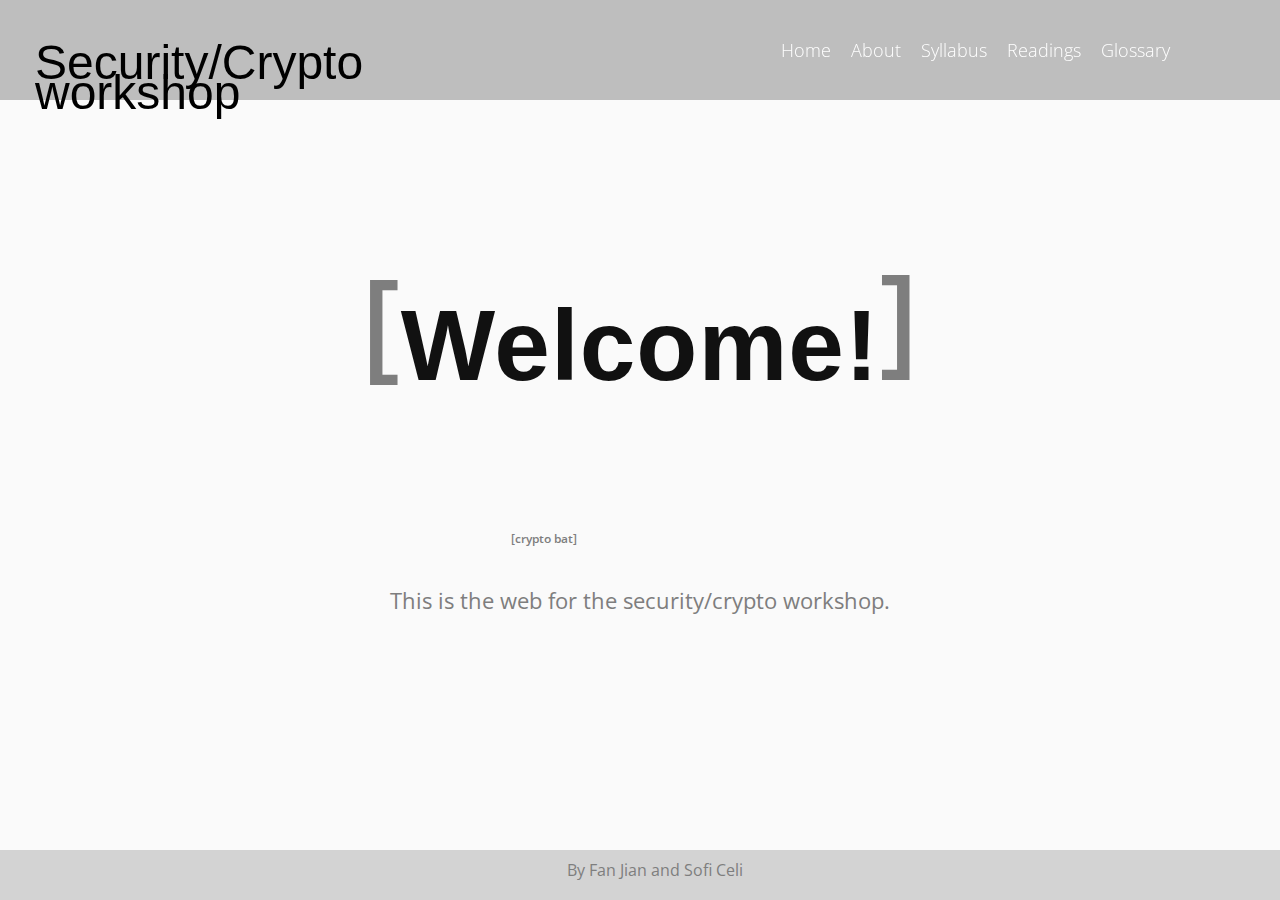
<file: index.html>
<!DOCTYPE html>
<html>
<head>
 <meta charset="utf-8">
 <!-- Use undefined for dynamic title -->
 <title>Hola</title>
 <link href='https://fonts.googleapis.com/css?family=Open+Sans:400,300,300italic,400italic,600,600italic,700,800,700italic,800italic' rel='stylesheet' type='text/css'>
 <!-- Twitter bootstrap (via cdn) -->
 <!--<link rel="stylesheet" href="https://maxcdn.bootstrapcdn.com/bootstrap/3.3.6/css/bootstrap.min.css" integrity="sha384-1q8mTJOASx8j1Au+a5WDVnPi2lkFfwwEAa8hDDdjZlpLegxhjVME1fgjWPGmkzs7" crossorigin="anonymous">-->
 <link rel="stylesheet" href="/css/style.css">
 <link rel="stylesheet" href="/css/bat.css">
 <script src="/js/fancytimeline.js"></script>
</head>
<body>
 <div class='container'>
  <div class="header">
  <div id="logo">
    <p id="title"> Security/Crypto workshop</p>
  </div>
    <ul id="nav">
      <li id="nav-item"><a href="/">Home</a></li>
      <li id="nav-item"><a href="/about">About</a></li>
      <li id="nav-item"><a href="/syllabus">Syllabus</a></li>
      <li id="nav-item"><a href="/readings">Readings</a></li>
      <li id="nav-item"><a href="/glossary">Glossary</a></li>
    </ul>
</div>

<div id="main">
  <div class='text-center'>
    <h1>Welcome!</h1>
    <br>
    <div class="bat"></div>
    <p class="small">[crypto bat]</p>
  </div>
  <div class='inside-text'>
    <p> This is the web for the security/crypto workshop.</p>
  </div>
</div>

<div class="long-footer">
  <p class="footer-text">By Fan Jian and Sofi Celi</p>
</div>


 </div>
</body>
</html>
</file>
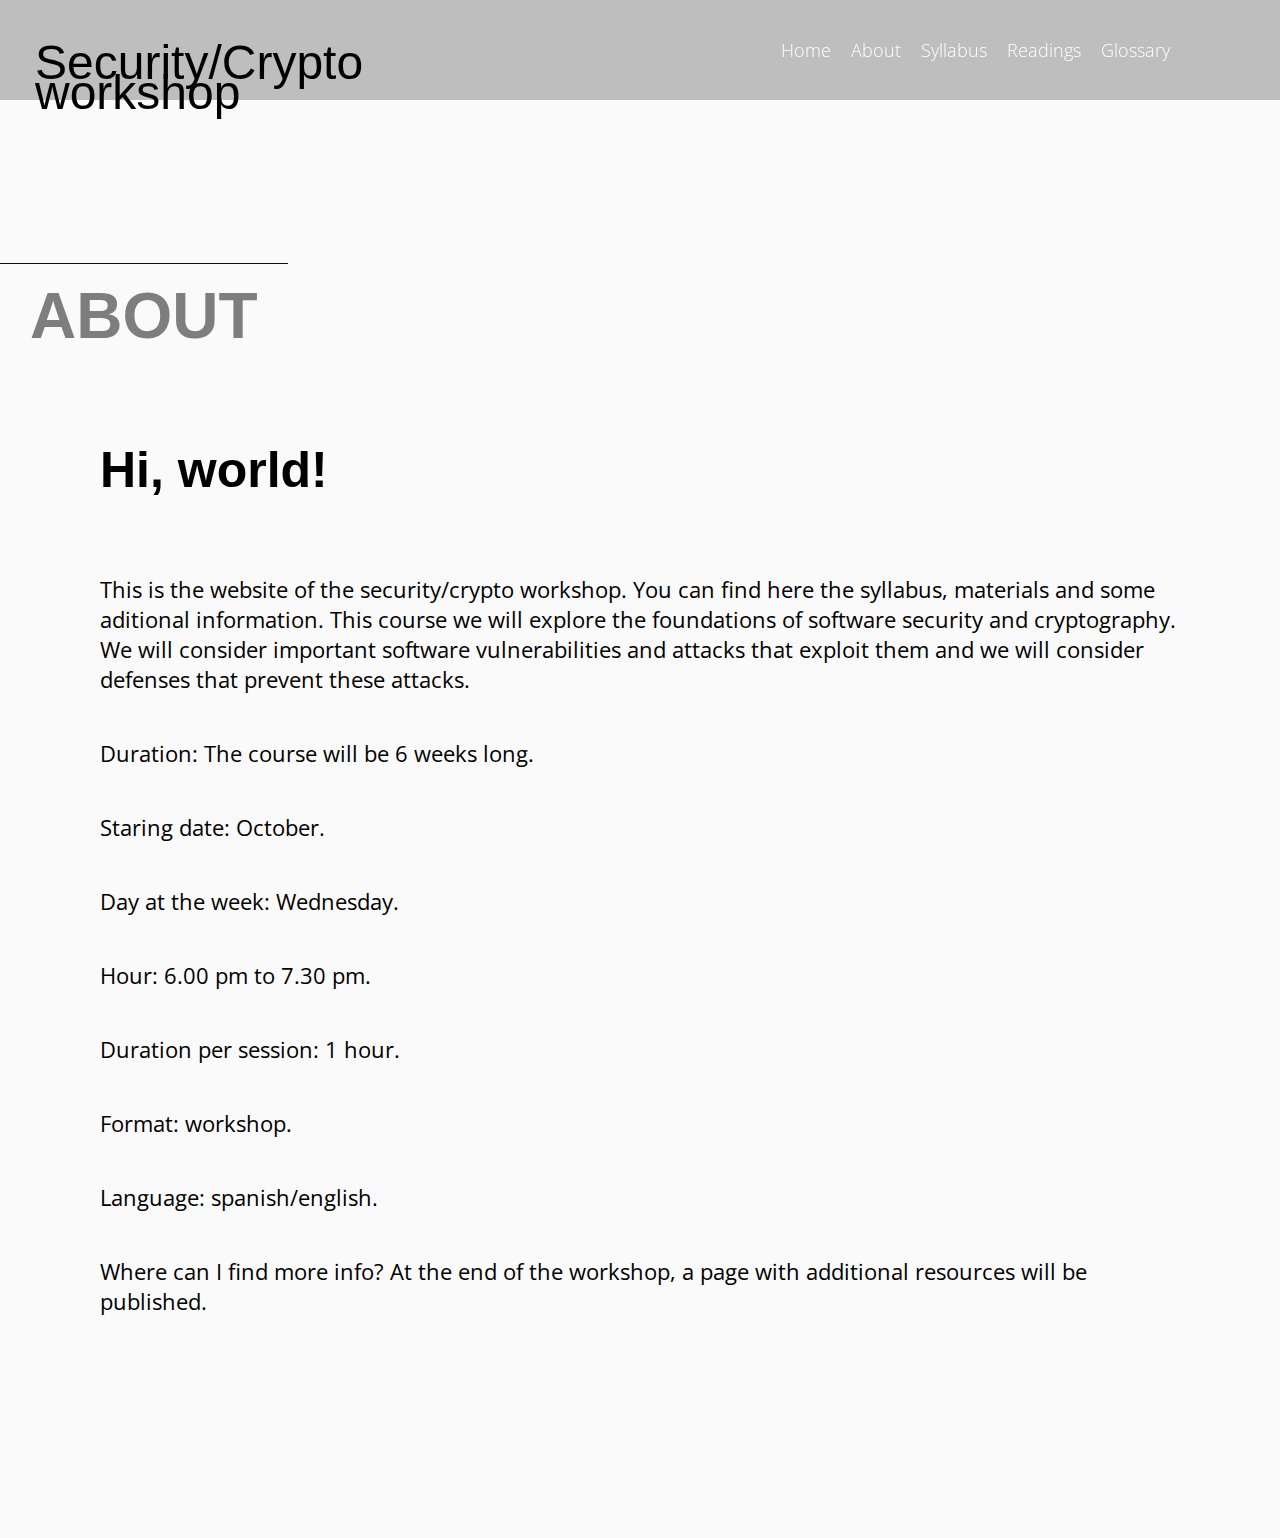
<file: about/index.html>
<!DOCTYPE html>
<html>
<head>
 <meta charset="utf-8">
 <!-- Use about for dynamic title -->
 <title>Hola</title>
 <link href='https://fonts.googleapis.com/css?family=Open+Sans:400,300,300italic,400italic,600,600italic,700,800,700italic,800italic' rel='stylesheet' type='text/css'>
 <!-- Twitter bootstrap (via cdn) -->
 <!--<link rel="stylesheet" href="https://maxcdn.bootstrapcdn.com/bootstrap/3.3.6/css/bootstrap.min.css" integrity="sha384-1q8mTJOASx8j1Au+a5WDVnPi2lkFfwwEAa8hDDdjZlpLegxhjVME1fgjWPGmkzs7" crossorigin="anonymous">-->
 <link rel="stylesheet" href="/css/style.css">
 <link rel="stylesheet" href="/css/bat.css">
 <script src="/js/fancytimeline.js"></script>
</head>
<body>
 <div class='container'>
  <div class="header">           
  <div id="logo">              
    <p id="title"> Security/Crypto workshop</p>
  </div>
    <ul id="nav">              
      <li id="nav-item"><a href="/">Home</a></li>
      <li id="nav-item"><a href="/about">About</a></li>
      <li id="nav-item"><a href="/syllabus">Syllabus</a></li>
      <li id="nav-item"><a href="/readings">Readings</a></li>
      <li id="nav-item"><a href="/glossary">Glossary</a></li>
    </ul>                      
</div>

<p id="main-title">about</p>
<div class='text-muted'>
  
<div class="about-section">
<p class="about-greeting">Hi, world!</p>
<p class="about-text">This is the website of the security/crypto workshop. You can find here the syllabus, materials and some aditional information. This course we will explore the foundations of software security and cryptography. We will consider important software vulnerabilities and attacks that exploit them and we will consider defenses that prevent these attacks.</p> 
<p class="about-text">Duration: The course will be 6 weeks long.</p><br>
<p class="about-text">Staring date: October.</p><br>
<p class="about-text">Day at the week: Wednesday.</p><br>
<p class="about-text">Hour: 6.00 pm to 7.30 pm.</p><br>
<p class="about-text">Duration per session: 1 hour.</p><br>
<p class="about-text">Format: workshop.</p><br>
<p class="about-text">Language: spanish/english.</p><br>
<p class="about-text">Where can I find more info? At the end of the workshop, a page with additional resources will be published.</p><br>
</div>

</div>

 </div>
</body>
</html>
</file>
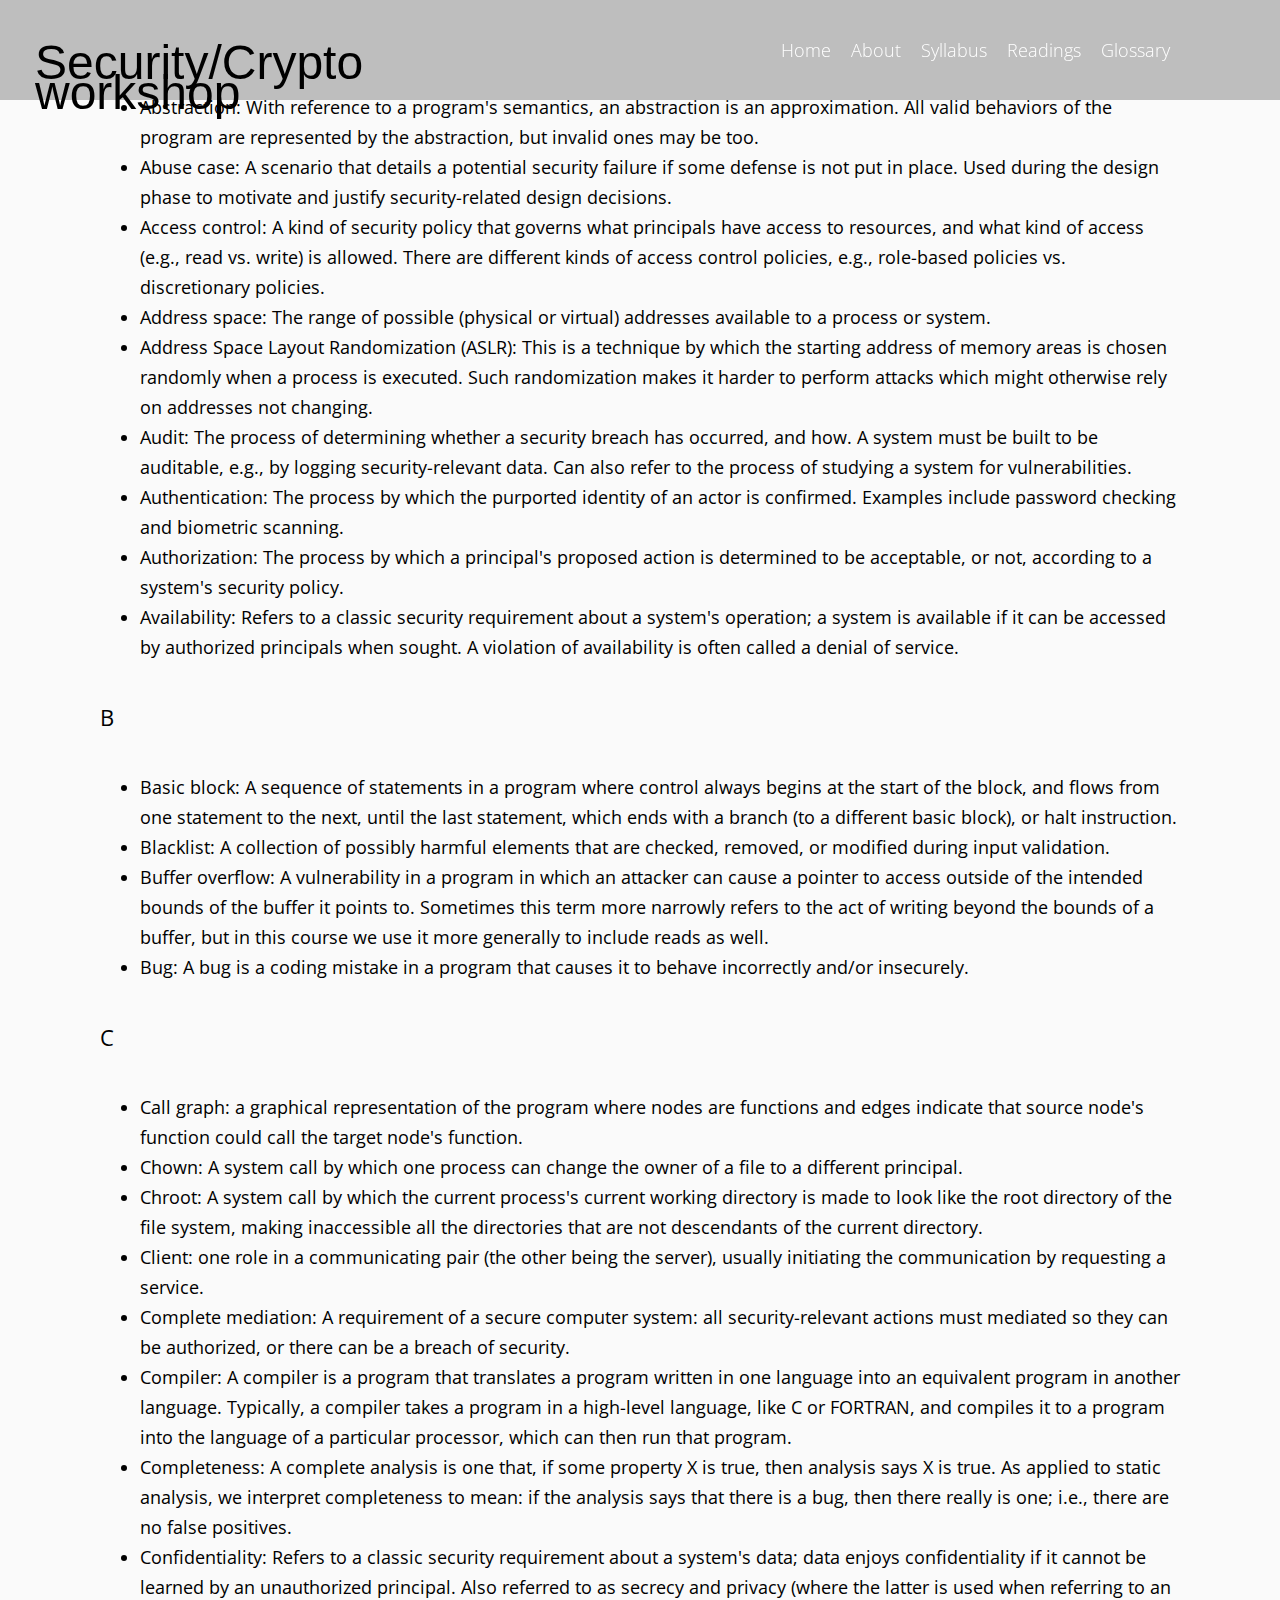
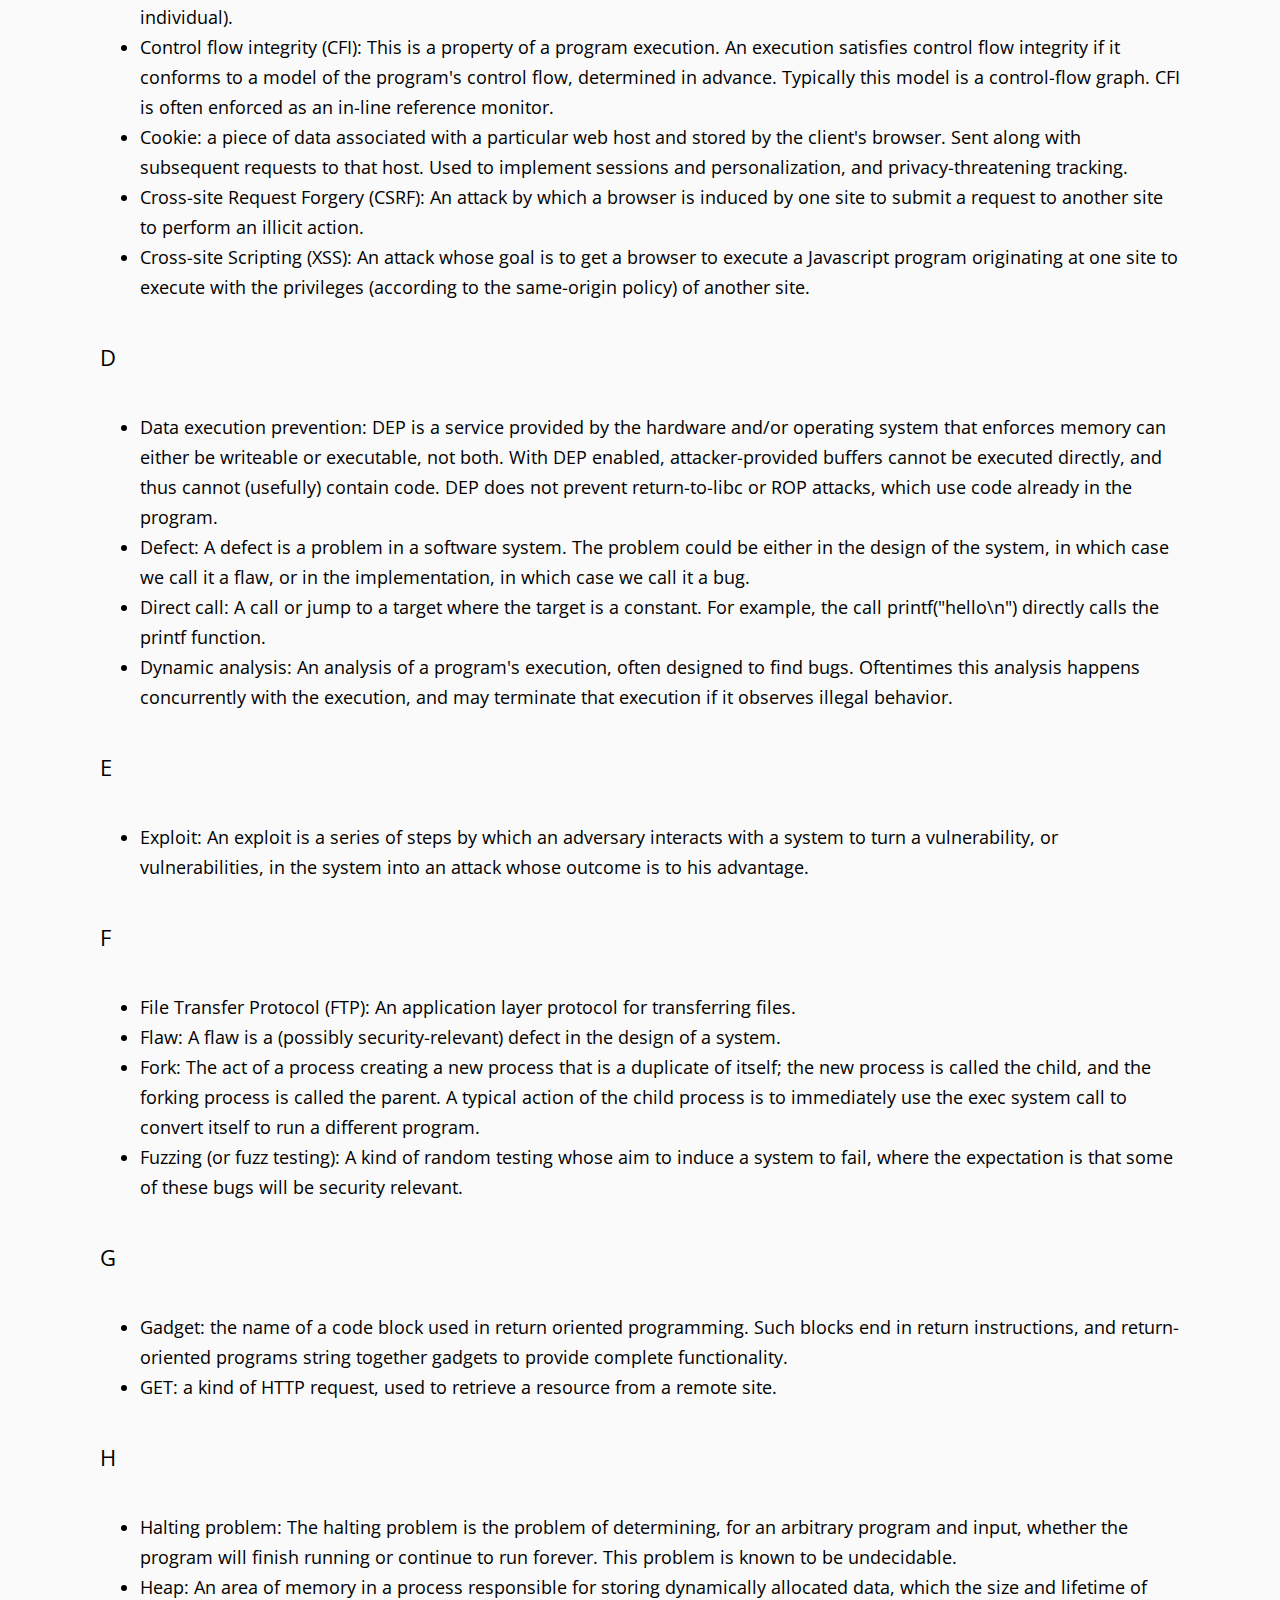
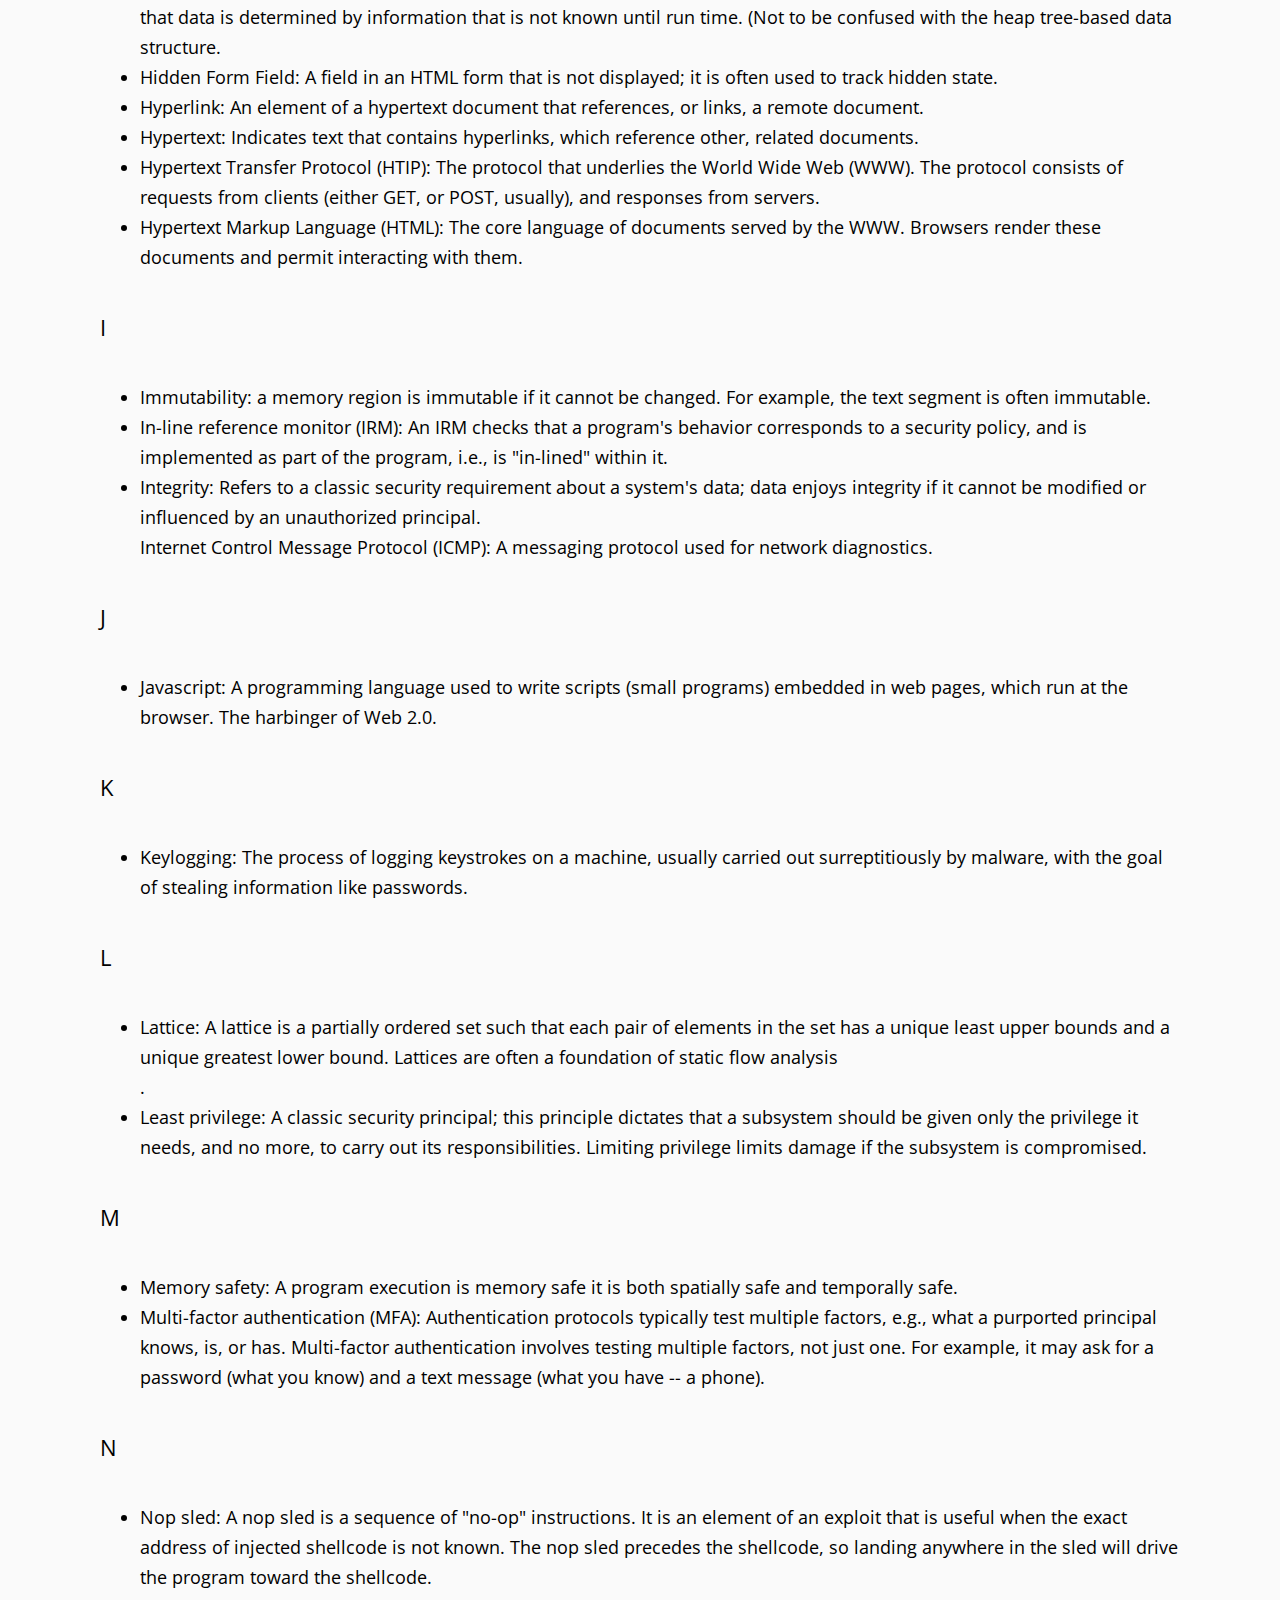
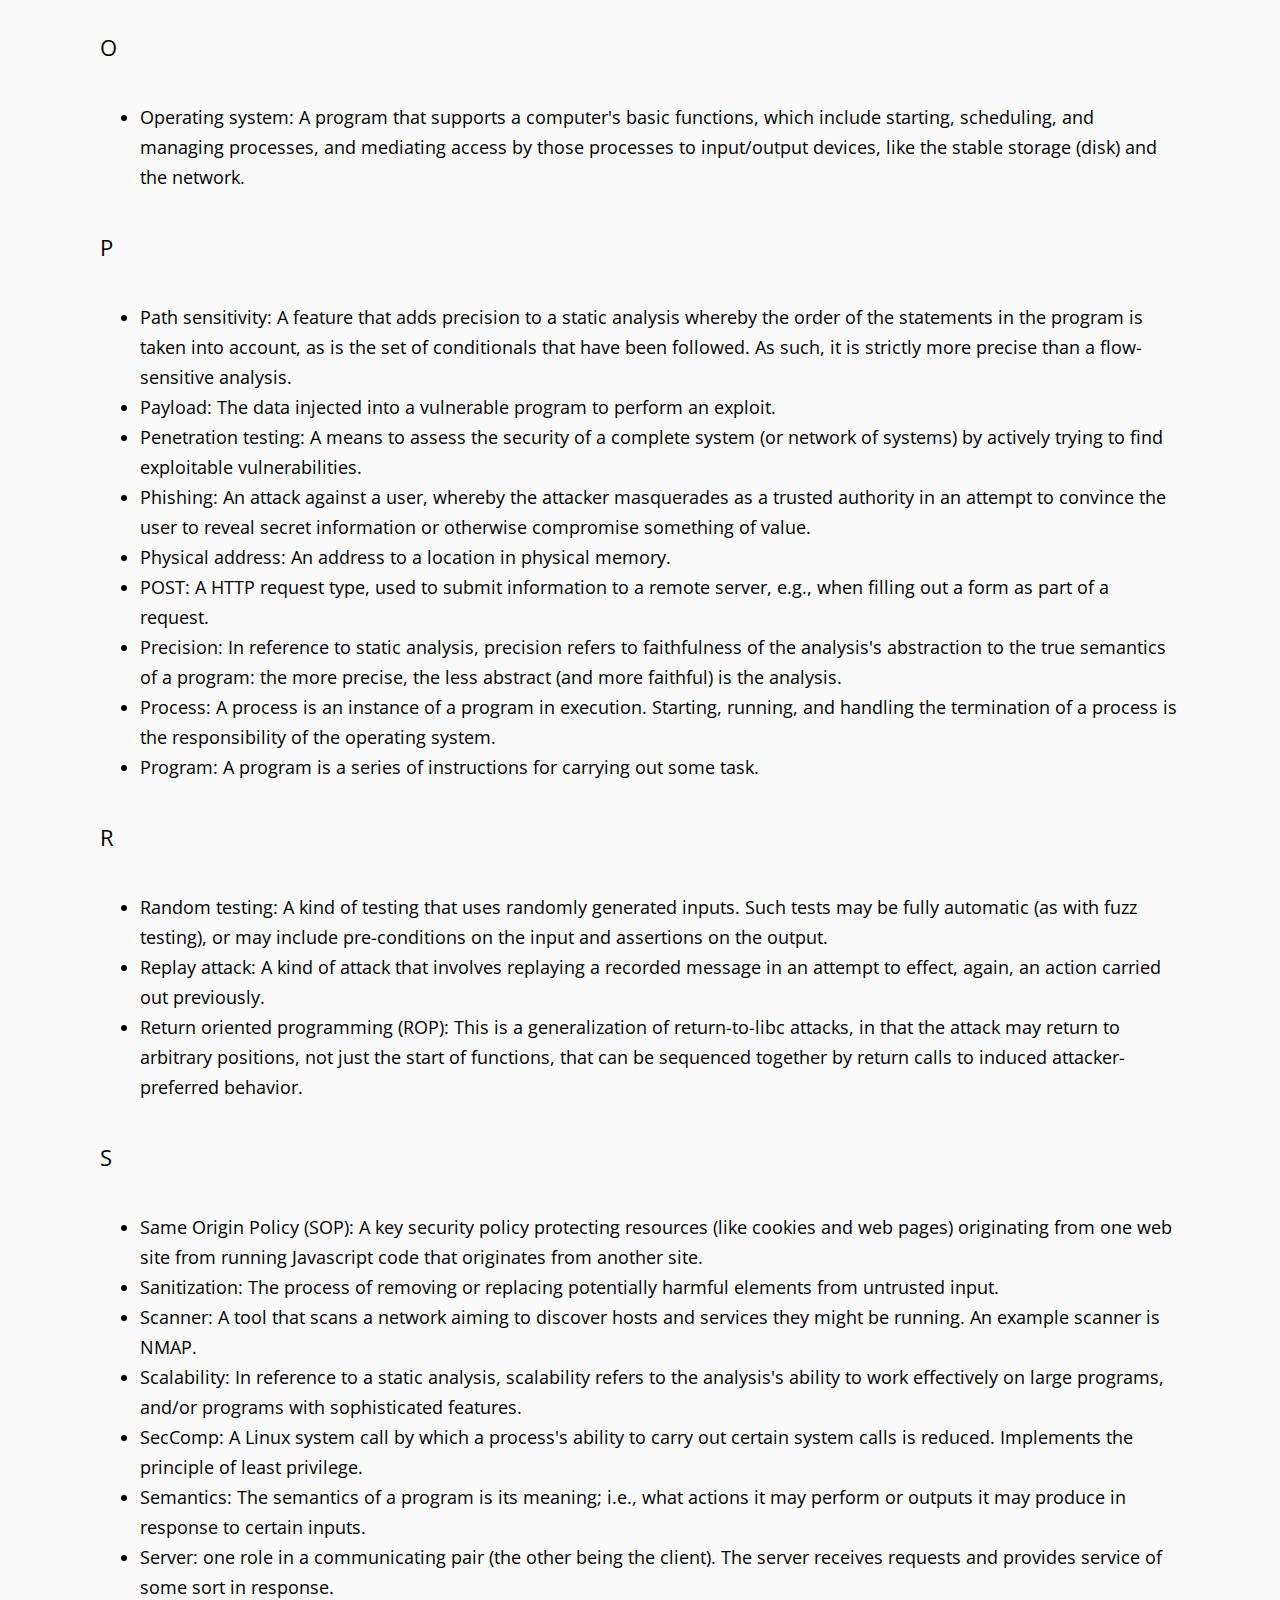
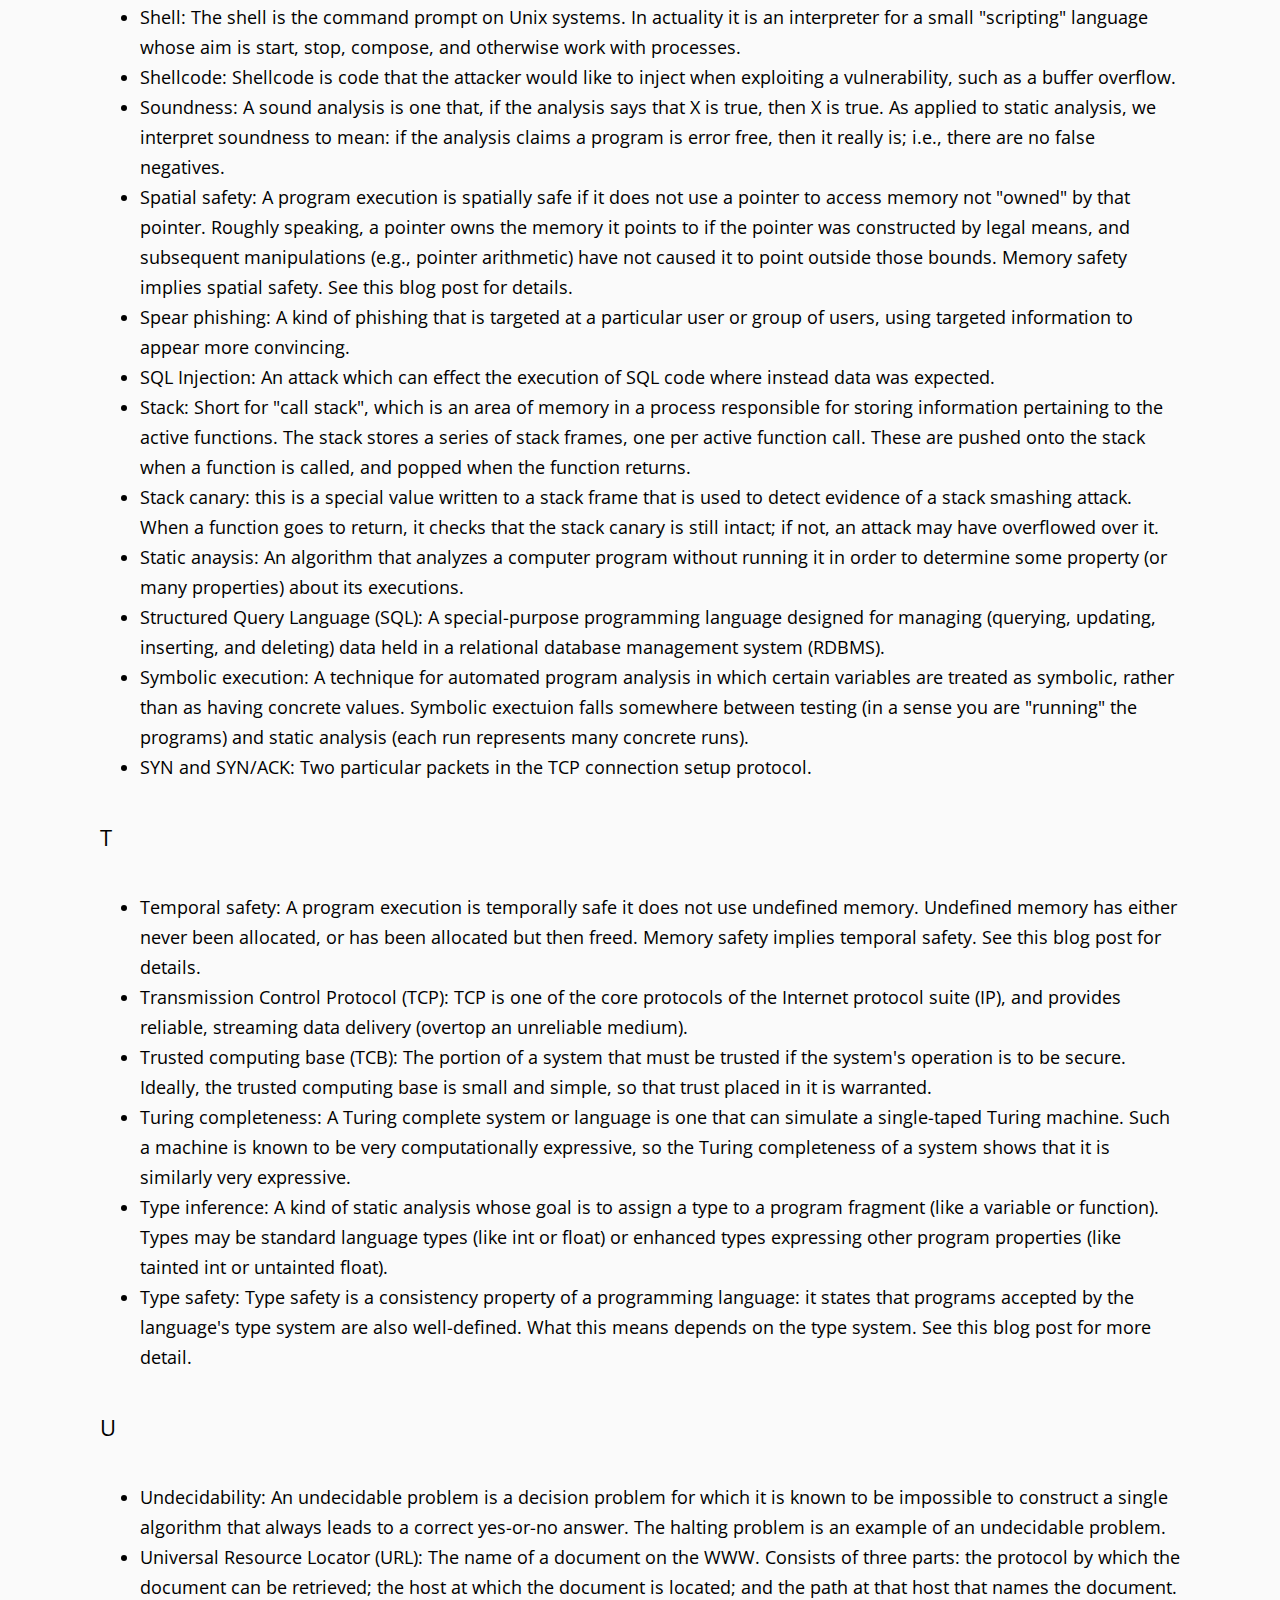
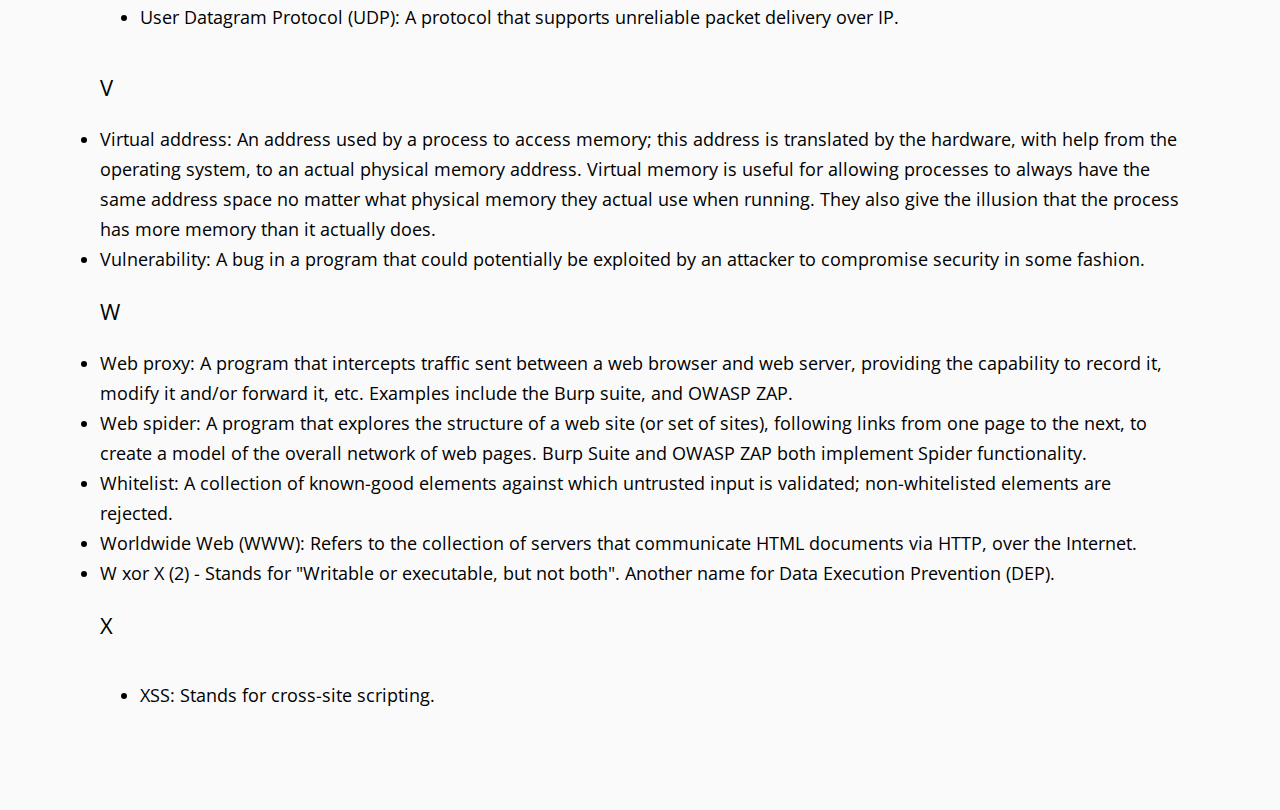
<file: glossary/index.html>
<!DOCTYPE html>
<html>
<head>
 <meta charset="utf-8">
 <!-- Use glossary for dynamic title -->
 <title>Hola</title>
 <link href='https://fonts.googleapis.com/css?family=Open+Sans:400,300,300italic,400italic,600,600italic,700,800,700italic,800italic' rel='stylesheet' type='text/css'>
 <!-- Twitter bootstrap (via cdn) -->
 <!--<link rel="stylesheet" href="https://maxcdn.bootstrapcdn.com/bootstrap/3.3.6/css/bootstrap.min.css" integrity="sha384-1q8mTJOASx8j1Au+a5WDVnPi2lkFfwwEAa8hDDdjZlpLegxhjVME1fgjWPGmkzs7" crossorigin="anonymous">-->
 <link rel="stylesheet" href="/css/style.css">
 <link rel="stylesheet" href="/css/bat.css">
 <script src="/js/fancytimeline.js"></script>
</head>
<body>
 <div class='container'>
  <div class="header">           
  <div id="logo">              
    <p id="title"> Security/Crypto workshop</p>
  </div>
    <ul id="nav">              
      <li id="nav-item"><a href="/">Home</a></li>
      <li id="nav-item"><a href="/about">About</a></li>
      <li id="nav-item"><a href="/syllabus">Syllabus</a></li>
      <li id="nav-item"><a href="/readings">Readings</a></li>
      <li id="nav-item"><a href="/glossary">Glossary</a></li>
    </ul>                      
</div>

<p id="main-title">glossary</p>
<div class='text-muted'>
  <div class="body-glossary">
  <div class="first-glossary">
    <p>We use many technical terms in this workshop, and they might sometimes be hard to keep straight. As such, we will accumulate definitions of terms here each week.</p>
  </div>

<div class="glossary">
<p>A</p>

<ul>
<li>Abstraction: With reference to a program's semantics, an abstraction is an approximation. All valid behaviors of the program are represented by the abstraction, but invalid ones may be too. </li>

<li>Abuse case: A scenario that details a potential security failure if some defense is not put in place. Used during the design phase to motivate and justify security-related design decisions.</li>

<li>Access control: A kind of security policy that governs what principals have access to resources, and what kind of access (e.g., read vs. write) is allowed. There are different kinds of access control policies, e.g., role-based policies vs. discretionary policies. </li>

<li>Address space: The range of possible (physical or virtual) addresses available to a process or system.</li>

<li>Address Space Layout Randomization (ASLR): This is a technique by which the starting address of memory areas is chosen randomly when a process is executed. Such randomization makes it harder to perform attacks which might otherwise rely on addresses not changing.</li>

<li>Audit: The process of determining whether a security breach has occurred, and how. A system must be built to be auditable, e.g., by logging security-relevant data. Can also refer to the process of studying a system for vulnerabilities.</li>

<li>Authentication: The process by which the purported identity of an actor is confirmed. Examples include password checking and biometric scanning.</li>

<li>Authorization: The process by which a principal's proposed action is determined to be acceptable, or not, according to a system's security policy.</li>

<li>Availability: Refers to a classic security requirement about a system's operation; a system is available if it can be accessed by authorized principals when sought. A violation of availability is often called a denial of service.</li>
</ul></div>

<div class="glossary">

<p>B</p>

<ul>
<li>Basic block: A sequence of statements in a program where control always begins at the start of the block, and flows from one statement to the next, until the last statement, which ends with a branch (to a different basic block), or halt instruction.</li>

<li>Blacklist: A collection of possibly harmful elements that are checked, removed, or modified during input validation.</li>

<li>Buffer overflow: A vulnerability in a program in which an attacker can cause a pointer to access outside of the intended bounds of the buffer it points to. Sometimes this term more narrowly refers to the act of writing beyond the bounds of a buffer, but in this course we use it more generally to include reads as well.</li>

<li>Bug: A bug is a coding mistake in a program that causes it to behave incorrectly and/or insecurely.</li>

</ul>
</div>

<div class="glossary">

<p>C</p>

<ul>
<li>Call graph: a graphical representation of the program where nodes are functions and edges indicate that source node's function could call the target node's function.</li>

<li>Chown: A system call by which one process can change the owner of a file to a different principal.</li>

<li>Chroot: A system call by which the current process's current working directory is made to look like the root directory of the file system, making inaccessible all the directories that are not descendants of the current directory.</li>

<li>Client: one role in a communicating pair (the other being the server), usually initiating the communication by requesting a service.</li>

<li>Complete mediation: A requirement of a secure computer system: all security-relevant actions must mediated so they can be authorized, or there can be a breach of security.</li>

<li>Compiler: A compiler is a program that translates a program written in one language into an equivalent program in another language. Typically, a compiler takes a program in a high-level language, like C or FORTRAN, and compiles it to a program into the language of a particular processor, which can then run that program.</li>

<li>Completeness: A complete analysis is one that, if some property X is true, then analysis says X is true. As applied to static analysis, we interpret completeness to mean: if the analysis says that there is a bug, then there really is one; i.e., there are no false positives.</li>

<li>Confidentiality: Refers to a classic security requirement about a system's data; data enjoys confidentiality if it cannot be learned by an unauthorized principal. Also referred to as secrecy and privacy (where the latter is used when referring to an individual).</li>

<li>Control flow integrity (CFI): This is a property of a program execution. An execution satisfies control flow integrity if it conforms to a model of the program's control flow, determined in advance. Typically this model is a control-flow graph. CFI is often enforced as an in-line reference monitor.</li>

<li>Cookie: a piece of data associated with a particular web host and stored by the client's browser. Sent along with subsequent requests to that host. Used to implement sessions and personalization, and privacy-threatening tracking.</li>

<li>Cross-site Request Forgery (CSRF): An attack by which a browser is induced by one site to submit a request to another site to perform an illicit action.</li>

<li>Cross-site Scripting (XSS): An attack whose goal is to get a browser to execute a Javascript program originating at one site to execute with the privileges (according to the same-origin policy) of another site.</li>
</ul>
</div>


<div class="glossary">

<p>D</p>

<ul>
<li>Data execution prevention: DEP is a service provided by the hardware and/or operating system that enforces memory can either be writeable or executable, not both. With DEP enabled, attacker-provided buffers cannot be executed directly, and thus cannot (usefully) contain code. DEP does not prevent return-to-libc or ROP attacks, which use code already in the program.</li>

<li>Defect: A defect is a problem in a software system. The problem could be either in the design of the system, in which case we call it a flaw, or in the implementation, in which case we call it a bug.</li>

<li>Direct call: A call or jump to a target where the target is a constant. For example, the call printf("hello\n") directly calls the printf function.</li>

<li>Dynamic analysis: An analysis of a program's execution, often designed to find bugs. Oftentimes this analysis happens concurrently with the execution, and may terminate that execution if it observes illegal behavior.</li>

</ul>
</div>

<div class="glossary">

<p>E</p>
<ul>

<li>Exploit: An exploit is a series of steps by which an adversary interacts with a system to turn a vulnerability, or vulnerabilities, in the system into an attack whose outcome is to his advantage.</li>

</ul>
</div>

<div class="glossary">

<p>F</p>

<ul>
<li>File Transfer Protocol (FTP): An application layer protocol for transferring files.</li>

<li>Flaw: A flaw is a (possibly security-relevant) defect in the design of a system.</li>

<li>Fork: The act of a process creating a new process that is a duplicate of itself; the new process is called the child, and the forking process is called the parent. A typical action of the child process is to immediately use the exec system call to convert itself to run a different program.</li>


<li>Fuzzing (or fuzz testing): A kind of random testing whose aim to induce a system to fail, where the expectation is that some of these bugs will be security relevant.</li>

</ul>

</div>


<div class="glossary">
<p>G</p>

<ul>
<li>Gadget: the name of a code block used in return oriented programming. Such blocks end in return instructions, and return-oriented programs string together gadgets to provide complete functionality.</li>

<li>GET: a kind of HTTP request, used to retrieve a resource from a remote site.</li>

</ul>
</div>


<div class="glossary">
<p>H</p>

<ul>

<li>Halting problem: The halting problem is the problem of determining, for an arbitrary program and input, whether the program will finish running or continue to run forever. This problem is known to be undecidable.</li>

<li>Heap: An area of memory in a process responsible for storing dynamically allocated data, which the size and lifetime of that data is determined by information that is not known until run time. (Not to be confused with the heap tree-based data structure.</li>

<li>Hidden Form Field: A field in an HTML form that is not displayed; it is often used to track hidden state.</li>

<li>Hyperlink: An element of a hypertext document that references, or links, a remote document.</li>

<li>Hypertext: Indicates text that contains hyperlinks, which reference other, related documents.</li>

<li>Hypertext Transfer Protocol (HTIP): The protocol that underlies the World Wide Web (WWW). The protocol consists of requests from clients (either GET, or POST, usually), and responses from servers.</li>

<li>Hypertext Markup Language (HTML): The core language of documents served by the WWW. Browsers render these documents and permit interacting with them.</li>

</ul></div>

<div class="glossary">
<p>I</p>

<ul>
<li>Immutability: a memory region is immutable if it cannot be changed. For example, the text segment is often immutable.</li>

<li>In-line reference monitor (IRM): An IRM checks that a program's behavior corresponds to a security policy, and is implemented as part of the program, i.e., is "in-lined" within it.</li>

<li>Integrity: Refers to a classic security requirement about a system's data; data enjoys integrity if it cannot be modified or influenced by an unauthorized principal.</li>

Internet Control Message Protocol (ICMP): A messaging protocol used for network diagnostics.

</ul>

</div>


<div class="glossary">
<p>J</p>

<ul>
<li>Javascript: A programming language used to write scripts (small programs) embedded in web pages, which run at the browser. The harbinger of Web 2.0.</li>

</ul>

</div>

<div class="glossary">
<p>K</p>
<ul>
<li>Keylogging: The process of logging keystrokes on a machine, usually carried out surreptitiously by malware, with the goal of stealing information like passwords.</li>

</ul>

</div>

<div class="glossary">

<p>L</p>
<ul>

<li>Lattice: A lattice is a partially ordered set such that each pair of elements in the set has a unique least upper bounds and a unique greatest lower bound. Lattices are often a foundation of static flow analysis</li>.

<li>Least privilege: A classic security principal; this principle dictates that a subsystem should be given only the privilege it needs, and no more, to carry out its responsibilities. Limiting privilege limits damage if the subsystem is compromised.</li>

</ul>
</div>


<div class="glossary">

<p>M</p>

<ul>
<li>Memory safety: A program execution is memory safe it is both spatially safe and temporally safe.</li>

<li>Multi-factor authentication (MFA): Authentication protocols typically test multiple factors, e.g., what a purported principal knows, is, or has. Multi-factor authentication involves testing multiple factors, not just one. For example, it may ask for a password (what you know) and a text message (what you have -- a phone).</li>

</ul>
</div>

<div class="glossary">
<p>N</p>
<ul>
<li>Nop sled: A nop sled is a sequence of "no-op" instructions. It is an element of an exploit that is useful when the exact address of injected shellcode is not known. The nop sled precedes the shellcode, so landing anywhere in the sled will drive the program toward the shellcode.</li>
</ul>
</div>

<div class="glossary">

<p>O</p>
<ul>
<li>Operating system: A program that supports a computer's basic functions, which include starting, scheduling, and managing processes, and mediating access by those processes to input/output devices, like the stable storage (disk) and the network.</li>
</ul>

</div>

<div class="glossary">

<p>P</p>
<ul>

<li>Path sensitivity: A feature that adds precision to a static analysis whereby the order of the statements in the program is taken into account, as is the set of conditionals that have been followed. As such, it is strictly more precise than a flow-sensitive analysis.</li>

<li>Payload: The data injected into a vulnerable program to perform an exploit.</li>

<li>Penetration testing: A means to assess the security of a complete system (or network of systems) by actively trying to find exploitable vulnerabilities.</li>

<li>Phishing: An attack against a user, whereby the attacker masquerades as a trusted authority in an attempt to convince the user to reveal secret information or otherwise compromise something of value.</li>

<li>Physical address: An address to a location in physical memory.</li>

<li>POST: A HTTP request type, used to submit information to a remote server, e.g., when filling out a form as part of a request.</li>

<li>Precision: In reference to static analysis, precision refers to faithfulness of the analysis's abstraction to the true semantics of a program: the more precise, the less abstract (and more faithful) is the analysis.</li>

<li>Process: A process is an instance of a program in execution. Starting, running, and handling the termination of a process is the responsibility of the operating system.</li>

<li>Program: A program is a series of instructions for carrying out some task.</li>

</ul>

</div>


<div class="glossary">
<p>R</p>
<ul>
<li>Random testing: A kind of testing that uses randomly generated inputs. Such tests may be fully automatic (as with fuzz testing), or may include pre-conditions on the input and assertions on the output.</li>

<li>Replay attack: A kind of attack that involves replaying a recorded message in an attempt to effect, again, an action carried out previously.</li>

<li>Return oriented programming (ROP): This is a generalization of return-to-libc attacks, in that the attack may return to arbitrary positions, not just the start of functions, that can be sequenced together by return calls to induced attacker-preferred behavior.</li>

</ul>

</div>

<div class="glossary">
<p>S</p>
<ul>
<li>Same Origin Policy (SOP): A key security policy protecting resources (like cookies and web pages) originating from one web site from running Javascript code that originates from another site.</li>

<li>Sanitization: The process of removing or replacing potentially harmful elements from untrusted input.</li>

<li>Scanner: A tool that scans a network aiming to discover hosts and services they might be running. An example scanner is NMAP.</li>

<li>Scalability: In reference to a static analysis, scalability refers to the analysis's ability to work effectively on large programs, and/or programs with sophisticated features.</li>

<li>SecComp: A Linux system call by which a process's ability to carry out certain system calls is reduced. Implements the principle of least privilege.</li>

<li>Semantics: The semantics of a program is its meaning; i.e., what actions it may perform or outputs it may produce in response to certain inputs.</li>

<li>Server: one role in a communicating pair (the other being the client). The server receives requests and provides service of some sort in response.</li>

<li>Shell: The shell is the command prompt on Unix systems. In actuality it is an interpreter for a small "scripting" language whose aim is start, stop, compose, and otherwise work with processes.</li>

<li>Shellcode: Shellcode is code that the attacker would like to inject when exploiting a vulnerability, such as a buffer overflow.</li>

<li>Soundness: A sound analysis is one that, if the analysis says that X is true, then X is true. As applied to static analysis, we interpret soundness to mean: if the analysis claims a program is error free, then it really is; i.e., there are no false negatives.</li>

<li>Spatial safety: A program execution is spatially safe if it does not use a pointer to access memory not "owned" by that pointer. Roughly speaking, a pointer owns the memory it points to if the pointer was constructed by legal means, and subsequent manipulations (e.g., pointer arithmetic) have not caused it to point outside those bounds. Memory safety implies spatial safety. See this blog post for details.</li>

<li>Spear phishing: A kind of phishing that is targeted at a particular user or group of users, using targeted information to appear more convincing.</li>

<li>SQL Injection: An attack which can effect the execution of SQL code where instead data was expected.</li>

<li>Stack: Short for "call stack", which is an area of memory in a process responsible for storing information pertaining to the active functions. The stack stores a series of stack frames, one per active function call. These are pushed onto the stack when a function is called, and popped when the function returns.</li>

<li>Stack canary: this is a special value written to a stack frame that is used to detect evidence of a stack smashing attack. When a function goes to return, it checks that the stack canary is still intact; if not, an attack may have overflowed over it.</li>

<li>Static anaysis: An algorithm that analyzes a computer program without running it in order to determine some property (or many properties) about its executions.</li>

<li>Structured Query Language (SQL): A special-purpose programming language designed for managing (querying, updating, inserting, and deleting) data held in a relational database management system (RDBMS).</li>

<li>Symbolic execution: A technique for automated program analysis in which certain variables are treated as symbolic, rather than as having concrete values. Symbolic exectuion falls somewhere between testing (in a sense you are "running" the programs) and static analysis (each run represents many concrete runs).</li>

<li>SYN and SYN/ACK: Two particular packets in the TCP connection setup protocol.</li>
</ul>

</div>

<div class="glossary">

<p>T</p>
<ul>
<li>Temporal safety: A program execution is temporally safe it does not use undefined memory. Undefined memory has either never been allocated, or has been allocated but then freed. Memory safety implies temporal safety. See this blog post for details.</li>

<li>Transmission Control Protocol (TCP): TCP is one of the core protocols of the Internet protocol suite (IP), and provides reliable, streaming data delivery (overtop an unreliable medium).</li>

<li>Trusted computing base (TCB): The portion of a system that must be trusted if the system's operation is to be secure. Ideally, the trusted computing base is small and simple, so that trust placed in it is warranted.</li>

<li>Turing completeness: A Turing complete system or language is one that can simulate a single-taped Turing machine. Such a machine is known to be very computationally expressive, so the Turing completeness of a system shows that it is similarly very expressive.</li>

<li>Type inference: A kind of static analysis whose goal is to assign a type to a program fragment (like a variable or function). Types may be standard language types (like int or float) or enhanced types expressing other program properties (like tainted int or untainted float).</li>

<li>Type safety: Type safety is a consistency property of a programming language: it states that programs accepted by the language's type system are also well-defined. What this means depends on the type system. See this blog post for more detail.</li>
</ul>
</div>


<div class="glossary">
<p>U</p>

<ul>
<li>Undecidability: An undecidable problem is a decision problem for which it is known to be impossible to construct a single algorithm that always leads to a correct yes-or-no answer. The halting problem is an example of an undecidable problem.</li>

<li>Universal Resource Locator (URL): The name of a document on the WWW. Consists of three parts: the protocol by which the document can be retrieved; the host at which the document is located; and the path at that host that names the document.</li>

<li>User Datagram Protocol (UDP): A protocol that supports unreliable packet delivery over IP.</li>
</ul>
</div>

<div class="glossary">
<p>V</p>

<li>Virtual address: An address used by a process to access memory; this address is translated by the hardware, with help from the operating system, to an actual physical memory address. Virtual memory is useful for allowing processes to always have the same address space no matter what physical memory they actual use when running. They also give the illusion that the process has more memory than it actually does.</li>

<li>Vulnerability: A bug in a program that could potentially be exploited by an attacker to compromise security in some fashion.</li>


</div>


<div class="glossary">
<p>W</p>

<li>Web proxy: A program that intercepts traffic sent between a web browser and web server, providing the capability to record it, modify it and/or forward it, etc. Examples include the Burp suite, and OWASP ZAP.</li>

<li>Web spider: A program that explores the structure of a web site (or set of sites), following links from one page to the next, to create a model of the overall network of web pages. Burp Suite and OWASP ZAP both implement Spider functionality.</li>

<li>Whitelist: A collection of known-good elements against which untrusted input is validated; non-whitelisted elements are rejected.</li>

<li>Worldwide Web (WWW): Refers to the collection of servers that communicate HTML documents via HTTP, over the Internet.</li>

<li>W xor X (2) - Stands for "Writable or executable, but not both". Another name for Data Execution Prevention (DEP).</li>

</div>

<div class="glossary">
<p>X</p>
<ul>
<li>XSS: Stands for cross-site scripting.</li>
</ul>
</div>
</div>


</div>

 </div>
</body>
</html>
</file>
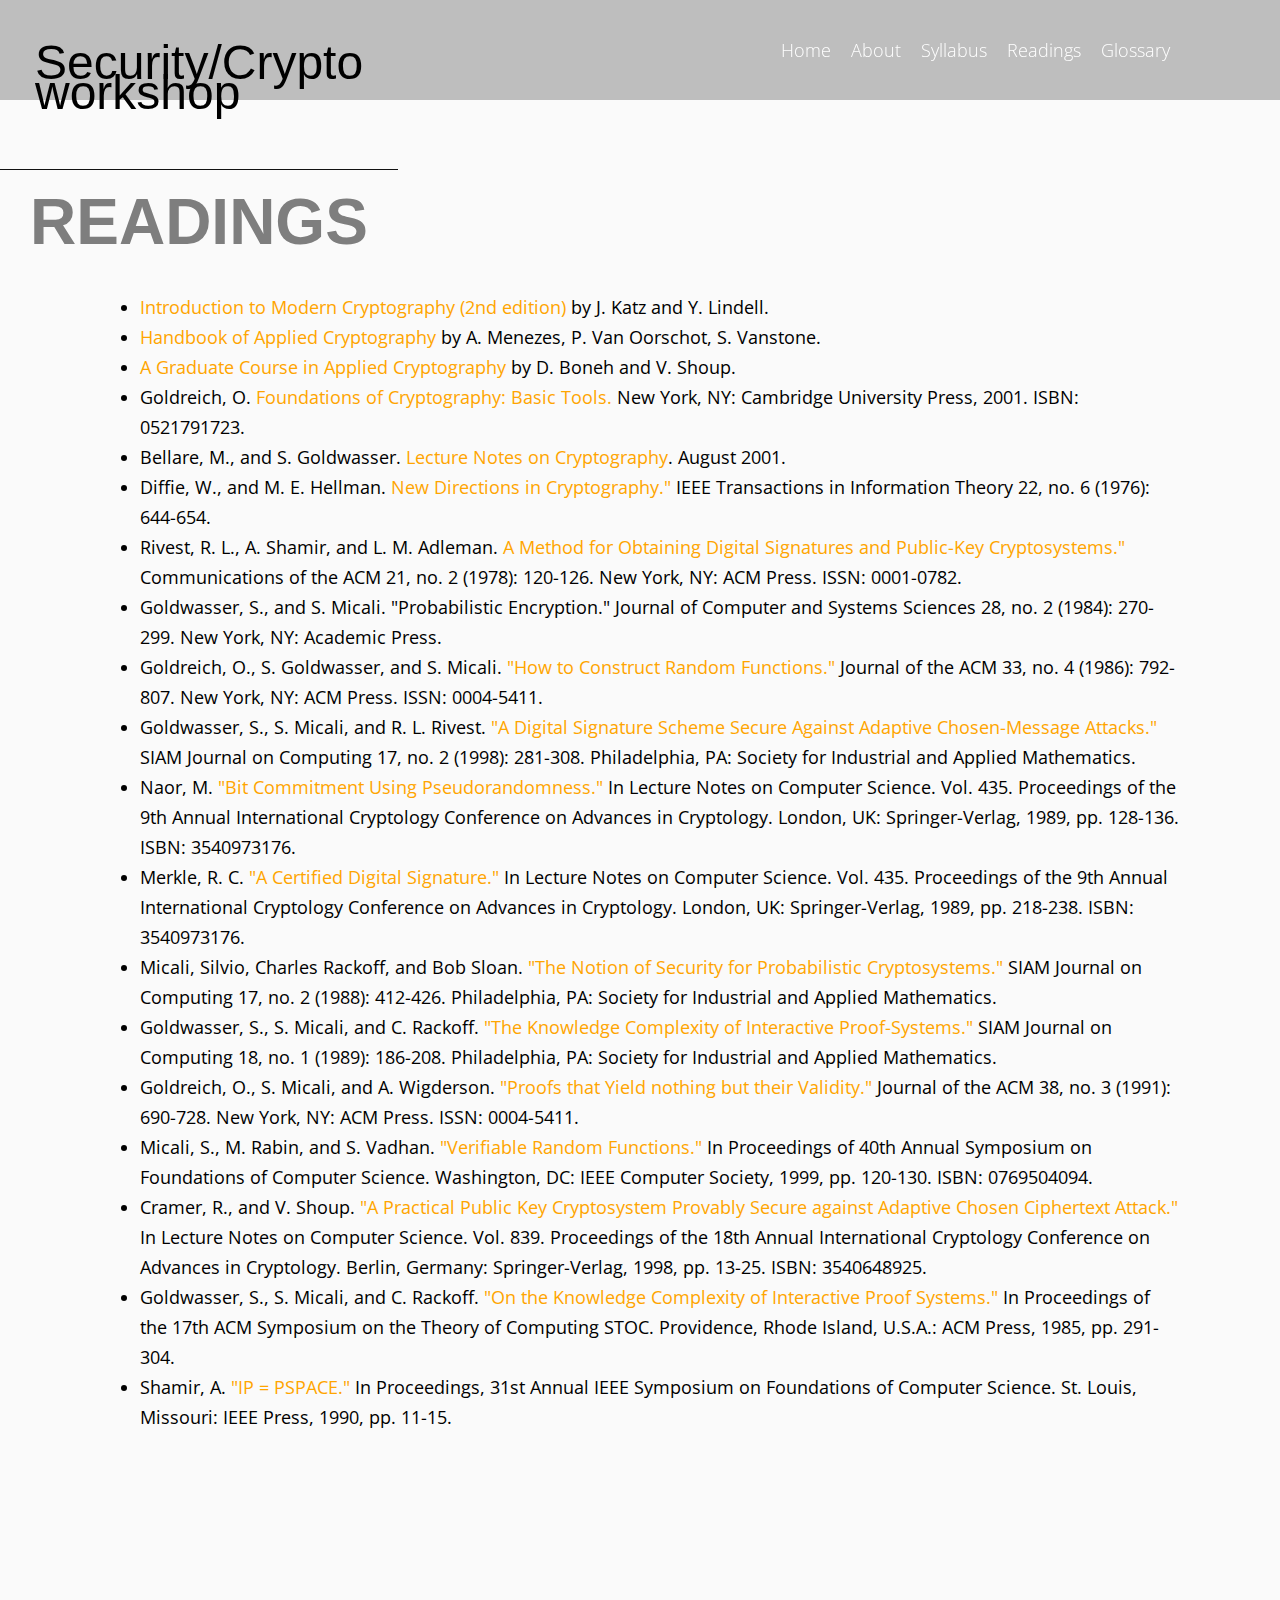
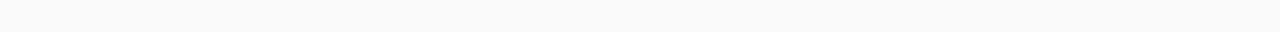
<file: readings/index.html>
<!DOCTYPE html>
<html>
<head>
 <meta charset="utf-8">
 <!-- Use readings for dynamic title -->
 <title>Hola</title>
 <link href='https://fonts.googleapis.com/css?family=Open+Sans:400,300,300italic,400italic,600,600italic,700,800,700italic,800italic' rel='stylesheet' type='text/css'>
 <!-- Twitter bootstrap (via cdn) -->
 <!--<link rel="stylesheet" href="https://maxcdn.bootstrapcdn.com/bootstrap/3.3.6/css/bootstrap.min.css" integrity="sha384-1q8mTJOASx8j1Au+a5WDVnPi2lkFfwwEAa8hDDdjZlpLegxhjVME1fgjWPGmkzs7" crossorigin="anonymous">-->
 <link rel="stylesheet" href="/css/style.css">
 <link rel="stylesheet" href="/css/bat.css">
 <script src="/js/fancytimeline.js"></script>
</head>
<body>
 <div class='container'>
  <div class="header">           
  <div id="logo">              
    <p id="title"> Security/Crypto workshop</p>
  </div>
    <ul id="nav">              
      <li id="nav-item"><a href="/">Home</a></li>
      <li id="nav-item"><a href="/about">About</a></li>
      <li id="nav-item"><a href="/syllabus">Syllabus</a></li>
      <li id="nav-item"><a href="/readings">Readings</a></li>
      <li id="nav-item"><a href="/glossary">Glossary</a></li>
    </ul>                      
</div>

<p id="main-title">readings</p>
<div class='text-muted'>
  
<div class="readings">
<ul>
<li><a href="http://www.cs.umd.edu/~jkatz/imc.html" target="_blank" rel="external">Introduction to Modern Cryptography (2nd edition)</a> by J. Katz and Y. Lindell.</li>

<li><a href="http://www.cacr.math.uwaterloo.ca/hac/" target="_blank" rel="external">Handbook of Applied Cryptography</a> by A. Menezes, P. Van Oorschot, S. Vanstone.</li>

<li><a href="http://toc.cryptobook.us/" target="_blank" rel="external">A Graduate Course in Applied Cryptography</a> by D. Boneh and V. Shoup.</li>

<li>Goldreich, O. <a href="http://www.amazon.com/exec/obidos/ASIN/0521791723/ref=nosim/mitopencourse-20" target="_blank" rel="external">Foundations of Cryptography: Basic Tools.</a> New York, NY: Cambridge University Press, 2001. ISBN: 0521791723.</li>

<li>Bellare, M., and S. Goldwasser. <a href="http://www.cs.ucsd.edu/users/mihir/papers/gb.html" target="_blank" rel="external">Lecture Notes on Cryptography</a>. August 2001.</li>

<li>Diffie, W., and M. E. Hellman. <a href="https://citeseer.ist.psu.edu/myciteseer/login" target="_blank" rel="external">New Directions in Cryptography."</a> IEEE Transactions in Information Theory 22, no. 6 (1976): 644-654.</li>

<li>Rivest, R. L., A. Shamir, and L. M. Adleman. <a href="http://citeseerx.ist.psu.edu/viewdoc/summary?doi=10.1.1.40.5588" target="_blank" rel="external">A Method for Obtaining Digital Signatures and Public-Key Cryptosystems."</a> Communications of the ACM 21, no. 2 (1978): 120-126. New York, NY: ACM Press. ISSN: 0001-0782.</li>


<li>Goldwasser, S., and S. Micali. "Probabilistic Encryption." Journal of Computer and Systems Sciences 28, no. 2 (1984): 270-299. New York, NY: Academic Press.</li>

<li>Goldreich, O., S. Goldwasser, and S. Micali. <a href="http://portal.acm.org/citation.cfm?id=6490.6503" target="_blank" rel="external">"How to Construct Random Functions."</a> Journal of the ACM 33, no. 4 (1986): 792-807. New York, NY: ACM Press. ISSN: 0004-5411.</li>

<li>Goldwasser, S., S. Micali, and R. L. Rivest. <a href"http:="" citeseerx.ist.psu.edu="" viewdoc="" summary?doi="10.1.1.20.8353""> "A Digital Signature Scheme Secure Against Adaptive Chosen-Message Attacks."</a> SIAM Journal on Computing 17, no. 2 (1998): 281-308. Philadelphia, PA: Society for Industrial and Applied Mathematics.</li>

<li>Naor, M. <a href="http://citeseerx.ist.psu.edu/viewdoc/summary?doi=10.1.1.28.1029" target="_blank" rel="external">"Bit Commitment Using Pseudorandomness."</a> In Lecture Notes on Computer Science. Vol. 435. Proceedings of the 9th Annual International Cryptology Conference on Advances in Cryptology. London, UK: Springer-Verlag, 1989, pp. 128-136. ISBN: 3540973176.</li>

<li>Merkle, R. C. <a href="http://portal.acm.org/citation.cfm?id=118230" target="_blank" rel="external">"A Certified Digital Signature."</a> In Lecture Notes on Computer Science. Vol. 435. Proceedings of the 9th Annual International Cryptology Conference on Advances in Cryptology. London, UK: Springer-Verlag, 1989, pp. 218-238. ISBN: 3540973176.</li>

<li>Micali, Silvio, Charles Rackoff, and Bob Sloan. <a href="http://portal.acm.org/citation.cfm?id=45474.45488" target="_blank" rel="external">"The Notion of Security for Probabilistic Cryptosystems."</a> SIAM Journal on Computing 17, no. 2 (1988): 412-426. Philadelphia, PA: Society for Industrial and Applied Mathematics.</li>

<li>Goldwasser, S., S. Micali, and C. Rackoff. <a href="http://portal.acm.org/citation.cfm?id=63408.63434" target="_blank" rel="external">"The Knowledge Complexity of Interactive Proof-Systems."</a> SIAM Journal on Computing 18, no. 1 (1989): 186-208. Philadelphia, PA: Society for Industrial and Applied Mathematics.</li>

<li>Goldreich, O., S. Micali, and A. Wigderson. <a href="http://portal.acm.org/citation.cfm?id=116825.116852" target="_blank" rel="external">"Proofs that Yield nothing but their Validity."</a> Journal of the ACM 38, no. 3 (1991): 690-728. New York, NY: ACM Press. ISSN: 0004-5411.</li>

<li>Micali, S., M. Rabin, and S. Vadhan. <a href="http://www.amazon.com/exec/obidos/ASIN/0769504094/ref=nosim/mitopencourse-20" target="_blank" rel="external">"Verifiable Random Functions."</a> In Proceedings of 40th Annual Symposium on Foundations of Computer Science. Washington, DC: IEEE Computer Society, 1999, pp. 120-130. ISBN: 0769504094.</li>

<li>Cramer, R., and V. Shoup. <a href="http://citeseerx.ist.psu.edu/viewdoc/summary?doi=10.1.1.21.5985" target="_blank" rel="external">"A Practical Public Key Cryptosystem Provably Secure against Adaptive Chosen Ciphertext Attack."</a> In Lecture Notes on Computer Science. Vol. 839. Proceedings of the 18th Annual International Cryptology Conference on Advances in Cryptology. Berlin, Germany: Springer-Verlag, 1998, pp. 13-25. ISBN: 3540648925.</li>

<li>Goldwasser, S., S. Micali, and C. Rackoff. <a href="http://portal.acm.org/citation.cfm?id=22145.22178&coll=portal&dl=ACM&CFID=7594934&CFTOKEN=13750577#FullText" target="_blank" rel="external">"On the Knowledge Complexity of Interactive Proof Systems."</a> In Proceedings of the 17th ACM Symposium on the Theory of Computing STOC. Providence, Rhode Island, U.S.A.: ACM Press, 1985, pp. 291-304.</li>

<li>Shamir, A. <a href="http://portal.acm.org/citation.cfm?id=146585.146609&coll=portal&dl=ACM&idx=J401&part=journal&WantType=journal&title=Journal%20of%20the%20ACM%20(JACM)#FullText" target="_blank" rel="external">"IP = PSPACE."</a> In Proceedings, 31st Annual IEEE Symposium on Foundations of Computer Science. St. Louis, Missouri: IEEE Press, 1990, pp. 11-15.</li>

</ul></div>


</div>

 </div>
</body>
</html>
</file>
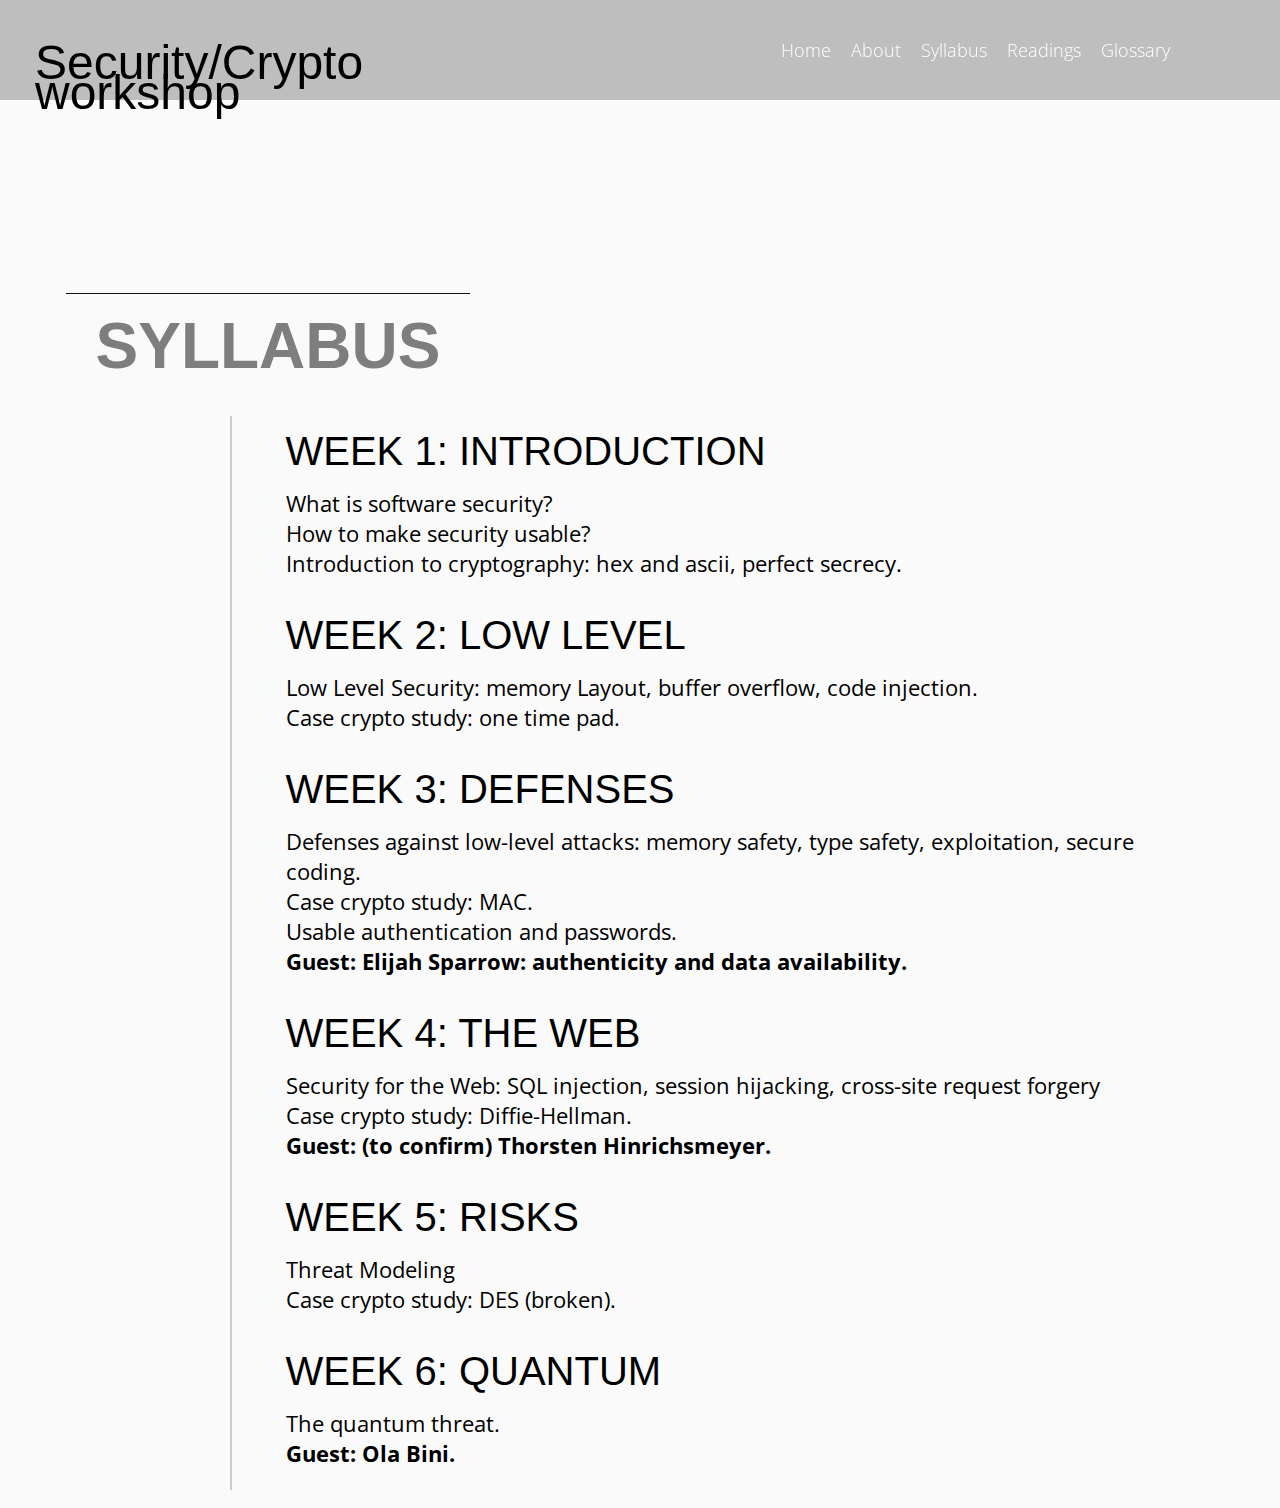
<file: syllabus/index.html>
<!DOCTYPE html>
<html>
<head>
 <meta charset="utf-8">
 <!-- Use Syllabus for dynamic title -->
 <title>Hola</title>
 <link href='https://fonts.googleapis.com/css?family=Open+Sans:400,300,300italic,400italic,600,600italic,700,800,700italic,800italic' rel='stylesheet' type='text/css'>
 <!-- Twitter bootstrap (via cdn) -->
 <!--<link rel="stylesheet" href="https://maxcdn.bootstrapcdn.com/bootstrap/3.3.6/css/bootstrap.min.css" integrity="sha384-1q8mTJOASx8j1Au+a5WDVnPi2lkFfwwEAa8hDDdjZlpLegxhjVME1fgjWPGmkzs7" crossorigin="anonymous">-->
 <link rel="stylesheet" href="/css/style.css">
 <link rel="stylesheet" href="/css/bat.css">
 <script src="/js/fancytimeline.js"></script>
</head>
<body>
 <div class='container'>
  <div class="header">           
  <div id="logo">              
    <p id="title"> Security/Crypto workshop</p>
  </div>
    <ul id="nav">              
      <li id="nav-item"><a href="/">Home</a></li>
      <li id="nav-item"><a href="/about">About</a></li>
      <li id="nav-item"><a href="/syllabus">Syllabus</a></li>
      <li id="nav-item"><a href="/readings">Readings</a></li>
      <li id="nav-item"><a href="/glossary">Glossary</a></li>
    </ul>                      
</div>

<p id="main-title">Syllabus</p>
<div class='text-muted'>
  
<div class="line">
  <ul>
    <li>
      <span class="line-text">
      <p class="line-colortext">Week 1: Introduction</p><br>
      <p class="line-insidetext">
        What is software security?<br>
        How to make security usable?<br>
        Introduction to cryptography: hex and ascii, perfect secrecy. <br>
      </p>
      </span>
    </li><li>
      <span class="line-text">
      <p class="line-colortext">Week 2: Low level</p><br>
      <p class="line-insidetext">
        Low Level Security: memory Layout, buffer overflow, code injection. <br>
	Case crypto study: one time pad. <br>
      </p>
      </span>
    </li>
    <li>
      <span class="line-text">
      <p class="line-colortext">Week 3: Defenses</p><br>
      <p class="line-insidetext">
        Defenses against low-level attacks: memory safety, type safety, exploitation, secure coding.  <br>
	Case crypto study: MAC. <br>
	Usable authentication and passwords.<br>
	<strong>Guest: Elijah Sparrow: authenticity and data availability.</strong>
      </p>
      </span>
    </li>
    <li>
      <span class="line-text">
      <p class="line-colortext">Week 4: The web</p><br>
      <p class="line-insidetext">
        Security for the Web: SQL injection, session hijacking, cross-site request forgery<br>
	Case crypto study: Diffie-Hellman. <br>
	<strong>Guest: (to confirm) Thorsten Hinrichsmeyer.</strong>
      </p>
      </span>
    </li>
    <li>
      <span class="line-text">
      <p class="line-colortext">Week 5: Risks</p><br>
      <p class="line-insidetext">
        Threat Modeling <br>
	Case crypto study: DES (broken). <br>
      </p>
      </span>
    </li>
    <li>
      <span class="line-text">
      <p class="line-colortext">Week 6: Quantum</p><br>
      <p class="line-insidetext">
        The quantum threat. <br>
	<strong>Guest: Ola Bini.</strong>
      </p>
      </span>
    </li>
  </ul>
</div>

</div>

 </div>
</body>
</html>
</file>
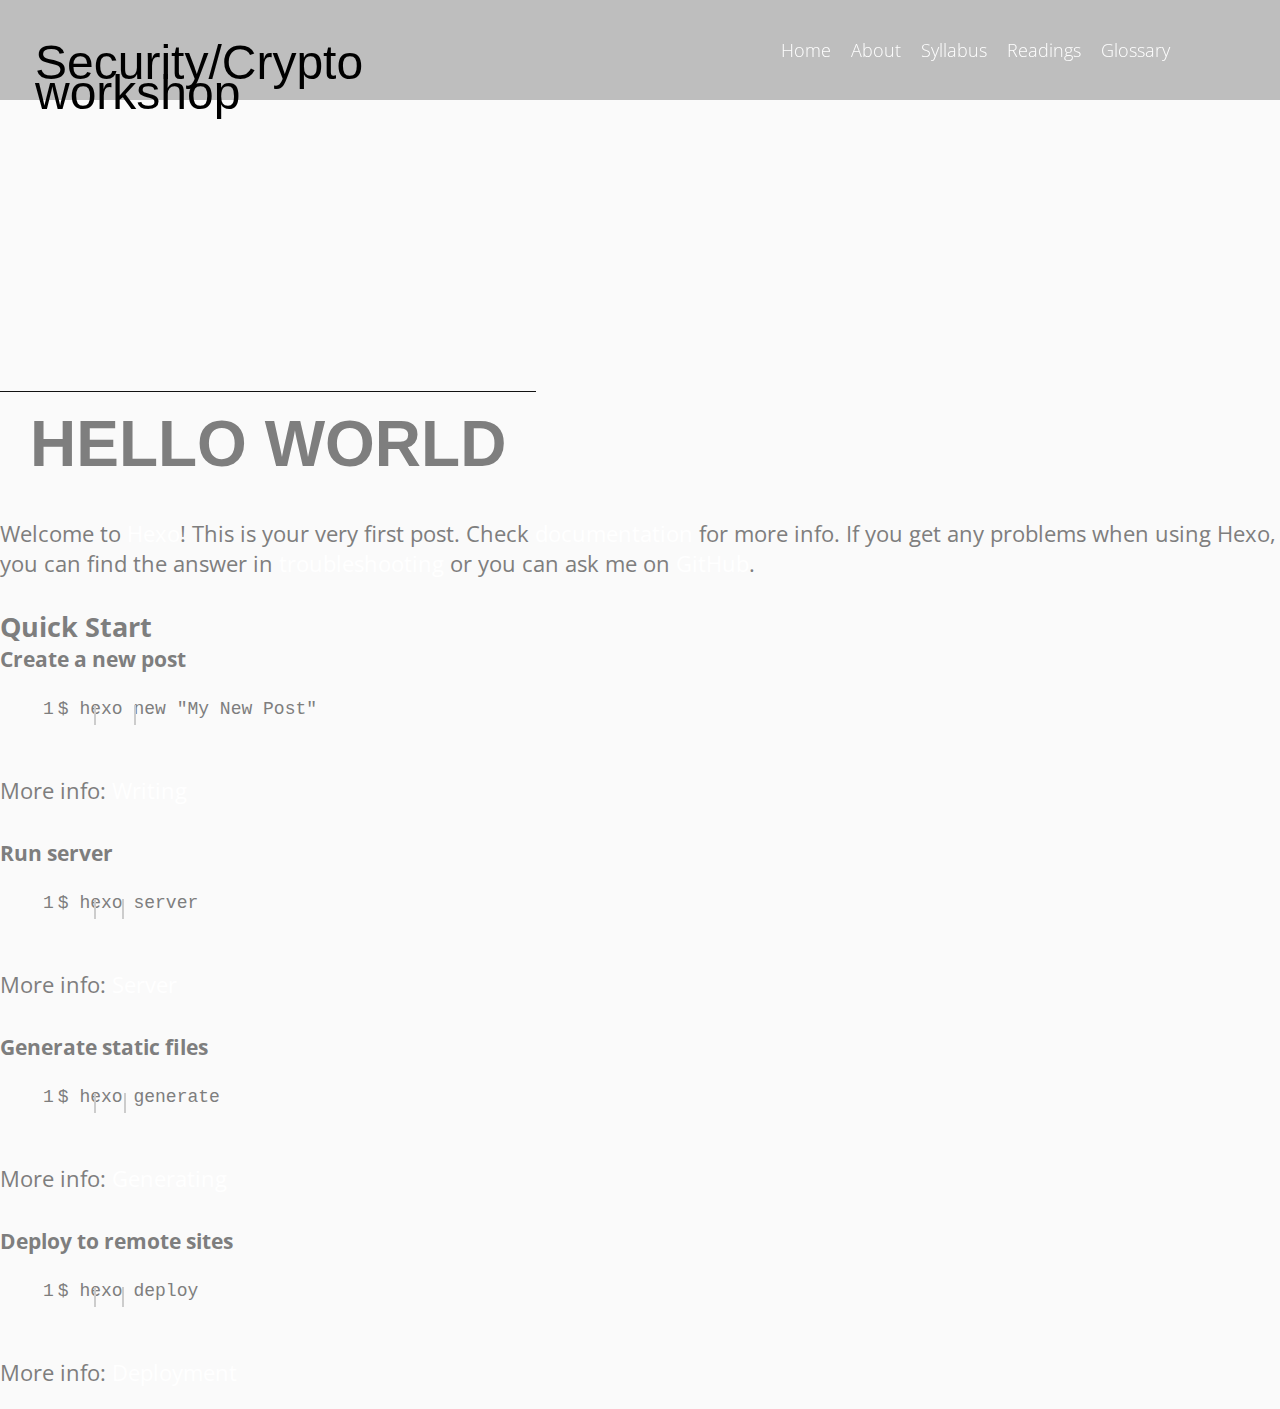
<file: 2016/06/28/hello-world/index.html>
<!DOCTYPE html>
<html>
<head>
 <meta charset="utf-8">
 <!-- Use Hello World for dynamic title -->
 <title>Hola</title>
 <link href='https://fonts.googleapis.com/css?family=Open+Sans:400,300,300italic,400italic,600,600italic,700,800,700italic,800italic' rel='stylesheet' type='text/css'>
 <!-- Twitter bootstrap (via cdn) -->
 <!--<link rel="stylesheet" href="https://maxcdn.bootstrapcdn.com/bootstrap/3.3.6/css/bootstrap.min.css" integrity="sha384-1q8mTJOASx8j1Au+a5WDVnPi2lkFfwwEAa8hDDdjZlpLegxhjVME1fgjWPGmkzs7" crossorigin="anonymous">-->
 <link rel="stylesheet" href="/css/style.css">
 <link rel="stylesheet" href="/css/bat.css">
 <script src="/js/fancytimeline.js"></script>
</head>
<body>
 <div class='container'>
  <div class="header">           
  <div id="logo">              
    <p id="title"> Security/Crypto workshop</p>
  </div>
    <ul id="nav">              
      <li id="nav-item"><a href="/">Home</a></li>
      <li id="nav-item"><a href="/about">About</a></li>
      <li id="nav-item"><a href="/syllabus">Syllabus</a></li>
      <li id="nav-item"><a href="/readings">Readings</a></li>
      <li id="nav-item"><a href="/glossary">Glossary</a></li>
    </ul>                      
</div>

<p id="main-title">Hello World</p>
<div class='text-muted'>
  <p>Welcome to <a href="https://hexo.io/" target="_blank" rel="external">Hexo</a>! This is your very first post. Check <a href="https://hexo.io/docs/" target="_blank" rel="external">documentation</a> for more info. If you get any problems when using Hexo, you can find the answer in <a href="https://hexo.io/docs/troubleshooting.html" target="_blank" rel="external">troubleshooting</a> or you can ask me on <a href="https://github.com/hexojs/hexo/issues" target="_blank" rel="external">GitHub</a>.</p>
<h2 id="Quick-Start"><a href="#Quick-Start" class="headerlink" title="Quick Start"></a>Quick Start</h2><h3 id="Create-a-new-post"><a href="#Create-a-new-post" class="headerlink" title="Create a new post"></a>Create a new post</h3><figure class="highlight bash"><table><tr><td class="gutter"><pre><span class="line">1</span><br></pre></td><td class="code"><pre><span class="line">$ hexo new <span class="string">"My New Post"</span></span><br></pre></td></tr></table></figure>
<p>More info: <a href="https://hexo.io/docs/writing.html" target="_blank" rel="external">Writing</a></p>
<h3 id="Run-server"><a href="#Run-server" class="headerlink" title="Run server"></a>Run server</h3><figure class="highlight bash"><table><tr><td class="gutter"><pre><span class="line">1</span><br></pre></td><td class="code"><pre><span class="line">$ hexo server</span><br></pre></td></tr></table></figure>
<p>More info: <a href="https://hexo.io/docs/server.html" target="_blank" rel="external">Server</a></p>
<h3 id="Generate-static-files"><a href="#Generate-static-files" class="headerlink" title="Generate static files"></a>Generate static files</h3><figure class="highlight bash"><table><tr><td class="gutter"><pre><span class="line">1</span><br></pre></td><td class="code"><pre><span class="line">$ hexo generate</span><br></pre></td></tr></table></figure>
<p>More info: <a href="https://hexo.io/docs/generating.html" target="_blank" rel="external">Generating</a></p>
<h3 id="Deploy-to-remote-sites"><a href="#Deploy-to-remote-sites" class="headerlink" title="Deploy to remote sites"></a>Deploy to remote sites</h3><figure class="highlight bash"><table><tr><td class="gutter"><pre><span class="line">1</span><br></pre></td><td class="code"><pre><span class="line">$ hexo deploy</span><br></pre></td></tr></table></figure>
<p>More info: <a href="https://hexo.io/docs/deployment.html" target="_blank" rel="external">Deployment</a></p>

</div>

 </div>
</body>
</html>
</file>
<file: css/style.css>
@font-face {
  font-family: 'Bebas Neue';
}
body {
  background-color: #fafafa;
  font-size: 18px;
  font-family: 'Open Sans', sans-serif;
  line-height: 50%;
  color: #7e7e7e;
  margin: 0;
  padding: 0;
}
a {
  text-decoration: none;
  color: #fff;
  transition: color 0.2s linear;
}
a:hover {
  color: #444;
}
#main-title {
  font-size: 64px;
  font-family: 'Bebas Neue', sans-serif;
  font-weight: 700;
  line-height: 64px;
  margin: 0 0 0;
  margin-top: 900px;
  padding: 20px 30px;
  text-align: center;
  text-transform: uppercase;
  z-index: 1;
  border-top: 1px solid #111;
}
/* Header */
.header {
  line-height: 80px;
  width: 100%;
  position: fixed;
  top: 0;
  left: 0;
  z-index: 100;
  background: #bebebe;
  padding-left: 30px;
  padding-right: 30px;
}
#logo {
  position: absolute;
  top: 50%;
  transform: translateY(-50%);
  float: left;
  height: 100px;
  width: 500px;
  margin-left: 5px;
  color: #000;
}
#title {
  font-size: 48px;
  font-family: 'Bebas Neue', sans-serif;
  font-weight: 300;
}
#nav {
  float: right;
  list-style: none;
  margin: 0;
  padding: 0;
  padding-right: 130px;
}
#nav-item {
  float: left;
  position: relative;
  padding: 10px;
  font-weight: lighter;
}
/* main */
#main {
  display: block;
}
.text-center {
  position: absolute;
  top: 45%;
  left: 50%;
  transform: translate(-50%, -50%);
  line-height: 140px;
  height: 260px;
  font-weight: 600;
  padding: 0 40px;
}
.text-center:before {
  content: '[';
  left: 0;
  line-height: 50px;
}
.text-center:after {
  content: ']';
  position: absolute;
  right: 0;
  line-height: 40px;
}
.text-center:after,
.text-center:before {
  position: absolute;
  top: 20px;
  font-size: 120px;
  -webkit-animation: opacity 2s infinite;
  animation: opacity 2s infinite;
}
.inside-text {
  text-align: center;
  margin-top: 300px;
}
h1 {
  color: #111;
  font-family: 'Bebas Neue', sans-serif;
  font-size: 100px;
  letter-spacing: 1px;
  display: inline;
  float: left;
  margin: 0;
}
p {
  font-size: 22px;
  display: inline-block;
  line-height: 30px;
}
.small {
  font-size: 12px;
  padding-left: 110px;
  display: inline;
}
/* footer */
.long-footer {
  background: #d3d3d3;
  width: 100%;
  position: fixed;
  margin: 0;
  padding: 15px;
  padding-top: 5px;
  left: 0;
  bottom: 0;
  margin-top: 100px;
  align-items: center;
  text-align: center;
}
.footer-text {
  font-size: 16px;
  text-align: center;
  left: 50%;
  display: inline;
}
/* syllabus */
.line {
  text-align: left;
  position: relative;
}
.line:before {
  content: " ";
  width: 2px;
  background: 1px #ccc;
  height: 100%;
  position: absolute;
  left: calc(10% + 50px);
  z-index: 1;
}
.line ul {
  list-style: none;
  padding: 0;
}
.timeline ul li {
  z-index: 2;
}
.line-text {
  display: inline-block;
  color: #000;
  margin-left: 220px;
  width: 80%;
  padding-top: 0;
}
.line-colortext {
  font-family: 'Bebas Neue', sans-serif;
  font-size: 40px;
  font-weight: 400;
  text-transform: uppercase;
  margin: 0;
  padding-top: 20px;
}
.inside-list {
  list-style: none;
}
/* Glossary */
.body-glossary {
  margin: 100px;
  margin-top: 6800px;
}
.first-glossary {
  margin-top: 500px;
  color: #000;
}
.glossary {
  line-height: 30px;
  color: #000;
}
/* About */
.about-section {
  margin-bottom: 200px;
  margin-right: 100px;
  margin-left: 100px;
}
.about-greeting {
  font-size: 50px;
  font-family: 'Bebas Neue', sans-serif;
  font-weight: 700;
  line-height: 64px;
  text-align: center;
  z-index: 1;
  padding-top: 20px;
  color: #000;
}
.about-text {
  line-height: 30px;
  color: #000;
}
.readings {
  margin-bottom: 200px;
  margin-right: 100px;
  margin-left: 100px;
  line-height: 30px;
  color: #000;
}
.readings ul li a {
  color: #ffa500;
}
@media only screen and (max-width: 500px) {
  .header {
    width: 50%;
  }
}
</file>
<file: css/bat.css>
/* SCSS Vars
 *
 * 1. Colors, $a(outline), $b(body), $c(eyes)
 * 2. Modify $size for different bat sizes.
 * 3. Modify $speed for different speeds.
 */
/* 1 */
/* 1 */
/* 1 */
/* 2 */
/* 3 */
/* Scaffolding */
html,
body {
  height: 100%; }

body {
  display: flex;
  align-items: center;
  justify-content: center; }

/* Bat */
.bat {
  margin-left: 150px;
  margin-top: 50px;
  width: 1px;
  height: 1px;
  transform: scale(2);
  position: relative;
  left: -64px;
  top: -64px;
  animation: 0.6s bat steps(1) infinite; }

/* Bat animation */
@keyframes bat {
  0% {
    box-shadow: 33px 6px #54556b, 34px 6px #54556b, 35px 6px #54556b, 36px 6px #54556b, 20px 7px #54556b, 21px 7px #54556b, 22px 7px #54556b, 23px 7px #54556b, 33px 7px #54556b, 34px 7px #54556b, 35px 7px #202020, 36px 7px #202020, 37px 7px #54556b, 38px 7px #54556b, 39px 7px #54556b, 43px 7px #54556b, 20px 8px #54556b, 21px 8px #54556b, 22px 8px #54556b, 23px 8px #54556b, 33px 8px #54556b, 34px 8px #54556b, 35px 8px #202020, 36px 8px #202020, 37px 8px #54556b, 38px 8px #54556b, 39px 8px #54556b, 43px 8px #54556b, 17px 9px #54556b, 18px 9px #54556b, 19px 9px #54556b, 20px 9px #54556b, 35px 9px #54556b, 36px 9px #202020, 37px 9px #202020, 38px 9px #202020, 39px 9px #202020, 40px 9px #54556b, 41px 9px #54556b, 42px 9px #54556b, 43px 9px #202020, 44px 9px #54556b, 45px 9px #54556b, 16px 10px #54556b, 17px 10px #202020, 18px 10px #202020, 19px 10px #202020, 20px 10px #54556b, 36px 10px #54556b, 37px 10px #202020, 38px 10px #202020, 39px 10px #202020, 40px 10px #202020, 41px 10px #202020, 42px 10px #202020, 43px 10px #202020, 44px 10px #54556b, 45px 10px #54556b, 16px 11px #54556b, 17px 11px #202020, 18px 11px #202020, 19px 11px #202020, 20px 11px #54556b, 36px 11px #54556b, 37px 11px #202020, 38px 11px #202020, 39px 11px #202020, 40px 11px #202020, 41px 11px #202020, 42px 11px #202020, 43px 11px #202020, 44px 11px #54556b, 45px 11px #54556b, 13px 12px #54556b, 14px 12px #54556b, 15px 12px #54556b, 16px 12px #202020, 17px 12px #202020, 18px 12px #54556b, 19px 12px #54556b, 20px 12px #54556b, 36px 12px #54556b, 37px 12px #54556b, 38px 12px #54556b, 39px 12px #202020, 40px 12px #202020, 41px 12px #202020, 42px 12px #202020, 43px 12px #202020, 44px 12px #54556b, 45px 12px #54556b, 12px 13px #54556b, 13px 13px #202020, 14px 13px #202020, 15px 13px #202020, 16px 13px #202020, 17px 13px #202020, 18px 13px #54556b, 19px 13px #54556b, 37px 13px #54556b, 38px 13px #54556b, 39px 13px #202020, 40px 13px #202020, 41px 13px #202020, 42px 13px #202020, 43px 13px #202020, 44px 13px #202020, 45px 13px #202020, 46px 13px #54556b, 10px 14px #54556b, 11px 14px #54556b, 12px 14px #202020, 13px 14px #202020, 14px 14px #202020, 15px 14px #202020, 16px 14px #202020, 17px 14px #54556b, 36px 14px #54556b, 37px 14px #54556b, 38px 14px #54556b, 39px 14px #202020, 40px 14px #202020, 41px 14px #202020, 42px 14px #202020, 43px 14px #202020, 44px 14px #202020, 45px 14px #202020, 46px 14px #202020, 47px 14px #54556b, 10px 15px #54556b, 11px 15px #54556b, 12px 15px #202020, 13px 15px #202020, 14px 15px #202020, 15px 15px #202020, 16px 15px #202020, 17px 15px #54556b, 36px 15px #54556b, 37px 15px #54556b, 38px 15px #54556b, 39px 15px #202020, 40px 15px #202020, 41px 15px #202020, 42px 15px #202020, 43px 15px #202020, 44px 15px #202020, 45px 15px #202020, 46px 15px #202020, 47px 15px #54556b, 10px 16px #54556b, 11px 16px #54556b, 12px 16px #202020, 13px 16px #202020, 14px 16px #202020, 15px 16px #202020, 16px 16px #202020, 17px 16px #54556b, 35px 16px #54556b, 36px 16px #54556b, 37px 16px #202020, 38px 16px #202020, 39px 16px #202020, 40px 16px #202020, 41px 16px #202020, 42px 16px #202020, 43px 16px #202020, 44px 16px #202020, 45px 16px #202020, 46px 16px #202020, 47px 16px #54556b, 9px 17px #54556b, 10px 17px #202020, 11px 17px #202020, 12px 17px #202020, 13px 17px #202020, 14px 17px #202020, 15px 17px #202020, 16px 17px #202020, 17px 17px #54556b, 37px 17px #54556b, 38px 17px #54556b, 39px 17px #202020, 40px 17px #202020, 41px 17px #202020, 42px 17px #202020, 43px 17px #202020, 44px 17px #202020, 45px 17px #202020, 46px 17px #202020, 47px 17px #202020, 48px 17px #54556b, 49px 17px #54556b, 51px 17px #54556b, 7px 18px #54556b, 8px 18px #54556b, 9px 18px #54556b, 10px 18px #202020, 11px 18px #202020, 12px 18px #202020, 13px 18px #202020, 14px 18px #202020, 15px 18px #202020, 16px 18px #202020, 17px 18px #54556b, 20px 18px #54556b, 37px 18px #54556b, 38px 18px #54556b, 39px 18px #202020, 40px 18px #202020, 41px 18px #202020, 42px 18px #202020, 43px 18px #202020, 44px 18px #202020, 45px 18px #202020, 46px 18px #202020, 47px 18px #202020, 48px 18px #54556b, 49px 18px #54556b, 51px 18px #202020, 7px 19px #54556b, 8px 19px #54556b, 9px 19px #54556b, 10px 19px #202020, 11px 19px #202020, 12px 19px #202020, 13px 19px #202020, 14px 19px #202020, 15px 19px #202020, 16px 19px #202020, 17px 19px #54556b, 20px 19px #54556b, 37px 19px #54556b, 38px 19px #54556b, 39px 19px #202020, 40px 19px #202020, 41px 19px #202020, 42px 19px #202020, 43px 19px #202020, 44px 19px #202020, 45px 19px #202020, 46px 19px #202020, 47px 19px #202020, 48px 19px #54556b, 49px 19px #54556b, 51px 19px #202020, 7px 20px #54556b, 8px 20px #54556b, 9px 20px #202020, 10px 20px #202020, 11px 20px #202020, 12px 20px #202020, 13px 20px #202020, 14px 20px #202020, 15px 20px #202020, 16px 20px #202020, 17px 20px #202020, 18px 20px #54556b, 19px 20px #54556b, 20px 20px #202020, 21px 20px #54556b, 36px 20px #54556b, 37px 20px #202020, 38px 20px #202020, 39px 20px #202020, 40px 20px #202020, 41px 20px #202020, 42px 20px #202020, 43px 20px #202020, 44px 20px #202020, 45px 20px #202020, 46px 20px #202020, 47px 20px #202020, 48px 20px #54556b, 49px 20px #54556b, 54px 20px #54556b, 55px 20px #54556b, 9px 21px #54556b, 10px 21px #202020, 11px 21px #202020, 12px 21px #202020, 13px 21px #202020, 14px 21px #202020, 15px 21px #202020, 16px 21px #202020, 17px 21px #202020, 18px 21px #202020, 19px 21px #202020, 20px 21px #202020, 21px 21px #54556b, 35px 21px #54556b, 36px 21px #54556b, 37px 21px #202020, 38px 21px #202020, 39px 21px #202020, 40px 21px #202020, 41px 21px #202020, 42px 21px #202020, 43px 21px #202020, 44px 21px #202020, 45px 21px #202020, 46px 21px #202020, 47px 21px #202020, 48px 21px #54556b, 49px 21px #54556b, 52px 21px #54556b, 53px 21px #54556b, 54px 21px #202020, 55px 21px #202020, 56px 21px #54556b, 57px 21px #54556b, 9px 22px #54556b, 10px 22px #202020, 11px 22px #202020, 12px 22px #202020, 13px 22px #202020, 14px 22px #202020, 15px 22px #202020, 16px 22px #202020, 17px 22px #202020, 18px 22px #202020, 19px 22px #202020, 20px 22px #54556b, 32px 22px #54556b, 33px 22px #54556b, 34px 22px #54556b, 35px 22px #202020, 36px 22px #202020, 37px 22px #202020, 38px 22px #202020, 39px 22px #202020, 40px 22px #202020, 41px 22px #202020, 42px 22px #202020, 43px 22px #202020, 44px 22px #202020, 45px 22px #202020, 46px 22px #202020, 47px 22px #54556b, 48px 22px #54556b, 49px 22px #54556b, 50px 22px #54556b, 52px 22px #54556b, 53px 22px #54556b, 54px 22px #202020, 55px 22px #202020, 56px 22px #54556b, 57px 22px #54556b, 9px 23px #54556b, 10px 23px #202020, 11px 23px #202020, 12px 23px #202020, 13px 23px #202020, 14px 23px #202020, 15px 23px #202020, 16px 23px #202020, 17px 23px #202020, 18px 23px #202020, 19px 23px #202020, 20px 23px #54556b, 32px 23px #54556b, 33px 23px #54556b, 34px 23px #54556b, 35px 23px #202020, 36px 23px #202020, 37px 23px #202020, 38px 23px #202020, 39px 23px #202020, 40px 23px #202020, 41px 23px #202020, 42px 23px #202020, 43px 23px #202020, 44px 23px #202020, 45px 23px #202020, 46px 23px #202020, 47px 23px #54556b, 48px 23px #54556b, 49px 23px #54556b, 50px 23px #54556b, 52px 23px #54556b, 53px 23px #54556b, 54px 23px #202020, 55px 23px #202020, 56px 23px #54556b, 57px 23px #54556b, 9px 24px #54556b, 10px 24px #202020, 11px 24px #202020, 12px 24px #202020, 13px 24px #202020, 14px 24px #202020, 15px 24px #202020, 16px 24px #202020, 17px 24px #202020, 18px 24px #54556b, 19px 24px #54556b, 32px 24px #54556b, 33px 24px #202020, 34px 24px #202020, 35px 24px #202020, 36px 24px #202020, 37px 24px #202020, 38px 24px #202020, 39px 24px #202020, 40px 24px #202020, 41px 24px #202020, 42px 24px #202020, 43px 24px #202020, 44px 24px #202020, 45px 24px #202020, 46px 24px #202020, 47px 24px #54556b, 48px 24px #202020, 49px 24px #202020, 50px 24px #54556b, 54px 24px #54556b, 55px 24px #54556b, 7px 25px #54556b, 8px 25px #54556b, 9px 25px #202020, 10px 25px #202020, 11px 25px #202020, 12px 25px #202020, 13px 25px #202020, 14px 25px #202020, 15px 25px #202020, 16px 25px #202020, 17px 25px #202020, 18px 25px #54556b, 19px 25px #54556b, 21px 25px #54556b, 28px 25px #54556b, 33px 25px #54556b, 34px 25px #54556b, 35px 25px #202020, 36px 25px #202020, 37px 25px #202020, 38px 25px #202020, 39px 25px #202020, 40px 25px #202020, 41px 25px #202020, 42px 25px #202020, 43px 25px #202020, 44px 25px #202020, 45px 25px #202020, 46px 25px #202020, 47px 25px #202020, 48px 25px #202020, 49px 25px #202020, 50px 25px #54556b, 54px 25px #202020, 7px 26px #54556b, 8px 26px #54556b, 9px 26px #202020, 10px 26px #202020, 11px 26px #202020, 12px 26px #202020, 13px 26px #202020, 14px 26px #202020, 15px 26px #202020, 16px 26px #202020, 17px 26px #202020, 18px 26px #54556b, 19px 26px #54556b, 21px 26px #54556b, 28px 26px #54556b, 33px 26px #54556b, 34px 26px #54556b, 35px 26px #202020, 36px 26px #202020, 37px 26px #202020, 38px 26px #202020, 39px 26px #202020, 40px 26px #202020, 41px 26px #202020, 42px 26px #202020, 43px 26px #202020, 44px 26px #202020, 45px 26px #202020, 46px 26px #202020, 47px 26px #202020, 48px 26px #202020, 49px 26px #202020, 50px 26px #54556b, 54px 26px #202020, 3px 27px #54556b, 4px 27px #54556b, 5px 27px #54556b, 9px 27px #54556b, 10px 27px #202020, 11px 27px #202020, 12px 27px #202020, 13px 27px #202020, 14px 27px #202020, 15px 27px #202020, 16px 27px #202020, 17px 27px #54556b, 20px 27px #54556b, 21px 27px #202020, 22px 27px #54556b, 23px 27px #54556b, 27px 27px #54556b, 28px 27px #202020, 35px 27px #54556b, 36px 27px #202020, 37px 27px #202020, 38px 27px #202020, 39px 27px #202020, 40px 27px #202020, 41px 27px #202020, 42px 27px #202020, 43px 27px #202020, 44px 27px #202020, 45px 27px #202020, 46px 27px #202020, 47px 27px #202020, 48px 27px #54556b, 49px 27px #54556b, 1px 28px #54556b, 2px 28px #54556b, 3px 28px #202020, 4px 28px #202020, 5px 28px #202020, 6px 28px #54556b, 9px 28px #54556b, 10px 28px #54556b, 11px 28px #54556b, 12px 28px #202020, 13px 28px #202020, 14px 28px #202020, 15px 28px #202020, 16px 28px #202020, 17px 28px #54556b, 20px 28px #54556b, 21px 28px #202020, 22px 28px #54556b, 23px 28px #54556b, 25px 28px #54556b, 26px 28px #54556b, 27px 28px #202020, 28px 28px #202020, 29px 28px #54556b, 30px 28px #54556b, 33px 28px #54556b, 34px 28px #54556b, 35px 28px #54556b, 36px 28px #202020, 37px 28px #202020, 38px 28px #202020, 39px 28px #202020, 40px 28px #202020, 41px 28px #202020, 42px 28px #202020, 43px 28px #202020, 44px 28px #202020, 45px 28px #202020, 46px 28px #202020, 47px 28px #202020, 48px 28px #54556b, 49px 28px #54556b, 1px 29px #54556b, 2px 29px #54556b, 3px 29px #202020, 4px 29px #202020, 5px 29px #202020, 6px 29px #54556b, 10px 29px #54556b, 11px 29px #54556b, 12px 29px #202020, 13px 29px #202020, 14px 29px #202020, 15px 29px #202020, 16px 29px #202020, 17px 29px #54556b, 18px 29px #54556b, 19px 29px #54556b, 20px 29px #202020, 21px 29px #202020, 22px 29px #202020, 23px 29px #202020, 24px 29px #54556b, 25px 29px #54556b, 26px 29px #54556b, 27px 29px #202020, 28px 29px #202020, 29px 29px #202020, 30px 29px #202020, 31px 29px #54556b, 32px 29px #54556b, 33px 29px #54556b, 34px 29px #54556b, 35px 29px #202020, 36px 29px #202020, 37px 29px #202020, 38px 29px #202020, 39px 29px #202020, 40px 29px #202020, 41px 29px #202020, 42px 29px #202020, 43px 29px #202020, 44px 29px #202020, 45px 29px #202020, 46px 29px #202020, 47px 29px #54556b, 52px 29px #54556b, 53px 29px #54556b, 54px 29px #54556b, 1px 30px #54556b, 2px 30px #54556b, 3px 30px #202020, 4px 30px #202020, 5px 30px #202020, 6px 30px #54556b, 10px 30px #54556b, 11px 30px #54556b, 12px 30px #202020, 13px 30px #202020, 14px 30px #202020, 15px 30px #202020, 16px 30px #202020, 17px 30px #54556b, 18px 30px #54556b, 19px 30px #54556b, 20px 30px #202020, 21px 30px #202020, 22px 30px #202020, 23px 30px #202020, 24px 30px #54556b, 25px 30px #54556b, 26px 30px #54556b, 27px 30px #202020, 28px 30px #202020, 29px 30px #202020, 30px 30px #202020, 31px 30px #54556b, 32px 30px #54556b, 33px 30px #54556b, 34px 30px #54556b, 35px 30px #202020, 36px 30px #202020, 37px 30px #202020, 38px 30px #202020, 39px 30px #202020, 40px 30px #202020, 41px 30px #202020, 42px 30px #202020, 43px 30px #202020, 44px 30px #202020, 45px 30px #202020, 46px 30px #202020, 47px 30px #54556b, 52px 30px #54556b, 53px 30px #54556b, 54px 30px #54556b, 3px 31px #54556b, 4px 31px #54556b, 5px 31px #54556b, 7px 31px #202020, 8px 31px #202020, 9px 31px #202020, 10px 31px #54556b, 11px 31px #54556b, 12px 31px #202020, 13px 31px #202020, 14px 31px #202020, 15px 31px #202020, 16px 31px #202020, 17px 31px #54556b, 18px 31px #202020, 19px 31px #202020, 20px 31px #202020, 21px 31px #202020, 22px 31px #202020, 23px 31px #202020, 24px 31px #54556b, 25px 31px #202020, 26px 31px #202020, 27px 31px #202020, 28px 31px #202020, 29px 31px #202020, 30px 31px #202020, 31px 31px #202020, 32px 31px #54556b, 33px 31px #54556b, 34px 31px #54556b, 35px 31px #202020, 36px 31px #202020, 37px 31px #202020, 38px 31px #202020, 39px 31px #202020, 40px 31px #202020, 41px 31px #202020, 42px 31px #202020, 43px 31px #202020, 44px 31px #202020, 45px 31px #202020, 46px 31px #202020, 47px 31px #54556b, 52px 31px #202020, 53px 31px #202020, 54px 31px #202020, 7px 32px #202020, 8px 32px #202020, 9px 32px #54556b, 12px 32px #54556b, 13px 32px #202020, 14px 32px #202020, 15px 32px #202020, 16px 32px #202020, 17px 32px #202020, 18px 32px #202020, 19px 32px #202020, 20px 32px #202020, 21px 32px #202020, 22px 32px #202020, 23px 32px #202020, 24px 32px #202020, 25px 32px #202020, 26px 32px #202020, 27px 32px #202020, 28px 32px #202020, 29px 32px #202020, 30px 32px #202020, 31px 32px #202020, 32px 32px #202020, 33px 32px #202020, 34px 32px #202020, 35px 32px #202020, 36px 32px #202020, 37px 32px #202020, 38px 32px #202020, 39px 32px #202020, 40px 32px #202020, 41px 32px #202020, 42px 32px #202020, 43px 32px #202020, 44px 32px #202020, 45px 32px #202020, 46px 32px #54556b, 51px 32px #54556b, 52px 32px #202020, 53px 32px #202020, 54px 32px #54556b, 13px 33px #54556b, 14px 33px #202020, 15px 33px #202020, 16px 33px #202020, 17px 33px #202020, 18px 33px #202020, 19px 33px #202020, 20px 33px #202020, 21px 33px #202020, 22px 33px #202020, 23px 33px #202020, 24px 33px #202020, 25px 33px #202020, 26px 33px #202020, 27px 33px #202020, 28px 33px #202020, 29px 33px #202020, 30px 33px #202020, 31px 33px #202020, 32px 33px #202020, 33px 33px #202020, 34px 33px #202020, 35px 33px #202020, 36px 33px #202020, 37px 33px #202020, 38px 33px #202020, 39px 33px #202020, 40px 33px #202020, 41px 33px #202020, 42px 33px #202020, 43px 33px #54556b, 44px 33px #54556b, 45px 33px #54556b, 13px 34px #54556b, 14px 34px #202020, 15px 34px #202020, 16px 34px #202020, 17px 34px #202020, 18px 34px #202020, 19px 34px #202020, 20px 34px #202020, 21px 34px #202020, 22px 34px #202020, 23px 34px #202020, 24px 34px #202020, 25px 34px #202020, 26px 34px #202020, 27px 34px #202020, 28px 34px #202020, 29px 34px #202020, 30px 34px #202020, 31px 34px #202020, 32px 34px #202020, 33px 34px #202020, 34px 34px #202020, 35px 34px #202020, 36px 34px #202020, 37px 34px #202020, 38px 34px #202020, 39px 34px #202020, 40px 34px #202020, 41px 34px #202020, 42px 34px #202020, 43px 34px #54556b, 44px 34px #54556b, 45px 34px #54556b, 13px 35px #54556b, 14px 35px #54556b, 15px 35px #54556b, 16px 35px #54556b, 17px 35px #202020, 18px 35px #202020, 19px 35px #202020, 20px 35px #202020, 21px 35px #202020, 22px 35px #202020, 23px 35px #202020, 24px 35px #202020, 25px 35px #202020, 26px 35px #202020, 27px 35px #202020, 28px 35px #202020, 29px 35px #202020, 30px 35px #202020, 31px 35px #202020, 32px 35px #202020, 33px 35px #202020, 34px 35px #202020, 35px 35px #202020, 36px 35px #202020, 37px 35px #202020, 38px 35px #202020, 39px 35px #54556b, 40px 35px #54556b, 41px 35px #54556b, 42px 35px #54556b, 7px 36px #54556b, 8px 36px #54556b, 9px 36px #54556b, 12px 36px #202020, 14px 36px #54556b, 15px 36px #54556b, 16px 36px #54556b, 17px 36px #202020, 18px 36px #202020, 19px 36px #202020, 20px 36px #202020, 21px 36px #202020, 22px 36px #202020, 23px 36px #202020, 24px 36px #202020, 25px 36px #202020, 26px 36px #202020, 27px 36px #202020, 28px 36px #202020, 29px 36px #202020, 30px 36px #202020, 31px 36px #202020, 32px 36px #202020, 33px 36px #202020, 34px 36px #202020, 35px 36px #202020, 36px 36px #202020, 37px 36px #54556b, 38px 36px #54556b, 39px 36px #54556b, 6px 37px #54556b, 7px 37px #202020, 8px 37px #202020, 9px 37px #202020, 10px 37px #202020, 11px 37px #202020, 16px 37px #54556b, 17px 37px #202020, 18px 37px #202020, 19px 37px #202020, 20px 37px #fff, 21px 37px #202020, 22px 37px #202020, 23px 37px #202020, 24px 37px #202020, 25px 37px #fff, 26px 37px #fff, 27px 37px #fff, 28px 37px #202020, 29px 37px #202020, 30px 37px #202020, 31px 37px #202020, 32px 37px #202020, 33px 37px #202020, 34px 37px #202020, 35px 37px #202020, 36px 37px #54556b, 37px 37px #202020, 38px 37px #202020, 39px 37px #54556b, 40px 37px #54556b, 41px 37px #54556b, 42px 37px #54556b, 43px 37px #54556b, 44px 37px #202020, 45px 37px #202020, 46px 37px #54556b, 6px 38px #54556b, 7px 38px #202020, 8px 38px #202020, 9px 38px #202020, 10px 38px #202020, 11px 38px #202020, 16px 38px #54556b, 17px 38px #202020, 18px 38px #202020, 19px 38px #202020, 20px 38px #fff, 21px 38px #202020, 22px 38px #202020, 23px 38px #202020, 24px 38px #202020, 25px 38px #fff, 26px 38px #fff, 27px 38px #fff, 28px 38px #202020, 29px 38px #202020, 30px 38px #202020, 31px 38px #202020, 32px 38px #202020, 33px 38px #202020, 34px 38px #202020, 35px 38px #202020, 36px 38px #54556b, 37px 38px #202020, 38px 38px #202020, 39px 38px #54556b, 40px 38px #54556b, 41px 38px #54556b, 42px 38px #54556b, 43px 38px #54556b, 44px 38px #202020, 45px 38px #202020, 46px 38px #54556b, 7px 39px #202020, 8px 39px #202020, 9px 39px #202020, 10px 39px #54556b, 11px 39px #54556b, 13px 39px #202020, 17px 39px #54556b, 18px 39px #202020, 19px 39px #202020, 20px 39px #fff, 21px 39px #202020, 22px 39px #202020, 23px 39px #202020, 24px 39px #202020, 25px 39px #fff, 26px 39px #fff, 27px 39px #fff, 28px 39px #202020, 29px 39px #202020, 30px 39px #202020, 31px 39px #202020, 32px 39px #202020, 33px 39px #202020, 34px 39px #202020, 35px 39px #202020, 36px 39px #202020, 37px 39px #202020, 38px 39px #202020, 39px 39px #202020, 40px 39px #202020, 41px 39px #202020, 42px 39px #202020, 43px 39px #202020, 44px 39px #54556b, 45px 39px #54556b, 17px 40px #54556b, 18px 40px #202020, 19px 40px #202020, 20px 40px #202020, 21px 40px #202020, 22px 40px #202020, 23px 40px #202020, 24px 40px #202020, 25px 40px #202020, 26px 40px #202020, 27px 40px #202020, 28px 40px #202020, 29px 40px #202020, 30px 40px #202020, 31px 40px #202020, 32px 40px #202020, 33px 40px #202020, 34px 40px #202020, 35px 40px #202020, 36px 40px #202020, 37px 40px #202020, 38px 40px #202020, 39px 40px #202020, 40px 40px #202020, 41px 40px #54556b, 42px 40px #54556b, 43px 40px #54556b, 18px 41px #54556b, 19px 41px #54556b, 20px 41px #202020, 21px 41px #202020, 22px 41px #202020, 23px 41px #202020, 24px 41px #202020, 25px 41px #202020, 26px 41px #202020, 27px 41px #202020, 28px 41px #202020, 29px 41px #202020, 30px 41px #202020, 31px 41px #202020, 32px 41px #202020, 33px 41px #202020, 34px 41px #202020, 35px 41px #202020, 36px 41px #54556b, 37px 41px #54556b, 38px 41px #54556b, 39px 41px #54556b, 40px 41px #54556b, 18px 42px #54556b, 19px 42px #54556b, 20px 42px #202020, 21px 42px #202020, 22px 42px #202020, 23px 42px #202020, 24px 42px #202020, 25px 42px #202020, 26px 42px #202020, 27px 42px #202020, 28px 42px #202020, 29px 42px #202020, 30px 42px #202020, 31px 42px #202020, 32px 42px #202020, 33px 42px #202020, 34px 42px #202020, 35px 42px #202020, 36px 42px #54556b, 37px 42px #54556b, 38px 42px #54556b, 39px 42px #54556b, 40px 42px #54556b, 20px 43px #54556b, 21px 43px #54556b, 22px 43px #202020, 23px 43px #202020, 24px 43px #202020, 25px 43px #202020, 26px 43px #202020, 27px 43px #202020, 28px 43px #202020, 29px 43px #202020, 30px 43px #202020, 31px 43px #202020, 32px 43px #54556b, 33px 43px #54556b, 34px 43px #54556b, 35px 43px #54556b, 36px 43px #54556b, 22px 44px #54556b, 23px 44px #54556b, 24px 44px #54556b, 25px 44px #54556b, 26px 44px #54556b, 27px 44px #54556b, 28px 44px #54556b, 29px 44px #54556b, 30px 44px #54556b, 31px 44px #54556b, 32px 44px #54556b, 22px 45px #54556b, 23px 45px #54556b, 24px 45px #54556b, 25px 45px #54556b, 26px 45px #54556b, 27px 45px #54556b, 28px 45px #54556b, 29px 45px #54556b, 30px 45px #54556b, 31px 45px #54556b, 32px 45px #54556b, 52px 46px #202020, 53px 46px #202020, 51px 47px #202020, 52px 47px #202020, 53px 47px #202020, 21px 50px #202020, 21px 51px #202020; }
  14.3% {
    box-shadow: 17px 7px #54556b, 37px 7px #54556b, 38px 7px #54556b, 17px 8px #54556b, 37px 8px #54556b, 38px 8px #54556b, 16px 9px #54556b, 17px 9px #202020, 18px 9px #54556b, 19px 9px #54556b, 36px 9px #54556b, 37px 9px #202020, 38px 9px #202020, 39px 9px #54556b, 43px 9px #54556b, 44px 9px #54556b, 45px 9px #54556b, 14px 10px #54556b, 15px 10px #54556b, 16px 10px #202020, 17px 10px #54556b, 37px 10px #54556b, 38px 10px #54556b, 39px 10px #202020, 40px 10px #54556b, 43px 10px #54556b, 44px 10px #202020, 45px 10px #202020, 46px 10px #54556b, 14px 11px #54556b, 15px 11px #54556b, 16px 11px #202020, 17px 11px #54556b, 37px 11px #54556b, 38px 11px #54556b, 39px 11px #202020, 40px 11px #54556b, 43px 11px #54556b, 44px 11px #202020, 45px 11px #202020, 46px 11px #54556b, 10px 12px #54556b, 11px 12px #54556b, 13px 12px #54556b, 14px 12px #202020, 15px 12px #202020, 16px 12px #202020, 17px 12px #54556b, 37px 12px #54556b, 38px 12px #54556b, 39px 12px #202020, 40px 12px #202020, 41px 12px #54556b, 42px 12px #54556b, 43px 12px #54556b, 44px 12px #202020, 45px 12px #202020, 46px 12px #202020, 47px 12px #54556b, 10px 13px #54556b, 11px 13px #54556b, 12px 13px #54556b, 13px 13px #202020, 14px 13px #202020, 15px 13px #202020, 16px 13px #54556b, 39px 13px #54556b, 40px 13px #202020, 41px 13px #202020, 42px 13px #202020, 43px 13px #202020, 44px 13px #54556b, 45px 13px #54556b, 46px 13px #202020, 47px 13px #202020, 48px 13px #54556b, 49px 13px #54556b, 9px 14px #54556b, 10px 14px #202020, 11px 14px #202020, 12px 14px #202020, 13px 14px #202020, 14px 14px #202020, 15px 14px #202020, 16px 14px #54556b, 39px 14px #54556b, 40px 14px #202020, 41px 14px #202020, 42px 14px #202020, 43px 14px #202020, 44px 14px #54556b, 45px 14px #54556b, 46px 14px #202020, 47px 14px #202020, 48px 14px #54556b, 49px 14px #54556b, 9px 15px #54556b, 10px 15px #202020, 11px 15px #202020, 12px 15px #202020, 13px 15px #202020, 14px 15px #202020, 15px 15px #202020, 16px 15px #54556b, 39px 15px #54556b, 40px 15px #202020, 41px 15px #202020, 42px 15px #202020, 43px 15px #202020, 44px 15px #54556b, 45px 15px #54556b, 46px 15px #202020, 47px 15px #202020, 48px 15px #54556b, 49px 15px #54556b, 9px 16px #54556b, 10px 16px #202020, 11px 16px #202020, 12px 16px #202020, 13px 16px #202020, 14px 16px #54556b, 15px 16px #54556b, 39px 16px #54556b, 40px 16px #202020, 41px 16px #202020, 42px 16px #202020, 43px 16px #202020, 44px 16px #54556b, 45px 16px #54556b, 46px 16px #202020, 47px 16px #202020, 48px 16px #54556b, 49px 16px #54556b, 50px 16px #54556b, 7px 17px #54556b, 8px 17px #54556b, 9px 17px #202020, 10px 17px #202020, 11px 17px #202020, 12px 17px #202020, 13px 17px #202020, 14px 17px #54556b, 15px 17px #54556b, 37px 17px #54556b, 38px 17px #54556b, 39px 17px #54556b, 40px 17px #202020, 41px 17px #202020, 42px 17px #202020, 43px 17px #202020, 44px 17px #202020, 45px 17px #202020, 46px 17px #202020, 47px 17px #202020, 48px 17px #202020, 49px 17px #202020, 50px 17px #54556b, 7px 18px #54556b, 8px 18px #54556b, 9px 18px #202020, 10px 18px #202020, 11px 18px #202020, 12px 18px #202020, 13px 18px #202020, 14px 18px #54556b, 15px 18px #54556b, 37px 18px #54556b, 38px 18px #54556b, 39px 18px #202020, 40px 18px #54556b, 41px 18px #202020, 42px 18px #202020, 43px 18px #202020, 44px 18px #202020, 45px 18px #202020, 46px 18px #202020, 47px 18px #202020, 48px 18px #202020, 49px 18px #202020, 50px 18px #54556b, 56px 18px #202020, 57px 18px #202020, 58px 18px #202020, 59px 18px #202020, 7px 19px #54556b, 8px 19px #54556b, 9px 19px #202020, 10px 19px #202020, 11px 19px #202020, 12px 19px #202020, 13px 19px #202020, 14px 19px #54556b, 15px 19px #54556b, 37px 19px #54556b, 38px 19px #54556b, 39px 19px #202020, 40px 19px #54556b, 41px 19px #202020, 42px 19px #202020, 43px 19px #202020, 44px 19px #202020, 45px 19px #202020, 46px 19px #202020, 47px 19px #202020, 48px 19px #202020, 49px 19px #202020, 50px 19px #54556b, 56px 19px #202020, 57px 19px #202020, 58px 19px #202020, 59px 19px #202020, 6px 20px #54556b, 7px 20px #54556b, 8px 20px #54556b, 9px 20px #202020, 10px 20px #202020, 11px 20px #202020, 12px 20px #202020, 13px 20px #202020, 14px 20px #54556b, 15px 20px #54556b, 17px 20px #54556b, 18px 20px #54556b, 19px 20px #54556b, 37px 20px #54556b, 38px 20px #54556b, 39px 20px #202020, 40px 20px #202020, 41px 20px #202020, 42px 20px #202020, 43px 20px #202020, 44px 20px #202020, 45px 20px #202020, 46px 20px #202020, 47px 20px #202020, 48px 20px #202020, 49px 20px #202020, 50px 20px #202020, 51px 20px #54556b, 56px 20px #202020, 57px 20px #202020, 6px 21px #54556b, 7px 21px #54556b, 8px 21px #54556b, 9px 21px #202020, 10px 21px #202020, 11px 21px #202020, 12px 21px #202020, 13px 21px #202020, 14px 21px #202020, 15px 21px #202020, 16px 21px #54556b, 17px 21px #202020, 18px 21px #54556b, 19px 21px #54556b, 39px 21px #54556b, 40px 21px #202020, 41px 21px #202020, 42px 21px #202020, 43px 21px #202020, 44px 21px #202020, 45px 21px #202020, 46px 21px #202020, 47px 21px #202020, 48px 21px #202020, 49px 21px #202020, 50px 21px #202020, 51px 21px #54556b, 58px 21px #202020, 59px 21px #202020, 6px 22px #54556b, 7px 22px #54556b, 8px 22px #54556b, 9px 22px #202020, 10px 22px #202020, 11px 22px #202020, 12px 22px #202020, 13px 22px #202020, 14px 22px #202020, 15px 22px #202020, 16px 22px #202020, 17px 22px #54556b, 35px 22px #54556b, 36px 22px #54556b, 39px 22px #54556b, 40px 22px #202020, 41px 22px #202020, 42px 22px #202020, 43px 22px #202020, 44px 22px #202020, 45px 22px #202020, 46px 22px #202020, 47px 22px #202020, 48px 22px #202020, 49px 22px #202020, 50px 22px #202020, 51px 22px #54556b, 6px 23px #54556b, 7px 23px #54556b, 8px 23px #54556b, 9px 23px #202020, 10px 23px #202020, 11px 23px #202020, 12px 23px #202020, 13px 23px #202020, 14px 23px #202020, 15px 23px #202020, 16px 23px #202020, 17px 23px #54556b, 35px 23px #54556b, 36px 23px #54556b, 39px 23px #54556b, 40px 23px #202020, 41px 23px #202020, 42px 23px #202020, 43px 23px #202020, 44px 23px #202020, 45px 23px #202020, 46px 23px #202020, 47px 23px #202020, 48px 23px #202020, 49px 23px #202020, 50px 23px #202020, 51px 23px #54556b, 6px 24px #54556b, 7px 24px #202020, 8px 24px #202020, 9px 24px #202020, 10px 24px #202020, 11px 24px #202020, 12px 24px #202020, 13px 24px #202020, 14px 24px #202020, 15px 24px #202020, 16px 24px #202020, 17px 24px #54556b, 35px 24px #54556b, 36px 24px #202020, 37px 24px #54556b, 38px 24px #54556b, 39px 24px #202020, 40px 24px #202020, 41px 24px #202020, 42px 24px #202020, 43px 24px #202020, 44px 24px #202020, 45px 24px #202020, 46px 24px #202020, 47px 24px #202020, 48px 24px #202020, 49px 24px #202020, 50px 24px #202020, 51px 24px #54556b, 1px 25px #202020, 2px 25px #202020, 3px 25px #202020, 4px 25px #202020, 6px 25px #54556b, 7px 25px #202020, 8px 25px #202020, 9px 25px #202020, 10px 25px #202020, 11px 25px #202020, 12px 25px #202020, 13px 25px #202020, 14px 25px #202020, 15px 25px #202020, 16px 25px #54556b, 20px 25px #54556b, 21px 25px #54556b, 28px 25px #54556b, 29px 25px #54556b, 30px 25px #54556b, 36px 25px #202020, 37px 25px #202020, 38px 25px #202020, 39px 25px #202020, 40px 25px #202020, 41px 25px #202020, 42px 25px #202020, 43px 25px #202020, 44px 25px #202020, 45px 25px #202020, 46px 25px #202020, 47px 25px #202020, 48px 25px #202020, 49px 25px #202020, 50px 25px #54556b, 51px 25px #54556b, 1px 26px #202020, 2px 26px #202020, 3px 26px #202020, 4px 26px #202020, 6px 26px #54556b, 7px 26px #202020, 8px 26px #202020, 9px 26px #202020, 10px 26px #202020, 11px 26px #202020, 12px 26px #202020, 13px 26px #202020, 14px 26px #202020, 15px 26px #202020, 16px 26px #54556b, 20px 26px #54556b, 21px 26px #54556b, 28px 26px #54556b, 29px 26px #54556b, 30px 26px #54556b, 36px 26px #202020, 37px 26px #202020, 38px 26px #202020, 39px 26px #202020, 40px 26px #202020, 41px 26px #202020, 42px 26px #202020, 43px 26px #202020, 44px 26px #202020, 45px 26px #202020, 46px 26px #202020, 47px 26px #202020, 48px 26px #202020, 49px 26px #202020, 50px 26px #54556b, 51px 26px #54556b, 3px 27px #202020, 4px 27px #202020, 6px 27px #54556b, 7px 27px #202020, 8px 27px #202020, 9px 27px #202020, 10px 27px #202020, 11px 27px #202020, 12px 27px #202020, 13px 27px #202020, 14px 27px #202020, 15px 27px #202020, 16px 27px #54556b, 20px 27px #54556b, 21px 27px #202020, 22px 27px #54556b, 23px 27px #54556b, 27px 27px #54556b, 28px 27px #202020, 29px 27px #54556b, 30px 27px #54556b, 36px 27px #54556b, 37px 27px #54556b, 38px 27px #54556b, 39px 27px #202020, 40px 27px #202020, 41px 27px #202020, 42px 27px #202020, 43px 27px #202020, 44px 27px #202020, 45px 27px #202020, 46px 27px #202020, 47px 27px #202020, 48px 27px #202020, 49px 27px #202020, 50px 27px #202020, 51px 27px #54556b, 6px 28px #54556b, 7px 28px #54556b, 8px 28px #54556b, 9px 28px #202020, 10px 28px #202020, 11px 28px #202020, 12px 28px #202020, 13px 28px #202020, 14px 28px #202020, 15px 28px #202020, 16px 28px #54556b, 18px 28px #54556b, 19px 28px #54556b, 20px 28px #54556b, 21px 28px #202020, 22px 28px #54556b, 23px 28px #54556b, 24px 28px #54556b, 25px 28px #54556b, 26px 28px #54556b, 27px 28px #202020, 28px 28px #202020, 29px 28px #202020, 30px 28px #202020, 31px 28px #54556b, 32px 28px #54556b, 37px 28px #54556b, 38px 28px #54556b, 39px 28px #54556b, 40px 28px #202020, 41px 28px #202020, 42px 28px #202020, 43px 28px #202020, 44px 28px #202020, 45px 28px #202020, 46px 28px #202020, 47px 28px #202020, 48px 28px #202020, 49px 28px #202020, 50px 28px #202020, 51px 28px #54556b, 54px 28px #202020, 7px 29px #54556b, 8px 29px #54556b, 9px 29px #202020, 10px 29px #202020, 11px 29px #202020, 12px 29px #202020, 13px 29px #202020, 14px 29px #54556b, 15px 29px #54556b, 17px 29px #54556b, 18px 29px #202020, 19px 29px #202020, 20px 29px #202020, 21px 29px #202020, 22px 29px #202020, 23px 29px #202020, 24px 29px #54556b, 25px 29px #202020, 26px 29px #202020, 27px 29px #202020, 28px 29px #202020, 29px 29px #202020, 30px 29px #202020, 31px 29px #202020, 32px 29px #54556b, 33px 29px #54556b, 34px 29px #54556b, 37px 29px #54556b, 38px 29px #54556b, 39px 29px #202020, 40px 29px #54556b, 41px 29px #202020, 42px 29px #202020, 43px 29px #202020, 44px 29px #202020, 45px 29px #202020, 46px 29px #202020, 47px 29px #202020, 48px 29px #202020, 49px 29px #202020, 50px 29px #54556b, 54px 29px #202020, 55px 29px #202020, 7px 30px #54556b, 8px 30px #54556b, 9px 30px #202020, 10px 30px #202020, 11px 30px #202020, 12px 30px #202020, 13px 30px #202020, 14px 30px #54556b, 15px 30px #54556b, 17px 30px #54556b, 18px 30px #202020, 19px 30px #202020, 20px 30px #202020, 21px 30px #202020, 22px 30px #202020, 23px 30px #202020, 24px 30px #54556b, 25px 30px #202020, 26px 30px #202020, 27px 30px #202020, 28px 30px #202020, 29px 30px #202020, 30px 30px #202020, 31px 30px #202020, 32px 30px #54556b, 33px 30px #54556b, 34px 30px #54556b, 37px 30px #54556b, 38px 30px #54556b, 39px 30px #202020, 40px 30px #54556b, 41px 30px #202020, 42px 30px #202020, 43px 30px #202020, 44px 30px #202020, 45px 30px #202020, 46px 30px #202020, 47px 30px #202020, 48px 30px #202020, 49px 30px #202020, 50px 30px #54556b, 54px 30px #202020, 55px 30px #202020, 7px 31px #54556b, 8px 31px #54556b, 9px 31px #202020, 10px 31px #202020, 11px 31px #202020, 12px 31px #202020, 13px 31px #202020, 14px 31px #54556b, 15px 31px #54556b, 16px 31px #54556b, 17px 31px #202020, 18px 31px #202020, 19px 31px #202020, 20px 31px #202020, 21px 31px #202020, 22px 31px #202020, 23px 31px #202020, 24px 31px #54556b, 25px 31px #202020, 26px 31px #202020, 27px 31px #202020, 28px 31px #202020, 29px 31px #202020, 30px 31px #202020, 31px 31px #202020, 32px 31px #202020, 33px 31px #202020, 34px 31px #202020, 35px 31px #54556b, 36px 31px #54556b, 37px 31px #54556b, 38px 31px #54556b, 39px 31px #202020, 40px 31px #202020, 41px 31px #202020, 42px 31px #202020, 43px 31px #202020, 44px 31px #202020, 45px 31px #202020, 46px 31px #202020, 47px 31px #202020, 48px 31px #54556b, 49px 31px #54556b, 50px 31px #54556b, 7px 32px #54556b, 8px 32px #54556b, 9px 32px #202020, 10px 32px #202020, 11px 32px #202020, 12px 32px #202020, 13px 32px #202020, 14px 32px #202020, 15px 32px #202020, 16px 32px #54556b, 17px 32px #202020, 18px 32px #202020, 19px 32px #202020, 20px 32px #202020, 21px 32px #202020, 22px 32px #202020, 23px 32px #202020, 24px 32px #202020, 25px 32px #202020, 26px 32px #202020, 27px 32px #202020, 28px 32px #202020, 29px 32px #202020, 30px 32px #202020, 31px 32px #202020, 32px 32px #202020, 33px 32px #202020, 34px 32px #202020, 35px 32px #54556b, 36px 32px #202020, 37px 32px #202020, 38px 32px #202020, 39px 32px #202020, 40px 32px #202020, 41px 32px #202020, 42px 32px #202020, 43px 32px #202020, 44px 32px #202020, 45px 32px #202020, 46px 32px #202020, 47px 32px #202020, 48px 32px #54556b, 49px 32px #54556b, 9px 33px #54556b, 10px 33px #202020, 11px 33px #202020, 12px 33px #202020, 13px 33px #202020, 14px 33px #202020, 15px 33px #202020, 16px 33px #202020, 17px 33px #202020, 18px 33px #202020, 19px 33px #202020, 20px 33px #202020, 21px 33px #202020, 22px 33px #202020, 23px 33px #202020, 24px 33px #202020, 25px 33px #202020, 26px 33px #202020, 27px 33px #202020, 28px 33px #202020, 29px 33px #202020, 30px 33px #202020, 31px 33px #202020, 32px 33px #202020, 33px 33px #202020, 34px 33px #202020, 35px 33px #202020, 36px 33px #202020, 37px 33px #202020, 38px 33px #202020, 39px 33px #202020, 40px 33px #202020, 41px 33px #202020, 42px 33px #202020, 43px 33px #202020, 44px 33px #202020, 45px 33px #202020, 46px 33px #202020, 47px 33px #54556b, 9px 34px #54556b, 10px 34px #202020, 11px 34px #202020, 12px 34px #202020, 13px 34px #202020, 14px 34px #202020, 15px 34px #202020, 16px 34px #202020, 17px 34px #202020, 18px 34px #202020, 19px 34px #202020, 20px 34px #202020, 21px 34px #202020, 22px 34px #202020, 23px 34px #202020, 24px 34px #202020, 25px 34px #202020, 26px 34px #202020, 27px 34px #202020, 28px 34px #202020, 29px 34px #202020, 30px 34px #202020, 31px 34px #202020, 32px 34px #202020, 33px 34px #202020, 34px 34px #202020, 35px 34px #202020, 36px 34px #202020, 37px 34px #202020, 38px 34px #202020, 39px 34px #202020, 40px 34px #202020, 41px 34px #202020, 42px 34px #202020, 43px 34px #202020, 44px 34px #202020, 45px 34px #202020, 46px 34px #202020, 47px 34px #54556b, 9px 35px #54556b, 10px 35px #202020, 11px 35px #202020, 12px 35px #202020, 13px 35px #202020, 14px 35px #202020, 15px 35px #202020, 16px 35px #202020, 17px 35px #202020, 18px 35px #202020, 19px 35px #202020, 20px 35px #202020, 21px 35px #202020, 22px 35px #202020, 23px 35px #202020, 24px 35px #202020, 25px 35px #202020, 26px 35px #202020, 27px 35px #202020, 28px 35px #202020, 29px 35px #202020, 30px 35px #202020, 31px 35px #202020, 32px 35px #202020, 33px 35px #202020, 34px 35px #202020, 35px 35px #202020, 36px 35px #202020, 37px 35px #202020, 38px 35px #202020, 39px 35px #202020, 40px 35px #202020, 41px 35px #202020, 42px 35px #202020, 43px 35px #202020, 44px 35px #202020, 45px 35px #202020, 46px 35px #54556b, 10px 36px #54556b, 11px 36px #54556b, 12px 36px #54556b, 13px 36px #202020, 14px 36px #202020, 15px 36px #202020, 16px 36px #54556b, 17px 36px #202020, 18px 36px #202020, 19px 36px #202020, 20px 36px #202020, 21px 36px #202020, 22px 36px #202020, 23px 36px #202020, 24px 36px #202020, 25px 36px #202020, 26px 36px #202020, 27px 36px #202020, 28px 36px #202020, 29px 36px #202020, 30px 36px #202020, 31px 36px #202020, 32px 36px #202020, 33px 36px #202020, 34px 36px #202020, 35px 36px #202020, 36px 36px #202020, 37px 36px #202020, 38px 36px #202020, 39px 36px #202020, 40px 36px #202020, 41px 36px #202020, 42px 36px #202020, 43px 36px #54556b, 44px 36px #54556b, 45px 36px #54556b, 9px 37px #202020, 10px 37px #202020, 11px 37px #202020, 12px 37px #54556b, 13px 37px #54556b, 14px 37px #54556b, 15px 37px #54556b, 16px 37px #54556b, 17px 37px #202020, 18px 37px #202020, 19px 37px #202020, 20px 37px #fff, 21px 37px #202020, 22px 37px #202020, 23px 37px #202020, 24px 37px #202020, 25px 37px #fff, 26px 37px #fff, 27px 37px #fff, 28px 37px #202020, 29px 37px #202020, 30px 37px #202020, 31px 37px #202020, 32px 37px #202020, 33px 37px #202020, 34px 37px #202020, 35px 37px #54556b, 36px 37px #54556b, 37px 37px #202020, 38px 37px #202020, 39px 37px #202020, 40px 37px #54556b, 41px 37px #54556b, 42px 37px #54556b, 43px 37px #54556b, 44px 37px #54556b, 45px 37px #54556b, 46px 37px #54556b, 9px 38px #202020, 10px 38px #202020, 11px 38px #202020, 12px 38px #54556b, 13px 38px #54556b, 14px 38px #54556b, 15px 38px #54556b, 16px 38px #54556b, 17px 38px #202020, 18px 38px #202020, 19px 38px #202020, 20px 38px #fff, 21px 38px #202020, 22px 38px #202020, 23px 38px #202020, 24px 38px #202020, 25px 38px #fff, 26px 38px #fff, 27px 38px #fff, 28px 38px #202020, 29px 38px #202020, 30px 38px #202020, 31px 38px #202020, 32px 38px #202020, 33px 38px #202020, 34px 38px #202020, 35px 38px #54556b, 36px 38px #54556b, 37px 38px #202020, 38px 38px #202020, 39px 38px #202020, 40px 38px #54556b, 41px 38px #54556b, 42px 38px #54556b, 43px 38px #54556b, 44px 38px #54556b, 45px 38px #54556b, 46px 38px #54556b, 10px 39px #202020, 11px 39px #202020, 14px 39px #54556b, 15px 39px #54556b, 16px 39px #54556b, 17px 39px #54556b, 18px 39px #202020, 19px 39px #202020, 20px 39px #fff, 21px 39px #202020, 22px 39px #202020, 23px 39px #202020, 24px 39px #202020, 25px 39px #fff, 26px 39px #fff, 27px 39px #fff, 28px 39px #202020, 29px 39px #202020, 30px 39px #202020, 31px 39px #202020, 32px 39px #202020, 33px 39px #202020, 34px 39px #202020, 35px 39px #202020, 36px 39px #202020, 37px 39px #54556b, 38px 39px #54556b, 39px 39px #54556b, 40px 39px #202020, 41px 39px #202020, 42px 39px #202020, 43px 39px #54556b, 17px 40px #54556b, 18px 40px #202020, 19px 40px #202020, 20px 40px #202020, 21px 40px #202020, 22px 40px #202020, 23px 40px #202020, 24px 40px #202020, 25px 40px #202020, 26px 40px #202020, 27px 40px #202020, 28px 40px #202020, 29px 40px #202020, 30px 40px #202020, 31px 40px #202020, 32px 40px #202020, 33px 40px #202020, 34px 40px #202020, 35px 40px #202020, 36px 40px #202020, 37px 40px #54556b, 38px 40px #54556b, 39px 40px #54556b, 40px 40px #54556b, 41px 40px #54556b, 42px 40px #54556b, 18px 41px #54556b, 19px 41px #54556b, 20px 41px #54556b, 21px 41px #54556b, 22px 41px #202020, 23px 41px #202020, 24px 41px #202020, 25px 41px #202020, 26px 41px #202020, 27px 41px #202020, 28px 41px #202020, 29px 41px #202020, 30px 41px #202020, 31px 41px #202020, 32px 41px #54556b, 33px 41px #54556b, 34px 41px #54556b, 35px 41px #54556b, 36px 41px #54556b, 18px 42px #54556b, 19px 42px #54556b, 20px 42px #54556b, 21px 42px #54556b, 22px 42px #202020, 23px 42px #202020, 24px 42px #202020, 25px 42px #202020, 26px 42px #202020, 27px 42px #202020, 28px 42px #202020, 29px 42px #202020, 30px 42px #202020, 31px 42px #202020, 32px 42px #54556b, 33px 42px #54556b, 34px 42px #54556b, 35px 42px #54556b, 36px 42px #54556b, 22px 43px #54556b, 23px 43px #54556b, 24px 43px #54556b, 25px 43px #54556b, 26px 43px #54556b, 27px 43px #54556b, 28px 43px #54556b, 29px 43px #54556b, 30px 43px #54556b, 31px 43px #54556b, 32px 43px #54556b, 55px 46px #202020, 55px 47px #202020; }
  28.6% {
    box-shadow: 16px 12px #202020, 17px 12px #202020, 16px 13px #202020, 17px 13px #202020, 16px 14px #202020, 17px 14px #202020, 43px 14px #202020, 44px 14px #202020, 45px 14px #202020, 16px 15px #202020, 17px 15px #202020, 43px 15px #202020, 44px 15px #202020, 45px 15px #202020, 12px 16px #202020, 13px 16px #202020, 43px 16px #202020, 44px 16px #202020, 45px 16px #202020, 12px 17px #202020, 13px 17px #202020, 40px 18px #202020, 44px 18px #202020, 45px 18px #202020, 47px 18px #202020, 60px 18px #202020, 61px 18px #202020, 62px 18px #202020, 40px 19px #202020, 44px 19px #202020, 45px 19px #202020, 47px 19px #202020, 60px 19px #202020, 61px 19px #202020, 62px 19px #202020, 12px 20px #202020, 40px 20px #202020, 47px 20px #202020, 48px 20px #202020, 49px 20px #202020, 10px 21px #202020, 11px 21px #202020, 12px 21px #202020, 41px 21px #202020, 42px 21px #202020, 48px 21px #202020, 49px 21px #202020, 9px 22px #202020, 10px 22px #202020, 11px 22px #202020, 41px 22px #202020, 42px 22px #202020, 43px 22px #202020, 48px 22px #202020, 49px 22px #202020, 50px 22px #202020, 9px 23px #202020, 10px 23px #202020, 11px 23px #202020, 41px 23px #202020, 42px 23px #202020, 43px 23px #202020, 48px 23px #202020, 49px 23px #202020, 50px 23px #202020, 3px 24px #202020, 4px 24px #202020, 7px 24px #202020, 8px 24px #202020, 10px 24px #202020, 11px 24px #202020, 41px 24px #202020, 42px 24px #202020, 43px 24px #202020, 48px 24px #202020, 49px 24px #202020, 50px 24px #202020, 7px 25px #202020, 8px 25px #202020, 9px 25px #202020, 10px 25px #202020, 11px 25px #202020, 41px 25px #202020, 42px 25px #202020, 44px 25px #202020, 45px 25px #202020, 48px 25px #202020, 49px 25px #202020, 50px 25px #202020, 7px 26px #202020, 8px 26px #202020, 9px 26px #202020, 10px 26px #202020, 11px 26px #202020, 41px 26px #202020, 42px 26px #202020, 44px 26px #202020, 45px 26px #202020, 48px 26px #202020, 49px 26px #202020, 50px 26px #202020, 6px 27px #202020, 7px 27px #202020, 8px 27px #202020, 9px 27px #202020, 10px 27px #202020, 11px 27px #202020, 21px 27px #202020, 37px 27px #202020, 38px 27px #202020, 41px 27px #202020, 42px 27px #202020, 43px 27px #202020, 44px 27px #202020, 45px 27px #202020, 46px 27px #202020, 50px 27px #202020, 6px 28px #202020, 7px 28px #202020, 8px 28px #202020, 9px 28px #202020, 10px 28px #202020, 11px 28px #202020, 25px 28px #202020, 26px 28px #202020, 32px 28px #202020, 37px 28px #202020, 38px 28px #202020, 39px 28px #202020, 41px 28px #202020, 42px 28px #202020, 43px 28px #202020, 44px 28px #202020, 45px 28px #202020, 46px 28px #202020, 50px 28px #202020, 51px 28px #202020, 56px 28px #202020, 57px 28px #202020, 5px 29px #202020, 7px 29px #202020, 8px 29px #202020, 9px 29px #202020, 10px 29px #202020, 11px 29px #202020, 21px 29px #202020, 25px 29px #202020, 26px 29px #202020, 27px 29px #202020, 35px 29px #202020, 37px 29px #202020, 38px 29px #202020, 39px 29px #202020, 40px 29px #202020, 43px 29px #202020, 44px 29px #202020, 45px 29px #202020, 46px 29px #202020, 47px 29px #202020, 50px 29px #202020, 51px 29px #202020, 5px 30px #202020, 7px 30px #202020, 8px 30px #202020, 9px 30px #202020, 10px 30px #202020, 11px 30px #202020, 21px 30px #202020, 25px 30px #202020, 26px 30px #202020, 27px 30px #202020, 35px 30px #202020, 37px 30px #202020, 38px 30px #202020, 39px 30px #202020, 40px 30px #202020, 43px 30px #202020, 44px 30px #202020, 45px 30px #202020, 46px 30px #202020, 47px 30px #202020, 50px 30px #202020, 51px 30px #202020, 5px 31px #202020, 7px 31px #202020, 8px 31px #202020, 9px 31px #202020, 10px 31px #202020, 11px 31px #202020, 17px 31px #202020, 20px 31px #202020, 21px 31px #202020, 25px 31px #202020, 26px 31px #202020, 27px 31px #202020, 32px 31px #202020, 39px 31px #202020, 40px 31px #202020, 43px 31px #202020, 44px 31px #202020, 45px 31px #202020, 46px 31px #202020, 47px 31px #202020, 50px 31px #202020, 51px 31px #202020, 5px 32px #202020, 6px 32px #202020, 7px 32px #202020, 8px 32px #202020, 9px 32px #202020, 10px 32px #202020, 11px 32px #202020, 14px 32px #202020, 15px 32px #202020, 20px 32px #202020, 21px 32px #202020, 25px 32px #202020, 26px 32px #202020, 27px 32px #202020, 28px 32px #202020, 31px 32px #202020, 32px 32px #202020, 39px 32px #202020, 40px 32px #202020, 43px 32px #202020, 44px 32px #202020, 45px 32px #202020, 46px 32px #202020, 47px 32px #202020, 50px 32px #202020, 51px 32px #202020, 5px 33px #202020, 7px 33px #202020, 8px 33px #202020, 9px 33px #202020, 10px 33px #202020, 11px 33px #202020, 14px 33px #202020, 15px 33px #202020, 18px 33px #202020, 19px 33px #202020, 20px 33px #202020, 21px 33px #202020, 24px 33px #202020, 25px 33px #202020, 26px 33px #202020, 27px 33px #202020, 28px 33px #202020, 31px 33px #202020, 32px 33px #202020, 35px 33px #202020, 36px 33px #202020, 39px 33px #202020, 40px 33px #202020, 41px 33px #202020, 42px 33px #202020, 43px 33px #202020, 44px 33px #202020, 45px 33px #202020, 46px 33px #202020, 47px 33px #202020, 50px 33px #202020, 51px 33px #202020, 5px 34px #202020, 7px 34px #202020, 8px 34px #202020, 9px 34px #202020, 10px 34px #202020, 11px 34px #202020, 14px 34px #202020, 15px 34px #202020, 18px 34px #202020, 19px 34px #202020, 20px 34px #202020, 21px 34px #202020, 24px 34px #202020, 25px 34px #202020, 26px 34px #202020, 27px 34px #202020, 28px 34px #202020, 31px 34px #202020, 32px 34px #202020, 35px 34px #202020, 36px 34px #202020, 39px 34px #202020, 40px 34px #202020, 41px 34px #202020, 42px 34px #202020, 43px 34px #202020, 44px 34px #202020, 45px 34px #202020, 46px 34px #202020, 47px 34px #202020, 50px 34px #202020, 51px 34px #202020, 5px 35px #202020, 6px 35px #202020, 7px 35px #202020, 8px 35px #202020, 9px 35px #202020, 10px 35px #202020, 11px 35px #202020, 14px 35px #202020, 15px 35px #202020, 16px 35px #202020, 17px 35px #202020, 18px 35px #202020, 19px 35px #202020, 20px 35px #202020, 21px 35px #202020, 24px 35px #202020, 25px 35px #202020, 26px 35px #202020, 27px 35px #202020, 28px 35px #202020, 29px 35px #202020, 30px 35px #202020, 31px 35px #202020, 32px 35px #202020, 33px 35px #202020, 34px 35px #202020, 35px 35px #202020, 36px 35px #202020, 37px 35px #202020, 38px 35px #202020, 39px 35px #202020, 40px 35px #202020, 41px 35px #202020, 42px 35px #202020, 43px 35px #202020, 44px 35px #202020, 45px 35px #202020, 46px 35px #202020, 47px 35px #202020, 50px 35px #202020, 5px 36px #202020, 6px 36px #202020, 7px 36px #202020, 8px 36px #202020, 9px 36px #202020, 10px 36px #202020, 11px 36px #202020, 13px 36px #202020, 14px 36px #202020, 15px 36px #202020, 16px 36px #202020, 17px 36px #202020, 18px 36px #202020, 19px 36px #202020, 20px 36px #202020, 21px 36px #202020, 24px 36px #202020, 25px 36px #202020, 26px 36px #202020, 27px 36px #202020, 28px 36px #202020, 29px 36px #202020, 30px 36px #202020, 31px 36px #202020, 32px 36px #202020, 33px 36px #202020, 34px 36px #202020, 35px 36px #202020, 36px 36px #202020, 37px 36px #202020, 38px 36px #202020, 39px 36px #202020, 40px 36px #202020, 41px 36px #202020, 42px 36px #202020, 43px 36px #202020, 44px 36px #202020, 45px 36px #202020, 46px 36px #202020, 47px 36px #202020, 5px 37px #202020, 6px 37px #202020, 7px 37px #202020, 8px 37px #202020, 9px 37px #202020, 10px 37px #202020, 11px 37px #202020, 13px 37px #202020, 14px 37px #202020, 15px 37px #202020, 17px 37px #202020, 20px 37px #202020, 21px 37px #202020, 22px 37px #202020, 23px 37px #202020, 24px 37px #202020, 25px 37px #202020, 26px 37px #202020, 27px 37px #202020, 28px 37px #202020, 29px 37px #202020, 30px 37px #202020, 31px 37px #202020, 32px 37px #202020, 33px 37px #202020, 34px 37px #202020, 35px 37px #202020, 37px 37px #202020, 38px 37px #202020, 39px 37px #202020, 40px 37px #202020, 41px 37px #202020, 42px 37px #202020, 43px 37px #202020, 44px 37px #202020, 45px 37px #202020, 46px 37px #202020, 47px 37px #202020, 5px 38px #202020, 6px 38px #202020, 7px 38px #202020, 8px 38px #202020, 9px 38px #202020, 10px 38px #202020, 11px 38px #202020, 13px 38px #202020, 14px 38px #202020, 15px 38px #202020, 17px 38px #202020, 20px 38px #202020, 21px 38px #202020, 22px 38px #202020, 23px 38px #202020, 24px 38px #202020, 25px 38px #202020, 26px 38px #202020, 27px 38px #202020, 28px 38px #202020, 29px 38px #202020, 30px 38px #202020, 31px 38px #202020, 32px 38px #202020, 33px 38px #202020, 34px 38px #202020, 35px 38px #202020, 37px 38px #202020, 38px 38px #202020, 39px 38px #202020, 40px 38px #202020, 41px 38px #202020, 42px 38px #202020, 43px 38px #202020, 44px 38px #202020, 45px 38px #202020, 46px 38px #202020, 47px 38px #202020, 5px 39px #202020, 6px 39px #202020, 7px 39px #202020, 8px 39px #202020, 9px 39px #202020, 10px 39px #202020, 11px 39px #202020, 13px 39px #202020, 17px 39px #202020, 20px 39px #202020, 21px 39px #202020, 22px 39px #202020, 23px 39px #202020, 24px 39px #202020, 27px 39px #202020, 28px 39px #202020, 29px 39px #202020, 30px 39px #202020, 31px 39px #202020, 32px 39px #202020, 33px 39px #202020, 34px 39px #202020, 37px 39px #202020, 38px 39px #202020, 39px 39px #202020, 40px 39px #202020, 41px 39px #202020, 42px 39px #202020, 43px 39px #202020, 44px 39px #202020, 45px 39px #202020, 46px 39px #202020, 47px 39px #202020, 5px 40px #202020, 6px 40px #202020, 7px 40px #202020, 8px 40px #202020, 9px 40px #202020, 10px 40px #202020, 11px 40px #202020, 12px 40px #202020, 13px 40px #202020, 20px 40px #202020, 21px 40px #202020, 22px 40px #202020, 23px 40px #202020, 24px 40px #202020, 27px 40px #202020, 29px 40px #202020, 30px 40px #202020, 31px 40px #202020, 33px 40px #202020, 34px 40px #202020, 37px 40px #202020, 38px 40px #202020, 39px 40px #202020, 40px 40px #202020, 41px 40px #202020, 42px 40px #202020, 43px 40px #202020, 44px 40px #202020, 45px 40px #202020, 46px 40px #202020, 47px 40px #202020, 5px 41px #202020, 6px 41px #202020, 7px 41px #202020, 8px 41px #202020, 9px 41px #202020, 10px 41px #202020, 11px 41px #202020, 12px 41px #202020, 13px 41px #202020, 16px 41px #202020, 17px 41px #202020, 20px 41px #202020, 21px 41px #202020, 22px 41px #202020, 23px 41px #202020, 31px 41px #202020, 37px 41px #202020, 38px 41px #202020, 39px 41px #202020, 40px 41px #202020, 41px 41px #202020, 42px 41px #202020, 43px 41px #202020, 44px 41px #202020, 45px 41px #202020, 46px 41px #202020, 47px 41px #202020, 5px 42px #202020, 6px 42px #202020, 7px 42px #202020, 8px 42px #202020, 9px 42px #202020, 10px 42px #202020, 11px 42px #202020, 12px 42px #202020, 13px 42px #202020, 16px 42px #202020, 17px 42px #202020, 20px 42px #202020, 21px 42px #202020, 22px 42px #202020, 23px 42px #202020, 31px 42px #202020, 37px 42px #202020, 38px 42px #202020, 39px 42px #202020, 40px 42px #202020, 41px 42px #202020, 42px 42px #202020, 43px 42px #202020, 44px 42px #202020, 45px 42px #202020, 46px 42px #202020, 47px 42px #202020, 6px 43px #202020, 7px 43px #202020, 8px 43px #202020, 9px 43px #202020, 10px 43px #202020, 11px 43px #202020, 12px 43px #202020, 16px 43px #202020, 17px 43px #202020, 21px 43px #202020, 22px 43px #202020, 23px 43px #202020, 31px 43px #202020, 37px 43px #202020, 38px 43px #202020, 39px 43px #202020, 40px 43px #202020, 41px 43px #202020, 42px 43px #202020, 43px 43px #202020, 44px 43px #202020, 45px 43px #202020, 46px 43px #202020, 47px 43px #202020, 6px 44px #202020, 7px 44px #202020, 8px 44px #202020, 9px 44px #202020, 10px 44px #202020, 11px 44px #202020, 12px 44px #202020, 13px 44px #202020, 21px 44px #202020, 33px 44px #202020, 34px 44px #202020, 36px 44px #202020, 37px 44px #202020, 38px 44px #202020, 39px 44px #202020, 41px 44px #202020, 42px 44px #202020, 43px 44px #202020, 44px 44px #202020, 45px 44px #202020, 46px 44px #202020, 6px 45px #202020, 7px 45px #202020, 8px 45px #202020, 9px 45px #202020, 10px 45px #202020, 11px 45px #202020, 12px 45px #202020, 13px 45px #202020, 21px 45px #202020, 33px 45px #202020, 34px 45px #202020, 36px 45px #202020, 37px 45px #202020, 38px 45px #202020, 39px 45px #202020, 41px 45px #202020, 42px 45px #202020, 43px 45px #202020, 44px 45px #202020, 45px 45px #202020, 46px 45px #202020, 7px 46px #202020, 8px 46px #202020, 9px 46px #202020, 10px 46px #202020, 11px 46px #202020, 12px 46px #202020, 13px 46px #202020, 21px 46px #202020, 36px 46px #202020, 37px 46px #202020, 38px 46px #202020, 39px 46px #202020, 41px 46px #202020, 42px 46px #202020, 43px 46px #202020, 44px 46px #202020, 45px 46px #202020, 46px 46px #202020, 9px 47px #202020, 10px 47px #202020, 11px 47px #202020, 12px 47px #202020, 13px 47px #202020, 14px 47px #202020, 15px 47px #202020, 41px 47px #202020, 42px 47px #202020, 43px 47px #202020, 44px 47px #202020, 45px 47px #202020, 46px 47px #202020, 10px 48px #202020, 11px 48px #202020, 12px 48px #202020, 13px 48px #202020, 16px 48px #202020, 41px 48px #202020, 42px 48px #202020, 43px 48px #202020, 44px 48px #202020, 45px 48px #202020, 10px 49px #202020, 11px 49px #202020, 12px 49px #202020, 13px 49px #202020, 16px 49px #202020, 41px 49px #202020, 42px 49px #202020, 43px 49px #202020, 44px 49px #202020, 45px 49px #202020, 12px 50px #202020, 13px 50px #202020, 14px 50px #202020, 15px 50px #202020, 17px 50px #202020, 40px 50px #202020, 41px 50px #202020, 42px 50px #202020, 43px 50px #202020, 44px 50px #202020, 45px 50px #202020, 13px 51px #202020, 14px 51px #202020, 15px 51px #202020, 16px 51px #202020, 17px 51px #202020, 40px 51px #202020, 41px 51px #202020, 42px 51px #202020, 43px 51px #202020, 44px 51px #202020, 45px 51px #202020, 14px 52px #202020, 15px 52px #202020, 16px 52px #202020, 40px 52px #202020, 43px 52px #202020, 14px 53px #202020, 15px 53px #202020, 16px 53px #202020, 40px 53px #202020, 43px 53px #202020; }
  42.9% {
    box-shadow: 47px 14px #202020, 47px 15px #202020, 14px 16px #202020, 15px 16px #202020, 28px 20px #54556b, 29px 20px #54556b, 30px 20px #54556b, 48px 20px #202020, 49px 20px #202020, 9px 21px #202020, 18px 21px #54556b, 19px 21px #54556b, 20px 21px #54556b, 21px 21px #54556b, 22px 21px #54556b, 23px 21px #54556b, 27px 21px #54556b, 28px 21px #202020, 29px 21px #54556b, 30px 21px #54556b, 20px 22px #54556b, 21px 22px #202020, 22px 22px #202020, 23px 22px #202020, 24px 22px #54556b, 25px 22px #54556b, 26px 22px #54556b, 27px 22px #54556b, 28px 22px #202020, 29px 22px #202020, 30px 22px #202020, 31px 22px #54556b, 20px 23px #54556b, 21px 23px #202020, 22px 23px #202020, 23px 23px #202020, 24px 23px #54556b, 25px 23px #54556b, 26px 23px #54556b, 27px 23px #54556b, 28px 23px #202020, 29px 23px #202020, 30px 23px #202020, 31px 23px #54556b, 6px 24px #54556b, 7px 24px #54556b, 8px 24px #54556b, 9px 24px #54556b, 18px 24px #54556b, 19px 24px #54556b, 20px 24px #202020, 21px 24px #202020, 22px 24px #202020, 23px 24px #202020, 24px 24px #202020, 25px 24px #202020, 26px 24px #202020, 27px 24px #202020, 28px 24px #202020, 29px 24px #202020, 30px 24px #202020, 31px 24px #202020, 32px 24px #54556b, 33px 24px #54556b, 34px 24px #54556b, 6px 25px #202020, 7px 25px #202020, 8px 25px #202020, 9px 25px #202020, 18px 25px #54556b, 19px 25px #54556b, 20px 25px #202020, 21px 25px #202020, 22px 25px #202020, 23px 25px #202020, 24px 25px #202020, 25px 25px #202020, 26px 25px #202020, 27px 25px #202020, 28px 25px #202020, 29px 25px #202020, 30px 25px #202020, 31px 25px #202020, 32px 25px #202020, 33px 25px #54556b, 34px 25px #54556b, 35px 25px #54556b, 6px 26px #202020, 7px 26px #202020, 8px 26px #202020, 9px 26px #202020, 18px 26px #54556b, 19px 26px #54556b, 20px 26px #202020, 21px 26px #202020, 22px 26px #202020, 23px 26px #202020, 24px 26px #202020, 25px 26px #202020, 26px 26px #202020, 27px 26px #202020, 28px 26px #202020, 29px 26px #202020, 30px 26px #202020, 31px 26px #202020, 32px 26px #202020, 33px 26px #54556b, 34px 26px #54556b, 35px 26px #54556b, 5px 27px #54556b, 6px 27px #202020, 7px 27px #202020, 8px 27px #202020, 9px 27px #202020, 10px 27px #54556b, 11px 27px #54556b, 17px 27px #54556b, 18px 27px #202020, 19px 27px #202020, 20px 27px #202020, 21px 27px #202020, 22px 27px #202020, 23px 27px #202020, 24px 27px #202020, 25px 27px #202020, 26px 27px #202020, 27px 27px #202020, 28px 27px #202020, 29px 27px #202020, 30px 27px #202020, 31px 27px #202020, 32px 27px #202020, 33px 27px #202020, 34px 27px #202020, 35px 27px #202020, 36px 27px #54556b, 5px 28px #54556b, 6px 28px #202020, 7px 28px #202020, 8px 28px #202020, 9px 28px #202020, 10px 28px #202020, 11px 28px #202020, 12px 28px #54556b, 17px 28px #54556b, 18px 28px #202020, 19px 28px #202020, 20px 28px #202020, 21px 28px #202020, 22px 28px #202020, 23px 28px #202020, 24px 28px #202020, 25px 28px #202020, 26px 28px #202020, 27px 28px #202020, 28px 28px #202020, 29px 28px #202020, 30px 28px #202020, 31px 28px #202020, 32px 28px #202020, 33px 28px #202020, 34px 28px #202020, 35px 28px #202020, 36px 28px #54556b, 37px 28px #54556b, 38px 28px #54556b, 47px 28px #54556b, 5px 29px #54556b, 6px 29px #202020, 7px 29px #202020, 8px 29px #202020, 9px 29px #202020, 10px 29px #202020, 11px 29px #202020, 12px 29px #54556b, 17px 29px #54556b, 18px 29px #202020, 19px 29px #202020, 20px 29px #fff, 21px 29px #202020, 22px 29px #202020, 23px 29px #202020, 24px 29px #202020, 25px 29px #fff, 26px 29px #fff, 27px 29px #fff, 28px 29px #202020, 29px 29px #202020, 30px 29px #202020, 31px 29px #202020, 32px 29px #202020, 33px 29px #202020, 34px 29px #202020, 35px 29px #202020, 36px 29px #202020, 37px 29px #54556b, 38px 29px #54556b, 46px 29px #54556b, 47px 29px #202020, 48px 29px #202020, 49px 29px #202020, 5px 30px #54556b, 6px 30px #202020, 7px 30px #202020, 8px 30px #202020, 9px 30px #202020, 10px 30px #202020, 11px 30px #202020, 12px 30px #54556b, 17px 30px #54556b, 18px 30px #202020, 19px 30px #202020, 20px 30px #fff, 21px 30px #202020, 22px 30px #202020, 23px 30px #202020, 24px 30px #202020, 25px 30px #fff, 26px 30px #fff, 27px 30px #fff, 28px 30px #202020, 29px 30px #202020, 30px 30px #202020, 31px 30px #202020, 32px 30px #202020, 33px 30px #202020, 34px 30px #202020, 35px 30px #202020, 36px 30px #202020, 37px 30px #54556b, 38px 30px #54556b, 46px 30px #54556b, 47px 30px #202020, 48px 30px #202020, 49px 30px #202020, 6px 31px #54556b, 7px 31px #202020, 8px 31px #202020, 9px 31px #202020, 10px 31px #54556b, 11px 31px #54556b, 16px 31px #54556b, 17px 31px #202020, 18px 31px #202020, 19px 31px #202020, 20px 31px #fff, 21px 31px #202020, 22px 31px #202020, 23px 31px #202020, 24px 31px #202020, 25px 31px #fff, 26px 31px #fff, 27px 31px #fff, 28px 31px #202020, 29px 31px #202020, 30px 31px #202020, 31px 31px #202020, 32px 31px #202020, 33px 31px #202020, 34px 31px #202020, 35px 31px #202020, 36px 31px #202020, 37px 31px #202020, 38px 31px #202020, 39px 31px #54556b, 46px 31px #54556b, 47px 31px #202020, 48px 31px #202020, 49px 31px #202020, 50px 31px #54556b, 7px 32px #54556b, 8px 32px #54556b, 9px 32px #54556b, 17px 32px #54556b, 18px 32px #202020, 19px 32px #202020, 20px 32px #202020, 21px 32px #202020, 22px 32px #202020, 23px 32px #202020, 24px 32px #202020, 25px 32px #202020, 26px 32px #202020, 27px 32px #202020, 28px 32px #202020, 29px 32px #202020, 30px 32px #202020, 31px 32px #54556b, 32px 32px #202020, 33px 32px #202020, 34px 32px #202020, 35px 32px #202020, 36px 32px #202020, 37px 32px #202020, 38px 32px #202020, 39px 32px #54556b, 40px 32px #54556b, 47px 32px #54556b, 48px 32px #202020, 49px 32px #202020, 17px 33px #54556b, 18px 33px #202020, 19px 33px #202020, 20px 33px #202020, 21px 33px #202020, 22px 33px #202020, 23px 33px #202020, 24px 33px #202020, 25px 33px #202020, 26px 33px #202020, 27px 33px #202020, 28px 33px #202020, 29px 33px #202020, 30px 33px #202020, 31px 33px #54556b, 32px 33px #202020, 33px 33px #202020, 34px 33px #202020, 35px 33px #202020, 36px 33px #202020, 37px 33px #202020, 38px 33px #202020, 39px 33px #202020, 40px 33px #54556b, 41px 33px #54556b, 42px 33px #54556b, 50px 33px #54556b, 51px 33px #54556b, 17px 34px #54556b, 18px 34px #202020, 19px 34px #202020, 20px 34px #202020, 21px 34px #202020, 22px 34px #202020, 23px 34px #202020, 24px 34px #202020, 25px 34px #202020, 26px 34px #202020, 27px 34px #202020, 28px 34px #202020, 29px 34px #202020, 30px 34px #202020, 31px 34px #54556b, 32px 34px #202020, 33px 34px #202020, 34px 34px #202020, 35px 34px #202020, 36px 34px #202020, 37px 34px #202020, 38px 34px #202020, 39px 34px #202020, 40px 34px #54556b, 41px 34px #54556b, 42px 34px #54556b, 50px 34px #54556b, 51px 34px #54556b, 18px 35px #54556b, 19px 35px #54556b, 20px 35px #202020, 21px 35px #202020, 22px 35px #202020, 23px 35px #202020, 24px 35px #202020, 25px 35px #202020, 26px 35px #202020, 27px 35px #202020, 28px 35px #202020, 29px 35px #202020, 30px 35px #202020, 31px 35px #202020, 32px 35px #54556b, 33px 35px #202020, 34px 35px #202020, 35px 35px #202020, 36px 35px #202020, 37px 35px #202020, 38px 35px #202020, 39px 35px #202020, 40px 35px #202020, 41px 35px #54556b, 42px 35px #54556b, 48px 35px #54556b, 49px 35px #54556b, 50px 35px #202020, 51px 35px #202020, 52px 35px #54556b, 53px 35px #54556b, 17px 36px #54556b, 18px 36px #202020, 19px 36px #202020, 20px 36px #202020, 21px 36px #54556b, 22px 36px #202020, 23px 36px #202020, 24px 36px #202020, 25px 36px #202020, 26px 36px #202020, 27px 36px #202020, 28px 36px #202020, 29px 36px #202020, 30px 36px #202020, 31px 36px #202020, 32px 36px #54556b, 33px 36px #202020, 34px 36px #202020, 35px 36px #202020, 36px 36px #202020, 37px 36px #202020, 38px 36px #202020, 39px 36px #202020, 40px 36px #202020, 41px 36px #202020, 42px 36px #202020, 43px 36px #54556b, 44px 36px #54556b, 45px 36px #54556b, 47px 36px #54556b, 48px 36px #202020, 49px 36px #202020, 50px 36px #202020, 51px 36px #202020, 52px 36px #202020, 53px 36px #202020, 3px 37px #202020, 4px 37px #202020, 5px 37px #202020, 9px 37px #54556b, 10px 37px #54556b, 11px 37px #54556b, 17px 37px #54556b, 18px 37px #202020, 19px 37px #202020, 20px 37px #202020, 21px 37px #202020, 22px 37px #54556b, 23px 37px #54556b, 24px 37px #54556b, 25px 37px #54556b, 26px 37px #54556b, 27px 37px #54556b, 28px 37px #54556b, 29px 37px #54556b, 30px 37px #54556b, 31px 37px #54556b, 32px 37px #54556b, 33px 37px #202020, 34px 37px #202020, 35px 37px #202020, 36px 37px #202020, 37px 37px #202020, 38px 37px #202020, 39px 37px #202020, 40px 37px #202020, 41px 37px #202020, 42px 37px #202020, 43px 37px #202020, 44px 37px #54556b, 45px 37px #54556b, 47px 37px #202020, 48px 37px #202020, 49px 37px #202020, 50px 37px #202020, 51px 37px #202020, 52px 37px #202020, 53px 37px #202020, 54px 37px #54556b, 55px 37px #54556b, 3px 38px #202020, 4px 38px #202020, 5px 38px #202020, 9px 38px #54556b, 10px 38px #54556b, 11px 38px #54556b, 17px 38px #54556b, 18px 38px #202020, 19px 38px #202020, 20px 38px #202020, 21px 38px #202020, 22px 38px #54556b, 23px 38px #54556b, 24px 38px #54556b, 25px 38px #54556b, 26px 38px #54556b, 27px 38px #54556b, 28px 38px #54556b, 29px 38px #54556b, 30px 38px #54556b, 31px 38px #54556b, 32px 38px #54556b, 33px 38px #202020, 34px 38px #202020, 35px 38px #202020, 36px 38px #202020, 37px 38px #202020, 38px 38px #202020, 39px 38px #202020, 40px 38px #202020, 41px 38px #202020, 42px 38px #202020, 43px 38px #202020, 44px 38px #54556b, 45px 38px #54556b, 47px 38px #202020, 48px 38px #202020, 49px 38px #202020, 50px 38px #202020, 51px 38px #202020, 52px 38px #202020, 53px 38px #202020, 54px 38px #54556b, 55px 38px #54556b, 3px 39px #202020, 4px 39px #202020, 5px 39px #54556b, 9px 39px #202020, 10px 39px #202020, 11px 39px #202020, 12px 39px #54556b, 16px 39px #54556b, 17px 39px #202020, 18px 39px #202020, 19px 39px #202020, 20px 39px #202020, 21px 39px #202020, 22px 39px #202020, 23px 39px #202020, 24px 39px #54556b, 27px 39px #54556b, 28px 39px #54556b, 31px 39px #54556b, 32px 39px #54556b, 33px 39px #202020, 34px 39px #202020, 35px 39px #202020, 36px 39px #202020, 37px 39px #202020, 38px 39px #202020, 39px 39px #202020, 40px 39px #202020, 41px 39px #54556b, 42px 39px #54556b, 43px 39px #54556b, 48px 39px #54556b, 49px 39px #54556b, 50px 39px #202020, 51px 39px #202020, 52px 39px #202020, 53px 39px #202020, 9px 40px #202020, 10px 40px #54556b, 11px 40px #54556b, 16px 40px #54556b, 17px 40px #202020, 18px 40px #202020, 19px 40px #202020, 20px 40px #202020, 21px 40px #202020, 22px 40px #54556b, 23px 40px #54556b, 31px 40px #54556b, 32px 40px #54556b, 33px 40px #202020, 34px 40px #202020, 35px 40px #202020, 36px 40px #202020, 37px 40px #202020, 38px 40px #202020, 39px 40px #202020, 40px 40px #202020, 41px 40px #202020, 42px 40px #202020, 43px 40px #202020, 44px 40px #54556b, 45px 40px #54556b, 46px 40px #54556b, 48px 40px #54556b, 49px 40px #54556b, 50px 40px #202020, 51px 40px #202020, 52px 40px #54556b, 53px 40px #54556b, 16px 41px #54556b, 17px 41px #202020, 18px 41px #202020, 19px 41px #202020, 20px 41px #202020, 21px 41px #202020, 22px 41px #54556b, 23px 41px #54556b, 31px 41px #54556b, 32px 41px #202020, 33px 41px #202020, 34px 41px #202020, 35px 41px #202020, 36px 41px #202020, 37px 41px #202020, 38px 41px #202020, 39px 41px #202020, 40px 41px #202020, 41px 41px #202020, 42px 41px #202020, 43px 41px #202020, 44px 41px #202020, 45px 41px #202020, 46px 41px #202020, 47px 41px #54556b, 50px 41px #54556b, 51px 41px #54556b, 16px 42px #54556b, 17px 42px #202020, 18px 42px #202020, 19px 42px #202020, 20px 42px #202020, 21px 42px #202020, 22px 42px #54556b, 23px 42px #54556b, 31px 42px #54556b, 32px 42px #202020, 33px 42px #202020, 34px 42px #202020, 35px 42px #202020, 36px 42px #202020, 37px 42px #202020, 38px 42px #202020, 39px 42px #202020, 40px 42px #202020, 41px 42px #202020, 42px 42px #202020, 43px 42px #202020, 44px 42px #202020, 45px 42px #202020, 46px 42px #202020, 47px 42px #54556b, 50px 42px #54556b, 51px 42px #54556b, 7px 43px #54556b, 8px 43px #54556b, 14px 43px #54556b, 15px 43px #54556b, 16px 43px #202020, 17px 43px #202020, 18px 43px #202020, 19px 43px #202020, 20px 43px #202020, 21px 43px #202020, 22px 43px #54556b, 23px 43px #54556b, 24px 43px #54556b, 29px 43px #54556b, 30px 43px #54556b, 31px 43px #202020, 32px 43px #202020, 33px 43px #202020, 34px 43px #202020, 35px 43px #202020, 36px 43px #202020, 37px 43px #202020, 38px 43px #202020, 39px 43px #202020, 40px 43px #202020, 41px 43px #202020, 42px 43px #202020, 43px 43px #202020, 44px 43px #54556b, 45px 43px #54556b, 46px 43px #54556b, 6px 44px #54556b, 7px 44px #202020, 8px 44px #202020, 9px 44px #54556b, 14px 44px #54556b, 15px 44px #54556b, 16px 44px #202020, 17px 44px #202020, 18px 44px #202020, 19px 44px #202020, 20px 44px #202020, 21px 44px #202020, 22px 44px #202020, 23px 44px #202020, 24px 44px #202020, 25px 44px #54556b, 26px 44px #54556b, 27px 44px #54556b, 29px 44px #54556b, 30px 44px #54556b, 31px 44px #54556b, 32px 44px #54556b, 33px 44px #202020, 34px 44px #202020, 35px 44px #202020, 36px 44px #202020, 37px 44px #202020, 38px 44px #202020, 39px 44px #202020, 40px 44px #202020, 41px 44px #202020, 42px 44px #202020, 43px 44px #202020, 44px 44px #54556b, 45px 44px #54556b, 6px 45px #54556b, 7px 45px #202020, 8px 45px #202020, 9px 45px #54556b, 14px 45px #54556b, 15px 45px #54556b, 16px 45px #202020, 17px 45px #202020, 18px 45px #202020, 19px 45px #202020, 20px 45px #202020, 21px 45px #202020, 22px 45px #202020, 23px 45px #202020, 24px 45px #202020, 25px 45px #54556b, 26px 45px #54556b, 27px 45px #54556b, 29px 45px #54556b, 30px 45px #54556b, 31px 45px #54556b, 32px 45px #54556b, 33px 45px #202020, 34px 45px #202020, 35px 45px #202020, 36px 45px #202020, 37px 45px #202020, 38px 45px #202020, 39px 45px #202020, 40px 45px #202020, 41px 45px #202020, 42px 45px #202020, 43px 45px #202020, 44px 45px #54556b, 45px 45px #54556b, 6px 46px #202020, 7px 46px #202020, 8px 46px #202020, 9px 46px #202020, 10px 46px #54556b, 11px 46px #54556b, 14px 46px #54556b, 15px 46px #54556b, 16px 46px #202020, 17px 46px #202020, 18px 46px #202020, 19px 46px #202020, 20px 46px #202020, 21px 46px #202020, 22px 46px #202020, 23px 46px #202020, 24px 46px #202020, 25px 46px #54556b, 26px 46px #54556b, 32px 46px #54556b, 33px 46px #54556b, 34px 46px #54556b, 35px 46px #202020, 36px 46px #202020, 37px 46px #202020, 38px 46px #202020, 39px 46px #202020, 40px 46px #202020, 41px 46px #202020, 42px 46px #202020, 43px 46px #202020, 44px 46px #54556b, 45px 46px #54556b, 46px 46px #54556b, 50px 46px #54556b, 51px 46px #54556b, 5px 47px #54556b, 6px 47px #202020, 7px 47px #202020, 8px 47px #202020, 9px 47px #202020, 10px 47px #202020, 11px 47px #202020, 13px 47px #54556b, 14px 47px #202020, 15px 47px #202020, 16px 47px #202020, 17px 47px #202020, 18px 47px #202020, 19px 47px #202020, 20px 47px #202020, 21px 47px #202020, 22px 47px #202020, 23px 47px #202020, 24px 47px #54556b, 33px 47px #54556b, 34px 47px #54556b, 35px 47px #202020, 36px 47px #202020, 37px 47px #202020, 38px 47px #202020, 39px 47px #202020, 40px 47px #202020, 41px 47px #202020, 42px 47px #202020, 43px 47px #202020, 44px 47px #202020, 45px 47px #202020, 46px 47px #54556b, 48px 47px #54556b, 49px 47px #54556b, 50px 47px #202020, 51px 47px #202020, 52px 47px #54556b, 53px 47px #54556b, 5px 48px #54556b, 6px 48px #202020, 7px 48px #202020, 8px 48px #202020, 9px 48px #202020, 10px 48px #202020, 11px 48px #202020, 13px 48px #54556b, 14px 48px #54556b, 15px 48px #54556b, 16px 48px #202020, 17px 48px #202020, 18px 48px #202020, 19px 48px #202020, 20px 48px #202020, 21px 48px #202020, 22px 48px #202020, 23px 48px #202020, 24px 48px #54556b, 33px 48px #54556b, 34px 48px #54556b, 35px 48px #202020, 36px 48px #202020, 37px 48px #202020, 38px 48px #202020, 39px 48px #202020, 40px 48px #202020, 41px 48px #202020, 42px 48px #202020, 43px 48px #202020, 44px 48px #202020, 45px 48px #202020, 46px 48px #54556b, 47px 48px #54556b, 48px 48px #202020, 49px 48px #202020, 50px 48px #202020, 51px 48px #202020, 5px 49px #54556b, 6px 49px #202020, 7px 49px #202020, 8px 49px #202020, 9px 49px #202020, 10px 49px #202020, 11px 49px #202020, 13px 49px #54556b, 14px 49px #54556b, 15px 49px #54556b, 16px 49px #202020, 17px 49px #202020, 18px 49px #202020, 19px 49px #202020, 20px 49px #202020, 21px 49px #202020, 22px 49px #202020, 23px 49px #202020, 24px 49px #54556b, 33px 49px #54556b, 34px 49px #54556b, 35px 49px #202020, 36px 49px #202020, 37px 49px #202020, 38px 49px #202020, 39px 49px #202020, 40px 49px #202020, 41px 49px #202020, 42px 49px #202020, 43px 49px #202020, 44px 49px #202020, 45px 49px #202020, 46px 49px #54556b, 47px 49px #54556b, 48px 49px #202020, 49px 49px #202020, 50px 49px #202020, 51px 49px #202020, 6px 50px #54556b, 7px 50px #202020, 8px 50px #202020, 9px 50px #202020, 10px 50px #54556b, 11px 50px #54556b, 16px 50px #54556b, 17px 50px #202020, 18px 50px #202020, 19px 50px #202020, 20px 50px #202020, 21px 50px #202020, 22px 50px #202020, 23px 50px #202020, 24px 50px #54556b, 35px 50px #54556b, 36px 50px #202020, 37px 50px #202020, 38px 50px #202020, 39px 50px #202020, 40px 50px #202020, 41px 50px #202020, 42px 50px #202020, 43px 50px #202020, 44px 50px #54556b, 45px 50px #54556b, 47px 50px #54556b, 48px 50px #202020, 49px 50px #202020, 50px 50px #202020, 51px 50px #54556b, 7px 51px #54556b, 8px 51px #54556b, 9px 51px #54556b, 16px 51px #54556b, 17px 51px #202020, 18px 51px #202020, 19px 51px #202020, 20px 51px #202020, 21px 51px #202020, 22px 51px #202020, 23px 51px #202020, 24px 51px #54556b, 35px 51px #54556b, 36px 51px #202020, 37px 51px #202020, 38px 51px #202020, 39px 51px #202020, 40px 51px #202020, 41px 51px #202020, 42px 51px #202020, 43px 51px #54556b, 46px 51px #54556b, 48px 51px #54556b, 49px 51px #54556b, 50px 51px #54556b, 12px 52px #54556b, 13px 52px #54556b, 16px 52px #54556b, 17px 52px #54556b, 18px 52px #202020, 19px 52px #202020, 20px 52px #202020, 21px 52px #202020, 22px 52px #202020, 23px 52px #202020, 24px 52px #54556b, 35px 52px #54556b, 36px 52px #202020, 37px 52px #202020, 38px 52px #202020, 39px 52px #202020, 40px 52px #202020, 41px 52px #202020, 42px 52px #202020, 43px 52px #54556b, 44px 52px #54556b, 45px 52px #54556b, 46px 52px #202020, 47px 52px #54556b, 12px 53px #54556b, 13px 53px #54556b, 16px 53px #54556b, 17px 53px #54556b, 18px 53px #202020, 19px 53px #202020, 20px 53px #202020, 21px 53px #202020, 22px 53px #202020, 23px 53px #202020, 24px 53px #54556b, 35px 53px #54556b, 36px 53px #202020, 37px 53px #202020, 38px 53px #202020, 39px 53px #202020, 40px 53px #202020, 41px 53px #202020, 42px 53px #202020, 43px 53px #54556b, 44px 53px #54556b, 45px 53px #54556b, 46px 53px #202020, 47px 53px #54556b, 12px 54px #202020, 13px 54px #202020, 16px 54px #54556b, 17px 54px #54556b, 18px 54px #202020, 19px 54px #202020, 20px 54px #202020, 21px 54px #202020, 22px 54px #202020, 23px 54px #202020, 24px 54px #54556b, 36px 54px #54556b, 37px 54px #202020, 38px 54px #202020, 39px 54px #202020, 40px 54px #202020, 41px 54px #54556b, 42px 54px #54556b, 43px 54px #54556b, 44px 54px #202020, 45px 54px #202020, 46px 54px #202020, 47px 54px #202020, 10px 55px #54556b, 11px 55px #54556b, 12px 55px #54556b, 13px 55px #202020, 14px 55px #54556b, 15px 55px #54556b, 18px 55px #54556b, 19px 55px #54556b, 20px 55px #202020, 21px 55px #202020, 22px 55px #202020, 23px 55px #202020, 24px 55px #54556b, 36px 55px #54556b, 37px 55px #202020, 38px 55px #202020, 39px 55px #202020, 40px 55px #202020, 41px 55px #54556b, 42px 55px #54556b, 43px 55px #202020, 44px 55px #202020, 45px 55px #202020, 46px 55px #202020, 47px 55px #54556b, 13px 56px #54556b, 16px 56px #202020, 17px 56px #202020, 20px 56px #54556b, 21px 56px #54556b, 22px 56px #202020, 23px 56px #202020, 24px 56px #54556b, 36px 56px #54556b, 37px 56px #202020, 38px 56px #202020, 39px 56px #202020, 40px 56px #202020, 41px 56px #202020, 42px 56px #202020, 43px 56px #202020, 44px 56px #202020, 45px 56px #202020, 46px 56px #202020, 47px 56px #54556b, 13px 57px #54556b, 16px 57px #202020, 17px 57px #202020, 20px 57px #54556b, 21px 57px #54556b, 22px 57px #202020, 23px 57px #202020, 24px 57px #54556b, 36px 57px #54556b, 37px 57px #202020, 38px 57px #202020, 39px 57px #202020, 40px 57px #202020, 41px 57px #202020, 42px 57px #202020, 43px 57px #202020, 44px 57px #202020, 45px 57px #202020, 46px 57px #202020, 47px 57px #54556b, 16px 58px #54556b, 21px 58px #54556b, 22px 58px #202020, 23px 58px #202020, 24px 58px #54556b, 36px 58px #54556b, 37px 58px #202020, 38px 58px #202020, 39px 58px #202020, 40px 58px #54556b, 41px 58px #202020, 42px 58px #202020, 43px 58px #202020, 44px 58px #54556b, 45px 58px #54556b, 46px 58px #54556b, 22px 59px #54556b, 23px 59px #54556b, 24px 59px #202020, 25px 59px #54556b, 26px 59px #54556b, 36px 59px #54556b, 37px 59px #202020, 38px 59px #202020, 39px 59px #202020, 41px 59px #54556b, 42px 59px #54556b, 43px 59px #54556b, 24px 60px #54556b, 25px 60px #54556b, 26px 60px #54556b, 36px 60px #54556b, 37px 60px #202020, 38px 60px #202020, 39px 60px #54556b, 24px 61px #54556b, 25px 61px #54556b, 26px 61px #54556b, 36px 61px #54556b, 37px 61px #202020, 38px 61px #202020, 39px 61px #54556b, 36px 62px #54556b, 37px 62px #54556b, 38px 62px #54556b, 36px 63px #54556b, 37px 63px #54556b, 38px 63px #54556b; }
  57.2% {
    box-shadow: 31px 16px #54556b, 32px 16px #54556b, 31px 17px #54556b, 32px 17px #54556b, 20px 18px #54556b, 21px 18px #54556b, 28px 18px #54556b, 29px 18px #54556b, 30px 18px #54556b, 31px 18px #202020, 32px 18px #202020, 33px 18px #54556b, 34px 18px #54556b, 20px 19px #54556b, 21px 19px #54556b, 28px 19px #54556b, 29px 19px #54556b, 30px 19px #54556b, 31px 19px #202020, 32px 19px #202020, 33px 19px #54556b, 34px 19px #54556b, 20px 20px #54556b, 21px 20px #202020, 22px 20px #54556b, 23px 20px #54556b, 27px 20px #54556b, 28px 20px #202020, 29px 20px #54556b, 30px 20px #54556b, 31px 20px #202020, 32px 20px #202020, 33px 20px #54556b, 34px 20px #54556b, 20px 21px #54556b, 21px 21px #202020, 22px 21px #202020, 23px 21px #202020, 24px 21px #54556b, 25px 21px #54556b, 26px 21px #54556b, 27px 21px #54556b, 28px 21px #202020, 29px 21px #202020, 30px 21px #202020, 31px 21px #54556b, 32px 21px #54556b, 18px 22px #54556b, 19px 22px #54556b, 20px 22px #202020, 21px 22px #202020, 22px 22px #202020, 23px 22px #202020, 24px 22px #202020, 25px 22px #202020, 26px 22px #202020, 27px 22px #202020, 28px 22px #202020, 29px 22px #202020, 30px 22px #202020, 31px 22px #202020, 32px 22px #202020, 33px 22px #54556b, 34px 22px #54556b, 35px 22px #54556b, 18px 23px #54556b, 19px 23px #54556b, 20px 23px #202020, 21px 23px #202020, 22px 23px #202020, 23px 23px #202020, 24px 23px #202020, 25px 23px #202020, 26px 23px #202020, 27px 23px #202020, 28px 23px #202020, 29px 23px #202020, 30px 23px #202020, 31px 23px #202020, 32px 23px #202020, 33px 23px #54556b, 34px 23px #54556b, 35px 23px #54556b, 17px 24px #54556b, 18px 24px #202020, 19px 24px #202020, 20px 24px #202020, 21px 24px #202020, 22px 24px #202020, 23px 24px #202020, 24px 24px #202020, 25px 24px #202020, 26px 24px #202020, 27px 24px #202020, 28px 24px #202020, 29px 24px #202020, 30px 24px #202020, 31px 24px #202020, 32px 24px #202020, 33px 24px #202020, 34px 24px #202020, 35px 24px #202020, 36px 24px #54556b, 16px 25px #54556b, 17px 25px #202020, 18px 25px #202020, 19px 25px #202020, 20px 25px #202020, 21px 25px #202020, 22px 25px #202020, 23px 25px #202020, 24px 25px #202020, 25px 25px #202020, 26px 25px #202020, 27px 25px #202020, 28px 25px #202020, 29px 25px #202020, 30px 25px #202020, 31px 25px #202020, 32px 25px #202020, 33px 25px #202020, 34px 25px #202020, 35px 25px #202020, 36px 25px #202020, 37px 25px #54556b, 38px 25px #54556b, 16px 26px #54556b, 17px 26px #202020, 18px 26px #202020, 19px 26px #202020, 20px 26px #202020, 21px 26px #202020, 22px 26px #202020, 23px 26px #202020, 24px 26px #202020, 25px 26px #202020, 26px 26px #202020, 27px 26px #202020, 28px 26px #202020, 29px 26px #202020, 30px 26px #202020, 31px 26px #202020, 32px 26px #202020, 33px 26px #202020, 34px 26px #202020, 35px 26px #202020, 36px 26px #202020, 37px 26px #54556b, 38px 26px #54556b, 16px 27px #54556b, 17px 27px #202020, 18px 27px #202020, 19px 27px #202020, 20px 27px #202020, 21px 27px #202020, 22px 27px #202020, 23px 27px #202020, 24px 27px #202020, 25px 27px #202020, 26px 27px #202020, 27px 27px #202020, 28px 27px #202020, 29px 27px #202020, 30px 27px #202020, 31px 27px #202020, 32px 27px #202020, 33px 27px #202020, 34px 27px #202020, 35px 27px #202020, 36px 27px #202020, 37px 27px #202020, 38px 27px #202020, 39px 27px #54556b, 17px 28px #54556b, 18px 28px #202020, 19px 28px #202020, 20px 28px #fff, 21px 28px #202020, 22px 28px #202020, 23px 28px #202020, 24px 28px #202020, 25px 28px #fff, 26px 28px #fff, 27px 28px #fff, 28px 28px #202020, 29px 28px #202020, 30px 28px #202020, 31px 28px #202020, 32px 28px #202020, 33px 28px #202020, 34px 28px #202020, 35px 28px #202020, 36px 28px #202020, 37px 28px #202020, 38px 28px #202020, 39px 28px #54556b, 9px 29px #54556b, 10px 29px #54556b, 11px 29px #54556b, 16px 29px #54556b, 17px 29px #202020, 18px 29px #202020, 19px 29px #202020, 20px 29px #fff, 21px 29px #202020, 22px 29px #202020, 23px 29px #202020, 24px 29px #202020, 25px 29px #fff, 26px 29px #fff, 27px 29px #fff, 28px 29px #202020, 29px 29px #202020, 30px 29px #202020, 31px 29px #202020, 32px 29px #202020, 33px 29px #202020, 34px 29px #202020, 35px 29px #202020, 36px 29px #202020, 37px 29px #202020, 38px 29px #202020, 39px 29px #202020, 40px 29px #54556b, 9px 30px #54556b, 10px 30px #54556b, 11px 30px #54556b, 16px 30px #54556b, 17px 30px #202020, 18px 30px #202020, 19px 30px #202020, 20px 30px #fff, 21px 30px #202020, 22px 30px #202020, 23px 30px #202020, 24px 30px #202020, 25px 30px #fff, 26px 30px #fff, 27px 30px #fff, 28px 30px #202020, 29px 30px #202020, 30px 30px #202020, 31px 30px #202020, 32px 30px #202020, 33px 30px #202020, 34px 30px #202020, 35px 30px #202020, 36px 30px #202020, 37px 30px #202020, 38px 30px #202020, 39px 30px #202020, 40px 30px #54556b, 7px 31px #54556b, 8px 31px #54556b, 9px 31px #202020, 10px 31px #202020, 11px 31px #202020, 12px 31px #54556b, 16px 31px #54556b, 17px 31px #202020, 18px 31px #202020, 19px 31px #202020, 20px 31px #202020, 21px 31px #202020, 22px 31px #202020, 23px 31px #202020, 24px 31px #202020, 25px 31px #202020, 26px 31px #202020, 27px 31px #202020, 28px 31px #202020, 29px 31px #202020, 30px 31px #202020, 31px 31px #202020, 32px 31px #202020, 33px 31px #202020, 34px 31px #202020, 35px 31px #202020, 36px 31px #202020, 37px 31px #202020, 38px 31px #202020, 39px 31px #202020, 40px 31px #54556b, 41px 31px #54556b, 42px 31px #54556b, 43px 31px #54556b, 7px 32px #54556b, 8px 32px #54556b, 9px 32px #202020, 10px 32px #202020, 11px 32px #202020, 12px 32px #54556b, 17px 32px #54556b, 18px 32px #202020, 19px 32px #202020, 20px 32px #202020, 21px 32px #202020, 22px 32px #202020, 23px 32px #202020, 24px 32px #202020, 25px 32px #202020, 26px 32px #202020, 27px 32px #202020, 28px 32px #202020, 29px 32px #202020, 30px 32px #202020, 31px 32px #202020, 32px 32px #202020, 33px 32px #202020, 34px 32px #202020, 35px 32px #202020, 36px 32px #202020, 37px 32px #202020, 38px 32px #202020, 39px 32px #54556b, 40px 32px #202020, 41px 32px #202020, 42px 32px #202020, 43px 32px #54556b, 44px 32px #54556b, 45px 32px #54556b, 50px 32px #202020, 51px 32px #202020, 9px 33px #54556b, 10px 33px #54556b, 11px 33px #54556b, 17px 33px #54556b, 18px 33px #54556b, 19px 33px #54556b, 20px 33px #202020, 21px 33px #202020, 22px 33px #202020, 23px 33px #202020, 24px 33px #202020, 25px 33px #202020, 26px 33px #202020, 27px 33px #202020, 28px 33px #202020, 29px 33px #202020, 30px 33px #202020, 31px 33px #54556b, 32px 33px #202020, 33px 33px #202020, 34px 33px #202020, 35px 33px #202020, 36px 33px #202020, 37px 33px #202020, 38px 33px #202020, 39px 33px #202020, 40px 33px #202020, 41px 33px #54556b, 42px 33px #54556b, 43px 33px #202020, 44px 33px #202020, 45px 33px #202020, 46px 33px #54556b, 50px 33px #202020, 51px 33px #202020, 9px 34px #54556b, 10px 34px #54556b, 11px 34px #54556b, 17px 34px #54556b, 18px 34px #54556b, 19px 34px #54556b, 20px 34px #202020, 21px 34px #202020, 22px 34px #202020, 23px 34px #202020, 24px 34px #202020, 25px 34px #202020, 26px 34px #202020, 27px 34px #202020, 28px 34px #202020, 29px 34px #202020, 30px 34px #202020, 31px 34px #54556b, 32px 34px #202020, 33px 34px #202020, 34px 34px #202020, 35px 34px #202020, 36px 34px #202020, 37px 34px #202020, 38px 34px #202020, 39px 34px #202020, 40px 34px #202020, 41px 34px #54556b, 42px 34px #54556b, 43px 34px #202020, 44px 34px #202020, 45px 34px #202020, 46px 34px #54556b, 50px 34px #202020, 51px 34px #202020, 16px 35px #54556b, 17px 35px #54556b, 18px 35px #202020, 19px 35px #202020, 20px 35px #54556b, 21px 35px #54556b, 22px 35px #202020, 23px 35px #202020, 24px 35px #202020, 25px 35px #202020, 26px 35px #202020, 27px 35px #202020, 28px 35px #202020, 29px 35px #202020, 30px 35px #202020, 31px 35px #54556b, 32px 35px #54556b, 33px 35px #202020, 34px 35px #202020, 35px 35px #202020, 36px 35px #202020, 37px 35px #202020, 38px 35px #202020, 39px 35px #202020, 40px 35px #202020, 41px 35px #202020, 42px 35px #202020, 43px 35px #54556b, 44px 35px #54556b, 45px 35px #54556b, 16px 36px #54556b, 17px 36px #202020, 18px 36px #202020, 19px 36px #202020, 20px 36px #202020, 21px 36px #202020, 22px 36px #54556b, 23px 36px #54556b, 24px 36px #54556b, 25px 36px #54556b, 26px 36px #54556b, 27px 36px #202020, 28px 36px #54556b, 29px 36px #54556b, 30px 36px #54556b, 31px 36px #54556b, 32px 36px #54556b, 33px 36px #202020, 34px 36px #202020, 35px 36px #202020, 36px 36px #202020, 37px 36px #202020, 38px 36px #202020, 39px 36px #202020, 40px 36px #202020, 41px 36px #202020, 42px 36px #202020, 43px 36px #202020, 44px 36px #54556b, 45px 36px #54556b, 14px 37px #54556b, 15px 37px #54556b, 16px 37px #54556b, 17px 37px #202020, 18px 37px #202020, 19px 37px #202020, 20px 37px #202020, 21px 37px #54556b, 22px 37px #54556b, 23px 37px #54556b, 27px 37px #54556b, 28px 37px #202020, 29px 37px #202020, 30px 37px #202020, 31px 37px #202020, 32px 37px #54556b, 33px 37px #54556b, 34px 37px #54556b, 35px 37px #202020, 36px 37px #202020, 37px 37px #202020, 38px 37px #202020, 39px 37px #202020, 40px 37px #202020, 41px 37px #202020, 42px 37px #202020, 43px 37px #202020, 44px 37px #54556b, 45px 37px #54556b, 14px 38px #54556b, 15px 38px #54556b, 16px 38px #54556b, 17px 38px #202020, 18px 38px #202020, 19px 38px #202020, 20px 38px #202020, 21px 38px #54556b, 22px 38px #54556b, 23px 38px #54556b, 27px 38px #54556b, 28px 38px #202020, 29px 38px #202020, 30px 38px #202020, 31px 38px #202020, 32px 38px #54556b, 33px 38px #54556b, 34px 38px #54556b, 35px 38px #202020, 36px 38px #202020, 37px 38px #202020, 38px 38px #202020, 39px 38px #202020, 40px 38px #202020, 41px 38px #202020, 42px 38px #202020, 43px 38px #202020, 44px 38px #54556b, 45px 38px #54556b, 14px 39px #54556b, 15px 39px #54556b, 16px 39px #202020, 17px 39px #202020, 18px 39px #202020, 19px 39px #202020, 20px 39px #202020, 21px 39px #54556b, 28px 39px #54556b, 29px 39px #54556b, 30px 39px #54556b, 31px 39px #54556b, 33px 39px #54556b, 34px 39px #54556b, 35px 39px #54556b, 36px 39px #202020, 37px 39px #202020, 38px 39px #202020, 39px 39px #202020, 40px 39px #202020, 41px 39px #202020, 42px 39px #202020, 43px 39px #202020, 44px 39px #202020, 45px 39px #202020, 46px 39px #54556b, 50px 39px #54556b, 51px 39px #202020, 52px 39px #54556b, 53px 39px #54556b, 14px 40px #54556b, 15px 40px #54556b, 16px 40px #202020, 17px 40px #202020, 18px 40px #202020, 19px 40px #202020, 20px 40px #202020, 21px 40px #54556b, 33px 40px #54556b, 34px 40px #54556b, 35px 40px #54556b, 36px 40px #202020, 37px 40px #202020, 38px 40px #202020, 39px 40px #202020, 40px 40px #202020, 41px 40px #202020, 42px 40px #202020, 43px 40px #202020, 44px 40px #202020, 45px 40px #202020, 46px 40px #202020, 47px 40px #54556b, 50px 40px #202020, 51px 40px #202020, 52px 40px #202020, 53px 40px #202020, 54px 40px #54556b, 55px 40px #54556b, 3px 41px #202020, 4px 41px #202020, 9px 41px #202020, 10px 41px #202020, 11px 41px #202020, 13px 41px #54556b, 14px 41px #202020, 15px 41px #202020, 16px 41px #202020, 17px 41px #202020, 18px 41px #202020, 19px 41px #202020, 20px 41px #202020, 21px 41px #54556b, 22px 41px #54556b, 23px 41px #54556b, 32px 41px #54556b, 33px 41px #202020, 34px 41px #202020, 35px 41px #202020, 36px 41px #202020, 37px 41px #202020, 38px 41px #202020, 39px 41px #202020, 40px 41px #202020, 41px 41px #202020, 42px 41px #202020, 43px 41px #202020, 44px 41px #202020, 45px 41px #202020, 46px 41px #54556b, 47px 41px #54556b, 50px 41px #54556b, 51px 41px #202020, 52px 41px #202020, 53px 41px #202020, 54px 41px #54556b, 55px 41px #54556b, 3px 42px #202020, 4px 42px #202020, 9px 42px #202020, 10px 42px #202020, 11px 42px #202020, 13px 42px #54556b, 14px 42px #202020, 15px 42px #202020, 16px 42px #202020, 17px 42px #202020, 18px 42px #202020, 19px 42px #202020, 20px 42px #202020, 21px 42px #54556b, 22px 42px #54556b, 23px 42px #54556b, 32px 42px #54556b, 33px 42px #202020, 34px 42px #202020, 35px 42px #202020, 36px 42px #202020, 37px 42px #202020, 38px 42px #202020, 39px 42px #202020, 40px 42px #202020, 41px 42px #202020, 42px 42px #202020, 43px 42px #202020, 44px 42px #202020, 45px 42px #202020, 46px 42px #54556b, 47px 42px #54556b, 50px 42px #54556b, 51px 42px #202020, 52px 42px #202020, 53px 42px #202020, 54px 42px #54556b, 55px 42px #54556b, 13px 43px #54556b, 14px 43px #202020, 15px 43px #202020, 16px 43px #202020, 17px 43px #202020, 18px 43px #202020, 19px 43px #202020, 20px 43px #202020, 21px 43px #202020, 22px 43px #54556b, 23px 43px #54556b, 32px 43px #54556b, 33px 43px #202020, 34px 43px #202020, 35px 43px #202020, 36px 43px #202020, 37px 43px #202020, 38px 43px #202020, 39px 43px #202020, 40px 43px #202020, 41px 43px #202020, 42px 43px #202020, 43px 43px #202020, 44px 43px #202020, 45px 43px #202020, 46px 43px #54556b, 47px 43px #54556b, 51px 43px #54556b, 52px 43px #54556b, 53px 43px #54556b, 13px 44px #54556b, 14px 44px #202020, 15px 44px #202020, 16px 44px #202020, 17px 44px #202020, 18px 44px #202020, 19px 44px #202020, 20px 44px #202020, 21px 44px #202020, 22px 44px #202020, 23px 44px #202020, 24px 44px #54556b, 31px 44px #54556b, 32px 44px #202020, 33px 44px #202020, 34px 44px #202020, 35px 44px #202020, 36px 44px #202020, 37px 44px #202020, 38px 44px #202020, 39px 44px #202020, 40px 44px #202020, 41px 44px #202020, 42px 44px #202020, 43px 44px #202020, 44px 44px #202020, 45px 44px #202020, 46px 44px #202020, 47px 44px #54556b, 51px 44px #202020, 13px 45px #54556b, 14px 45px #202020, 15px 45px #202020, 16px 45px #202020, 17px 45px #202020, 18px 45px #202020, 19px 45px #202020, 20px 45px #202020, 21px 45px #202020, 22px 45px #202020, 23px 45px #202020, 24px 45px #54556b, 31px 45px #54556b, 32px 45px #202020, 33px 45px #202020, 34px 45px #202020, 35px 45px #202020, 36px 45px #202020, 37px 45px #202020, 38px 45px #202020, 39px 45px #202020, 40px 45px #202020, 41px 45px #202020, 42px 45px #202020, 43px 45px #202020, 44px 45px #202020, 45px 45px #202020, 46px 45px #202020, 47px 45px #54556b, 51px 45px #202020, 13px 46px #54556b, 14px 46px #202020, 15px 46px #202020, 16px 46px #202020, 17px 46px #202020, 18px 46px #202020, 19px 46px #202020, 20px 46px #202020, 21px 46px #202020, 22px 46px #202020, 23px 46px #202020, 24px 46px #202020, 32px 46px #54556b, 33px 46px #54556b, 34px 46px #54556b, 35px 46px #54556b, 36px 46px #202020, 37px 46px #202020, 38px 46px #202020, 39px 46px #202020, 40px 46px #202020, 41px 46px #202020, 42px 46px #202020, 43px 46px #202020, 44px 46px #202020, 45px 46px #202020, 46px 46px #202020, 47px 46px #54556b, 12px 47px #54556b, 13px 47px #202020, 14px 47px #202020, 15px 47px #202020, 16px 47px #202020, 17px 47px #202020, 18px 47px #202020, 19px 47px #202020, 20px 47px #202020, 21px 47px #202020, 22px 47px #54556b, 23px 47px #54556b, 24px 47px #54556b, 35px 47px #54556b, 36px 47px #202020, 37px 47px #202020, 38px 47px #202020, 39px 47px #202020, 40px 47px #202020, 41px 47px #202020, 42px 47px #202020, 43px 47px #202020, 44px 47px #202020, 45px 47px #202020, 46px 47px #202020, 47px 47px #54556b, 7px 48px #54556b, 8px 48px #54556b, 13px 48px #54556b, 14px 48px #54556b, 15px 48px #54556b, 16px 48px #202020, 17px 48px #202020, 18px 48px #202020, 19px 48px #202020, 20px 48px #202020, 21px 48px #54556b, 36px 48px #54556b, 37px 48px #202020, 38px 48px #202020, 39px 48px #202020, 40px 48px #202020, 41px 48px #202020, 42px 48px #202020, 43px 48px #202020, 44px 48px #202020, 45px 48px #202020, 46px 48px #54556b, 7px 49px #54556b, 8px 49px #54556b, 13px 49px #54556b, 14px 49px #54556b, 15px 49px #54556b, 16px 49px #202020, 17px 49px #202020, 18px 49px #202020, 19px 49px #202020, 20px 49px #202020, 21px 49px #54556b, 36px 49px #54556b, 37px 49px #202020, 38px 49px #202020, 39px 49px #202020, 40px 49px #202020, 41px 49px #202020, 42px 49px #202020, 43px 49px #202020, 44px 49px #202020, 45px 49px #202020, 46px 49px #54556b, 6px 50px #54556b, 7px 50px #202020, 8px 50px #202020, 9px 50px #54556b, 10px 50px #54556b, 11px 50px #54556b, 14px 50px #54556b, 15px 50px #54556b, 16px 50px #202020, 17px 50px #202020, 18px 50px #202020, 19px 50px #202020, 20px 50px #202020, 21px 50px #54556b, 36px 50px #54556b, 37px 50px #202020, 38px 50px #202020, 39px 50px #202020, 40px 50px #202020, 41px 50px #202020, 42px 50px #202020, 43px 50px #202020, 44px 50px #202020, 45px 50px #202020, 46px 50px #54556b, 48px 50px #202020, 49px 50px #202020, 50px 50px #202020, 6px 51px #54556b, 7px 51px #202020, 8px 51px #202020, 9px 51px #202020, 14px 51px #54556b, 15px 51px #54556b, 16px 51px #202020, 17px 51px #202020, 18px 51px #202020, 19px 51px #202020, 20px 51px #202020, 21px 51px #54556b, 36px 51px #54556b, 37px 51px #202020, 38px 51px #202020, 39px 51px #202020, 40px 51px #202020, 41px 51px #202020, 42px 51px #202020, 43px 51px #202020, 44px 51px #54556b, 45px 51px #54556b, 47px 51px #202020, 48px 51px #202020, 49px 51px #202020, 50px 51px #54556b, 9px 52px #54556b, 14px 52px #54556b, 15px 52px #54556b, 16px 52px #54556b, 17px 52px #202020, 18px 52px #202020, 19px 52px #202020, 20px 52px #202020, 21px 52px #54556b, 37px 52px #54556b, 38px 52px #54556b, 39px 52px #202020, 40px 52px #202020, 41px 52px #202020, 42px 52px #202020, 43px 52px #54556b, 44px 52px #54556b, 45px 52px #54556b, 48px 52px #54556b, 49px 52px #54556b, 9px 53px #54556b, 14px 53px #54556b, 15px 53px #54556b, 16px 53px #54556b, 17px 53px #202020, 18px 53px #202020, 19px 53px #202020, 20px 53px #202020, 21px 53px #54556b, 37px 53px #54556b, 38px 53px #54556b, 39px 53px #202020, 40px 53px #202020, 41px 53px #202020, 42px 53px #202020, 43px 53px #54556b, 44px 53px #54556b, 45px 53px #54556b, 48px 53px #54556b, 49px 53px #54556b, 16px 54px #54556b, 17px 54px #202020, 18px 54px #202020, 19px 54px #202020, 20px 54px #202020, 21px 54px #54556b, 37px 54px #54556b, 38px 54px #54556b, 39px 54px #202020, 40px 54px #202020, 41px 54px #202020, 42px 54px #202020, 43px 54px #54556b, 47px 54px #202020, 12px 55px #54556b, 17px 55px #54556b, 18px 55px #202020, 19px 55px #202020, 20px 55px #202020, 21px 55px #202020, 22px 55px #54556b, 23px 55px #54556b, 37px 55px #54556b, 38px 55px #54556b, 39px 55px #202020, 40px 55px #202020, 41px 55px #54556b, 42px 55px #54556b, 44px 55px #54556b, 45px 55px #54556b, 46px 55px #54556b, 12px 56px #202020, 13px 56px #202020, 18px 56px #54556b, 19px 56px #54556b, 20px 56px #54556b, 21px 56px #202020, 22px 56px #54556b, 23px 56px #54556b, 37px 56px #54556b, 38px 56px #54556b, 39px 56px #202020, 40px 56px #202020, 41px 56px #54556b, 42px 56px #54556b, 43px 56px #202020, 44px 56px #202020, 45px 56px #202020, 46px 56px #202020, 12px 57px #202020, 13px 57px #202020, 18px 57px #54556b, 19px 57px #54556b, 20px 57px #54556b, 21px 57px #202020, 22px 57px #54556b, 23px 57px #54556b, 37px 57px #54556b, 38px 57px #54556b, 39px 57px #202020, 40px 57px #202020, 41px 57px #54556b, 42px 57px #54556b, 43px 57px #202020, 44px 57px #202020, 45px 57px #202020, 46px 57px #202020, 12px 58px #54556b, 13px 58px #202020, 21px 58px #54556b, 22px 58px #202020, 23px 58px #202020, 24px 58px #54556b, 36px 58px #54556b, 37px 58px #202020, 38px 58px #202020, 39px 58px #202020, 40px 58px #54556b, 41px 58px #54556b, 42px 58px #54556b, 43px 58px #202020, 44px 58px #202020, 45px 58px #202020, 46px 58px #54556b, 22px 59px #54556b, 23px 59px #54556b, 24px 59px #54556b, 36px 59px #54556b, 37px 59px #202020, 38px 59px #202020, 39px 59px #54556b, 43px 59px #54556b, 44px 59px #54556b, 45px 59px #54556b, 36px 60px #54556b, 37px 60px #54556b, 38px 60px #54556b, 36px 61px #54556b, 37px 61px #54556b, 38px 61px #54556b, 36px 62px #54556b, 37px 62px #54556b, 38px 62px #54556b; }
  71.5% {
    box-shadow: 32px 15px #54556b, 33px 15px #54556b, 34px 15px #54556b, 32px 16px #54556b, 33px 16px #54556b, 34px 16px #54556b, 31px 17px #54556b, 32px 17px #202020, 33px 17px #202020, 34px 17px #202020, 35px 17px #54556b, 21px 18px #54556b, 28px 18px #54556b, 29px 18px #54556b, 30px 18px #54556b, 31px 18px #202020, 32px 18px #202020, 33px 18px #202020, 34px 18px #202020, 35px 18px #202020, 36px 18px #54556b, 21px 19px #54556b, 28px 19px #54556b, 29px 19px #54556b, 30px 19px #54556b, 31px 19px #202020, 32px 19px #202020, 33px 19px #202020, 34px 19px #202020, 35px 19px #202020, 36px 19px #54556b, 20px 20px #54556b, 21px 20px #202020, 22px 20px #54556b, 23px 20px #54556b, 27px 20px #54556b, 28px 20px #202020, 29px 20px #54556b, 30px 20px #54556b, 31px 20px #202020, 32px 20px #202020, 33px 20px #202020, 34px 20px #202020, 35px 20px #202020, 36px 20px #54556b, 18px 21px #54556b, 19px 21px #54556b, 20px 21px #54556b, 21px 21px #202020, 22px 21px #54556b, 23px 21px #54556b, 24px 21px #202020, 27px 21px #54556b, 28px 21px #202020, 29px 21px #54556b, 30px 21px #54556b, 31px 21px #54556b, 32px 21px #54556b, 33px 21px #54556b, 34px 21px #54556b, 35px 21px #54556b, 18px 22px #54556b, 19px 22px #54556b, 20px 22px #202020, 21px 22px #202020, 22px 22px #202020, 23px 22px #202020, 24px 22px #54556b, 25px 22px #54556b, 26px 22px #54556b, 27px 22px #54556b, 28px 22px #202020, 29px 22px #202020, 30px 22px #202020, 31px 22px #54556b, 32px 22px #54556b, 18px 23px #54556b, 19px 23px #54556b, 20px 23px #202020, 21px 23px #202020, 22px 23px #202020, 23px 23px #202020, 24px 23px #54556b, 25px 23px #54556b, 26px 23px #54556b, 27px 23px #54556b, 28px 23px #202020, 29px 23px #202020, 30px 23px #202020, 31px 23px #54556b, 32px 23px #54556b, 17px 24px #54556b, 18px 24px #202020, 19px 24px #202020, 20px 24px #202020, 21px 24px #202020, 22px 24px #202020, 23px 24px #202020, 24px 24px #202020, 25px 24px #202020, 26px 24px #202020, 27px 24px #202020, 28px 24px #202020, 29px 24px #202020, 30px 24px #202020, 31px 24px #202020, 32px 24px #202020, 33px 24px #54556b, 34px 24px #54556b, 35px 24px #54556b, 37px 24px #54556b, 38px 24px #54556b, 17px 25px #54556b, 18px 25px #202020, 19px 25px #202020, 20px 25px #202020, 21px 25px #202020, 22px 25px #202020, 23px 25px #202020, 24px 25px #202020, 25px 25px #202020, 26px 25px #202020, 27px 25px #202020, 28px 25px #202020, 29px 25px #202020, 30px 25px #202020, 31px 25px #202020, 32px 25px #202020, 33px 25px #202020, 34px 25px #202020, 35px 25px #202020, 36px 25px #54556b, 37px 25px #54556b, 38px 25px #54556b, 39px 25px #54556b, 17px 26px #54556b, 18px 26px #202020, 19px 26px #202020, 20px 26px #202020, 21px 26px #202020, 22px 26px #202020, 23px 26px #202020, 24px 26px #202020, 25px 26px #202020, 26px 26px #202020, 27px 26px #202020, 28px 26px #202020, 29px 26px #202020, 30px 26px #202020, 31px 26px #202020, 32px 26px #202020, 33px 26px #202020, 34px 26px #202020, 35px 26px #202020, 36px 26px #54556b, 37px 26px #54556b, 38px 26px #54556b, 39px 26px #54556b, 16px 27px #54556b, 17px 27px #202020, 18px 27px #202020, 19px 27px #202020, 20px 27px #202020, 21px 27px #202020, 22px 27px #202020, 23px 27px #202020, 24px 27px #202020, 25px 27px #202020, 26px 27px #202020, 27px 27px #202020, 28px 27px #202020, 29px 27px #202020, 30px 27px #202020, 31px 27px #202020, 32px 27px #202020, 33px 27px #202020, 34px 27px #202020, 35px 27px #202020, 36px 27px #202020, 37px 27px #202020, 38px 27px #202020, 39px 27px #54556b, 16px 28px #54556b, 17px 28px #202020, 18px 28px #202020, 19px 28px #202020, 20px 28px #fff, 21px 28px #202020, 22px 28px #202020, 23px 28px #202020, 24px 28px #202020, 25px 28px #fff, 26px 28px #fff, 27px 28px #fff, 28px 28px #202020, 29px 28px #202020, 30px 28px #202020, 31px 28px #202020, 32px 28px #202020, 33px 28px #202020, 34px 28px #202020, 35px 28px #202020, 36px 28px #202020, 37px 28px #202020, 38px 28px #202020, 39px 28px #54556b, 40px 28px #54556b, 16px 29px #54556b, 17px 29px #54556b, 18px 29px #202020, 19px 29px #202020, 20px 29px #fff, 21px 29px #202020, 22px 29px #202020, 23px 29px #202020, 24px 29px #202020, 25px 29px #fff, 26px 29px #fff, 27px 29px #fff, 28px 29px #202020, 29px 29px #202020, 30px 29px #202020, 31px 29px #202020, 32px 29px #202020, 33px 29px #202020, 34px 29px #202020, 35px 29px #202020, 36px 29px #202020, 37px 29px #202020, 38px 29px #202020, 39px 29px #54556b, 40px 29px #54556b, 41px 29px #54556b, 42px 29px #54556b, 16px 30px #54556b, 17px 30px #54556b, 18px 30px #202020, 19px 30px #202020, 20px 30px #fff, 21px 30px #202020, 22px 30px #202020, 23px 30px #202020, 24px 30px #202020, 25px 30px #fff, 26px 30px #fff, 27px 30px #fff, 28px 30px #202020, 29px 30px #202020, 30px 30px #202020, 31px 30px #202020, 32px 30px #202020, 33px 30px #202020, 34px 30px #202020, 35px 30px #202020, 36px 30px #202020, 37px 30px #202020, 38px 30px #202020, 39px 30px #54556b, 40px 30px #54556b, 41px 30px #54556b, 42px 30px #54556b, 14px 31px #54556b, 15px 31px #54556b, 16px 31px #54556b, 17px 31px #202020, 18px 31px #202020, 19px 31px #202020, 20px 31px #202020, 21px 31px #202020, 22px 31px #202020, 23px 31px #202020, 24px 31px #202020, 25px 31px #202020, 26px 31px #202020, 27px 31px #202020, 28px 31px #202020, 29px 31px #202020, 30px 31px #202020, 31px 31px #202020, 32px 31px #202020, 33px 31px #202020, 34px 31px #202020, 35px 31px #202020, 36px 31px #202020, 37px 31px #202020, 38px 31px #202020, 39px 31px #202020, 40px 31px #202020, 41px 31px #54556b, 42px 31px #54556b, 43px 31px #54556b, 14px 32px #54556b, 15px 32px #54556b, 16px 32px #54556b, 17px 32px #202020, 18px 32px #202020, 19px 32px #202020, 20px 32px #202020, 21px 32px #202020, 22px 32px #202020, 23px 32px #202020, 24px 32px #202020, 25px 32px #202020, 26px 32px #202020, 27px 32px #202020, 28px 32px #202020, 29px 32px #202020, 30px 32px #202020, 31px 32px #202020, 32px 32px #202020, 33px 32px #202020, 34px 32px #202020, 35px 32px #202020, 36px 32px #202020, 37px 32px #202020, 38px 32px #202020, 39px 32px #202020, 40px 32px #202020, 41px 32px #202020, 42px 32px #202020, 43px 32px #54556b, 44px 32px #54556b, 45px 32px #54556b, 46px 32px #54556b, 12px 33px #202020, 13px 33px #54556b, 14px 33px #202020, 15px 33px #202020, 16px 33px #202020, 17px 33px #54556b, 18px 33px #202020, 19px 33px #202020, 20px 33px #202020, 21px 33px #202020, 22px 33px #202020, 23px 33px #202020, 24px 33px #202020, 25px 33px #202020, 26px 33px #202020, 27px 33px #202020, 28px 33px #202020, 29px 33px #202020, 30px 33px #202020, 31px 33px #202020, 32px 33px #202020, 33px 33px #202020, 34px 33px #202020, 35px 33px #202020, 36px 33px #54556b, 37px 33px #202020, 38px 33px #202020, 39px 33px #202020, 40px 33px #202020, 41px 33px #202020, 42px 33px #202020, 43px 33px #202020, 44px 33px #202020, 45px 33px #202020, 46px 33px #54556b, 12px 34px #202020, 13px 34px #54556b, 14px 34px #202020, 15px 34px #202020, 16px 34px #202020, 17px 34px #54556b, 18px 34px #202020, 19px 34px #202020, 20px 34px #202020, 21px 34px #202020, 22px 34px #202020, 23px 34px #202020, 24px 34px #202020, 25px 34px #202020, 26px 34px #202020, 27px 34px #202020, 28px 34px #202020, 29px 34px #202020, 30px 34px #202020, 31px 34px #202020, 32px 34px #202020, 33px 34px #202020, 34px 34px #202020, 35px 34px #202020, 36px 34px #54556b, 37px 34px #202020, 38px 34px #202020, 39px 34px #202020, 40px 34px #202020, 41px 34px #202020, 42px 34px #202020, 43px 34px #202020, 44px 34px #202020, 45px 34px #202020, 46px 34px #54556b, 13px 35px #54556b, 14px 35px #202020, 15px 35px #202020, 16px 35px #202020, 17px 35px #202020, 18px 35px #54556b, 19px 35px #54556b, 20px 35px #202020, 21px 35px #202020, 22px 35px #202020, 23px 35px #202020, 24px 35px #202020, 25px 35px #202020, 26px 35px #202020, 27px 35px #202020, 28px 35px #202020, 29px 35px #202020, 30px 35px #202020, 31px 35px #54556b, 32px 35px #202020, 33px 35px #202020, 34px 35px #202020, 35px 35px #202020, 36px 35px #54556b, 37px 35px #54556b, 38px 35px #54556b, 39px 35px #202020, 40px 35px #202020, 41px 35px #202020, 42px 35px #202020, 43px 35px #202020, 44px 35px #202020, 45px 35px #202020, 46px 35px #202020, 47px 35px #54556b, 12px 36px #54556b, 13px 36px #202020, 14px 36px #202020, 15px 36px #202020, 16px 36px #202020, 17px 36px #202020, 18px 36px #202020, 19px 36px #202020, 20px 36px #54556b, 21px 36px #54556b, 22px 36px #54556b, 23px 36px #54556b, 24px 36px #202020, 25px 36px #202020, 26px 36px #202020, 27px 36px #202020, 28px 36px #202020, 29px 36px #202020, 30px 36px #202020, 31px 36px #54556b, 32px 36px #54556b, 33px 36px #202020, 34px 36px #202020, 35px 36px #202020, 36px 36px #202020, 37px 36px #54556b, 38px 36px #54556b, 39px 36px #202020, 40px 36px #202020, 41px 36px #202020, 42px 36px #202020, 43px 36px #202020, 44px 36px #202020, 45px 36px #202020, 46px 36px #202020, 47px 36px #202020, 48px 36px #54556b, 49px 36px #54556b, 52px 36px #202020, 53px 36px #202020, 12px 37px #54556b, 13px 37px #202020, 14px 37px #202020, 15px 37px #202020, 16px 37px #202020, 17px 37px #202020, 18px 37px #54556b, 19px 37px #54556b, 24px 37px #54556b, 25px 37px #54556b, 26px 37px #54556b, 27px 37px #54556b, 28px 37px #54556b, 29px 37px #54556b, 30px 37px #54556b, 31px 37px #202020, 32px 37px #202020, 33px 37px #54556b, 34px 37px #54556b, 35px 37px #54556b, 36px 37px #54556b, 37px 37px #54556b, 38px 37px #54556b, 39px 37px #202020, 40px 37px #202020, 41px 37px #202020, 42px 37px #202020, 43px 37px #202020, 44px 37px #202020, 45px 37px #202020, 46px 37px #202020, 47px 37px #202020, 48px 37px #54556b, 49px 37px #54556b, 12px 38px #54556b, 13px 38px #202020, 14px 38px #202020, 15px 38px #202020, 16px 38px #202020, 17px 38px #202020, 18px 38px #54556b, 19px 38px #54556b, 24px 38px #54556b, 25px 38px #54556b, 26px 38px #54556b, 27px 38px #54556b, 28px 38px #54556b, 29px 38px #54556b, 30px 38px #54556b, 31px 38px #202020, 32px 38px #202020, 33px 38px #54556b, 34px 38px #54556b, 35px 38px #54556b, 36px 38px #54556b, 37px 38px #54556b, 38px 38px #54556b, 39px 38px #202020, 40px 38px #202020, 41px 38px #202020, 42px 38px #202020, 43px 38px #202020, 44px 38px #202020, 45px 38px #202020, 46px 38px #202020, 47px 38px #202020, 48px 38px #54556b, 49px 38px #54556b, 12px 39px #54556b, 13px 39px #202020, 14px 39px #202020, 15px 39px #202020, 16px 39px #202020, 17px 39px #202020, 18px 39px #54556b, 19px 39px #54556b, 20px 39px #54556b, 31px 39px #54556b, 32px 39px #202020, 33px 39px #202020, 34px 39px #202020, 35px 39px #202020, 36px 39px #54556b, 37px 39px #54556b, 38px 39px #54556b, 39px 39px #202020, 40px 39px #202020, 41px 39px #202020, 42px 39px #202020, 43px 39px #202020, 44px 39px #202020, 45px 39px #202020, 46px 39px #202020, 47px 39px #202020, 48px 39px #202020, 49px 39px #202020, 50px 39px #54556b, 10px 40px #54556b, 11px 40px #54556b, 12px 40px #202020, 13px 40px #202020, 14px 40px #202020, 15px 40px #202020, 16px 40px #202020, 17px 40px #202020, 18px 40px #202020, 19px 40px #202020, 20px 40px #54556b, 33px 40px #54556b, 34px 40px #54556b, 35px 40px #54556b, 36px 40px #54556b, 37px 40px #202020, 38px 40px #202020, 39px 40px #202020, 40px 40px #202020, 41px 40px #202020, 42px 40px #202020, 43px 40px #202020, 44px 40px #202020, 45px 40px #202020, 46px 40px #202020, 47px 40px #202020, 48px 40px #202020, 49px 40px #202020, 50px 40px #54556b, 10px 41px #54556b, 11px 41px #54556b, 12px 41px #202020, 13px 41px #202020, 14px 41px #202020, 15px 41px #202020, 16px 41px #202020, 17px 41px #202020, 18px 41px #202020, 19px 41px #202020, 20px 41px #202020, 21px 41px #54556b, 36px 41px #54556b, 37px 41px #202020, 38px 41px #202020, 39px 41px #202020, 40px 41px #202020, 41px 41px #202020, 42px 41px #202020, 43px 41px #202020, 44px 41px #202020, 45px 41px #202020, 46px 41px #202020, 47px 41px #202020, 48px 41px #202020, 49px 41px #202020, 50px 41px #54556b, 10px 42px #54556b, 11px 42px #54556b, 12px 42px #202020, 13px 42px #202020, 14px 42px #202020, 15px 42px #202020, 16px 42px #202020, 17px 42px #202020, 18px 42px #202020, 19px 42px #202020, 20px 42px #202020, 21px 42px #54556b, 36px 42px #54556b, 37px 42px #202020, 38px 42px #202020, 39px 42px #202020, 40px 42px #202020, 41px 42px #202020, 42px 42px #202020, 43px 42px #202020, 44px 42px #202020, 45px 42px #202020, 46px 42px #202020, 47px 42px #202020, 48px 42px #202020, 49px 42px #202020, 50px 42px #54556b, 10px 43px #54556b, 11px 43px #54556b, 12px 43px #202020, 13px 43px #202020, 14px 43px #202020, 15px 43px #202020, 16px 43px #202020, 17px 43px #202020, 18px 43px #202020, 19px 43px #202020, 20px 43px #202020, 21px 43px #54556b, 36px 43px #54556b, 37px 43px #202020, 38px 43px #202020, 39px 43px #202020, 40px 43px #202020, 41px 43px #202020, 42px 43px #202020, 43px 43px #202020, 44px 43px #202020, 45px 43px #202020, 46px 43px #202020, 47px 43px #202020, 48px 43px #202020, 49px 43px #202020, 50px 43px #54556b, 4px 44px #202020, 5px 44px #202020, 10px 44px #54556b, 11px 44px #54556b, 12px 44px #202020, 13px 44px #202020, 14px 44px #202020, 15px 44px #202020, 16px 44px #202020, 17px 44px #202020, 18px 44px #202020, 19px 44px #202020, 20px 44px #202020, 21px 44px #54556b, 35px 44px #54556b, 36px 44px #202020, 37px 44px #202020, 38px 44px #202020, 39px 44px #202020, 40px 44px #202020, 41px 44px #202020, 42px 44px #202020, 43px 44px #202020, 44px 44px #202020, 45px 44px #202020, 46px 44px #202020, 47px 44px #202020, 48px 44px #202020, 49px 44px #202020, 50px 44px #54556b, 52px 44px #202020, 53px 44px #202020, 54px 44px #202020, 55px 44px #202020, 4px 45px #202020, 5px 45px #202020, 10px 45px #54556b, 11px 45px #54556b, 12px 45px #202020, 13px 45px #202020, 14px 45px #202020, 15px 45px #202020, 16px 45px #202020, 17px 45px #202020, 18px 45px #202020, 19px 45px #202020, 20px 45px #202020, 21px 45px #54556b, 35px 45px #54556b, 36px 45px #202020, 37px 45px #202020, 38px 45px #202020, 39px 45px #202020, 40px 45px #202020, 41px 45px #202020, 42px 45px #202020, 43px 45px #202020, 44px 45px #202020, 45px 45px #202020, 46px 45px #202020, 47px 45px #202020, 48px 45px #202020, 49px 45px #202020, 50px 45px #54556b, 52px 45px #202020, 53px 45px #202020, 54px 45px #202020, 55px 45px #202020, 10px 46px #54556b, 11px 46px #54556b, 12px 46px #54556b, 13px 46px #202020, 14px 46px #202020, 15px 46px #202020, 16px 46px #202020, 17px 46px #202020, 18px 46px #54556b, 19px 46px #54556b, 20px 46px #202020, 21px 46px #202020, 22px 46px #54556b, 23px 46px #54556b, 33px 46px #54556b, 34px 46px #54556b, 35px 46px #202020, 36px 46px #202020, 37px 46px #54556b, 38px 46px #54556b, 39px 46px #202020, 40px 46px #202020, 41px 46px #202020, 42px 46px #202020, 43px 46px #202020, 44px 46px #202020, 45px 46px #202020, 46px 46px #202020, 47px 46px #202020, 48px 46px #54556b, 49px 46px #54556b, 52px 46px #202020, 53px 46px #202020, 54px 46px #202020, 55px 46px #202020, 12px 47px #54556b, 13px 47px #202020, 14px 47px #202020, 15px 47px #202020, 16px 47px #202020, 17px 47px #202020, 18px 47px #54556b, 19px 47px #54556b, 20px 47px #54556b, 21px 47px #54556b, 22px 47px #54556b, 23px 47px #54556b, 35px 47px #54556b, 36px 47px #54556b, 39px 47px #54556b, 40px 47px #202020, 41px 47px #202020, 42px 47px #202020, 43px 47px #202020, 44px 47px #202020, 45px 47px #202020, 46px 47px #202020, 47px 47px #202020, 48px 47px #54556b, 49px 47px #54556b, 12px 48px #54556b, 13px 48px #202020, 14px 48px #202020, 15px 48px #202020, 16px 48px #202020, 17px 48px #202020, 18px 48px #54556b, 19px 48px #54556b, 39px 48px #54556b, 40px 48px #202020, 41px 48px #202020, 42px 48px #202020, 43px 48px #202020, 44px 48px #202020, 45px 48px #202020, 46px 48px #202020, 47px 48px #202020, 48px 48px #54556b, 49px 48px #54556b, 52px 48px #202020, 53px 48px #202020, 12px 49px #54556b, 13px 49px #202020, 14px 49px #202020, 15px 49px #202020, 16px 49px #202020, 17px 49px #202020, 18px 49px #54556b, 19px 49px #54556b, 39px 49px #54556b, 40px 49px #202020, 41px 49px #202020, 42px 49px #202020, 43px 49px #202020, 44px 49px #202020, 45px 49px #202020, 46px 49px #202020, 47px 49px #202020, 48px 49px #54556b, 49px 49px #54556b, 52px 49px #202020, 53px 49px #202020, 12px 50px #54556b, 13px 50px #54556b, 14px 50px #202020, 15px 50px #202020, 16px 50px #202020, 17px 50px #202020, 18px 50px #54556b, 19px 50px #54556b, 39px 50px #54556b, 40px 50px #54556b, 41px 50px #202020, 42px 50px #202020, 43px 50px #202020, 44px 50px #202020, 45px 50px #202020, 46px 50px #54556b, 47px 50px #202020, 48px 50px #54556b, 49px 50px #54556b, 13px 51px #54556b, 14px 51px #202020, 15px 51px #202020, 16px 51px #202020, 17px 51px #202020, 18px 51px #54556b, 19px 51px #54556b, 40px 51px #54556b, 41px 51px #202020, 42px 51px #202020, 43px 51px #202020, 44px 51px #202020, 45px 51px #202020, 46px 51px #54556b, 47px 51px #54556b, 9px 52px #202020, 10px 52px #202020, 11px 52px #202020, 14px 52px #54556b, 15px 52px #54556b, 16px 52px #202020, 17px 52px #202020, 18px 52px #202020, 19px 52px #202020, 20px 52px #54556b, 40px 52px #54556b, 41px 52px #202020, 42px 52px #202020, 43px 52px #202020, 44px 52px #54556b, 45px 52px #54556b, 9px 53px #202020, 10px 53px #202020, 11px 53px #202020, 14px 53px #54556b, 15px 53px #54556b, 16px 53px #202020, 17px 53px #202020, 18px 53px #202020, 19px 53px #202020, 20px 53px #54556b, 40px 53px #54556b, 41px 53px #202020, 42px 53px #202020, 43px 53px #202020, 44px 53px #54556b, 45px 53px #54556b, 9px 54px #202020, 10px 54px #202020, 11px 54px #202020, 16px 54px #54556b, 17px 54px #202020, 18px 54px #202020, 19px 54px #202020, 20px 54px #54556b, 40px 54px #54556b, 41px 54px #202020, 42px 54px #202020, 43px 54px #202020, 44px 54px #54556b, 45px 54px #54556b, 17px 55px #54556b, 18px 55px #54556b, 19px 55px #54556b, 20px 55px #202020, 21px 55px #54556b, 39px 55px #54556b, 40px 55px #202020, 41px 55px #202020, 42px 55px #202020, 43px 55px #54556b, 20px 56px #54556b, 21px 56px #54556b, 37px 56px #54556b, 38px 56px #54556b, 39px 56px #202020, 40px 56px #202020, 41px 56px #54556b, 42px 56px #54556b, 20px 57px #54556b, 21px 57px #54556b, 37px 57px #54556b, 38px 57px #54556b, 39px 57px #202020, 40px 57px #202020, 41px 57px #54556b, 42px 57px #54556b, 39px 58px #54556b, 40px 58px #54556b, 43px 58px #202020, 44px 58px #202020, 45px 58px #202020, 24px 59px #202020, 43px 59px #202020, 24px 60px #202020, 43px 60px #202020; }
  85.8% {
    box-shadow: 17px 14px #202020, 18px 14px #202020, 19px 14px #202020, 35px 14px #54556b, 17px 15px #202020, 18px 15px #202020, 19px 15px #202020, 35px 15px #54556b, 16px 16px #202020, 17px 16px #202020, 18px 16px #202020, 19px 16px #202020, 20px 16px #202020, 33px 16px #54556b, 34px 16px #54556b, 35px 16px #202020, 36px 16px #202020, 37px 16px #54556b, 38px 16px #54556b, 41px 16px #202020, 42px 16px #202020, 43px 16px #202020, 14px 17px #202020, 15px 17px #202020, 16px 17px #202020, 17px 17px #202020, 20px 17px #202020, 28px 17px #202020, 33px 17px #202020, 34px 17px #202020, 35px 17px #202020, 36px 17px #202020, 37px 17px #54556b, 38px 17px #54556b, 41px 17px #202020, 42px 17px #202020, 43px 17px #202020, 44px 17px #202020, 45px 17px #202020, 13px 18px #202020, 14px 18px #202020, 15px 18px #202020, 16px 18px #202020, 18px 18px #202020, 19px 18px #202020, 27px 18px #202020, 32px 18px #54556b, 33px 18px #202020, 34px 18px #202020, 35px 18px #54556b, 36px 18px #54556b, 43px 18px #202020, 44px 18px #202020, 45px 18px #202020, 46px 18px #202020, 13px 19px #202020, 14px 19px #202020, 15px 19px #202020, 16px 19px #202020, 18px 19px #202020, 19px 19px #202020, 27px 19px #202020, 32px 19px #54556b, 33px 19px #202020, 34px 19px #202020, 35px 19px #54556b, 36px 19px #54556b, 43px 19px #202020, 44px 19px #202020, 45px 19px #202020, 46px 19px #202020, 12px 20px #202020, 13px 20px #202020, 14px 20px #202020, 15px 20px #202020, 16px 20px #202020, 17px 20px #202020, 44px 20px #202020, 45px 20px #202020, 46px 20px #202020, 47px 20px #202020, 12px 21px #202020, 13px 21px #202020, 14px 21px #202020, 15px 21px #202020, 16px 21px #202020, 24px 21px #202020, 39px 21px #202020, 40px 21px #202020, 41px 21px #202020, 42px 21px #202020, 44px 21px #202020, 45px 21px #202020, 46px 21px #202020, 47px 21px #202020, 10px 22px #202020, 11px 22px #202020, 12px 22px #202020, 13px 22px #202020, 14px 22px #202020, 15px 22px #202020, 16px 22px #202020, 24px 22px #202020, 36px 22px #202020, 39px 22px #202020, 40px 22px #202020, 41px 22px #202020, 42px 22px #202020, 44px 22px #202020, 45px 22px #202020, 46px 22px #202020, 47px 22px #202020, 48px 22px #202020, 49px 22px #202020, 10px 23px #202020, 11px 23px #202020, 12px 23px #202020, 13px 23px #202020, 14px 23px #202020, 15px 23px #202020, 16px 23px #202020, 24px 23px #202020, 36px 23px #202020, 39px 23px #202020, 40px 23px #202020, 41px 23px #202020, 42px 23px #202020, 44px 23px #202020, 45px 23px #202020, 46px 23px #202020, 47px 23px #202020, 48px 23px #202020, 49px 23px #202020, 9px 24px #202020, 12px 24px #202020, 13px 24px #202020, 14px 24px #202020, 15px 24px #202020, 18px 24px #202020, 19px 24px #202020, 20px 24px #202020, 24px 24px #202020, 25px 24px #202020, 26px 24px #202020, 33px 24px #202020, 34px 24px #202020, 40px 24px #202020, 41px 24px #202020, 42px 24px #202020, 43px 24px #202020, 44px 24px #202020, 45px 24px #202020, 46px 24px #202020, 47px 24px #202020, 48px 24px #202020, 49px 24px #202020, 9px 25px #202020, 10px 25px #202020, 11px 25px #202020, 12px 25px #202020, 13px 25px #202020, 14px 25px #202020, 15px 25px #202020, 16px 25px #202020, 18px 25px #202020, 19px 25px #202020, 20px 25px #202020, 22px 25px #202020, 23px 25px #202020, 24px 25px #202020, 25px 25px #202020, 26px 25px #202020, 33px 25px #202020, 34px 25px #202020, 40px 25px #202020, 41px 25px #202020, 42px 25px #202020, 43px 25px #202020, 44px 25px #202020, 45px 25px #202020, 46px 25px #202020, 47px 25px #202020, 48px 25px #202020, 49px 25px #202020, 9px 26px #202020, 10px 26px #202020, 11px 26px #202020, 12px 26px #202020, 13px 26px #202020, 14px 26px #202020, 15px 26px #202020, 16px 26px #202020, 18px 26px #202020, 19px 26px #202020, 20px 26px #202020, 22px 26px #202020, 23px 26px #202020, 24px 26px #202020, 25px 26px #202020, 26px 26px #202020, 33px 26px #202020, 34px 26px #202020, 40px 26px #202020, 41px 26px #202020, 42px 26px #202020, 43px 26px #202020, 44px 26px #202020, 45px 26px #202020, 46px 26px #202020, 47px 26px #202020, 48px 26px #202020, 49px 26px #202020, 9px 27px #202020, 12px 27px #202020, 13px 27px #202020, 14px 27px #202020, 15px 27px #202020, 16px 27px #202020, 22px 27px #202020, 23px 27px #202020, 24px 27px #202020, 25px 27px #202020, 26px 27px #202020, 27px 27px #202020, 29px 27px #202020, 30px 27px #202020, 32px 27px #202020, 33px 27px #202020, 34px 27px #202020, 36px 27px #202020, 40px 27px #202020, 41px 27px #202020, 42px 27px #202020, 43px 27px #202020, 44px 27px #202020, 45px 27px #202020, 46px 27px #202020, 47px 27px #202020, 50px 27px #202020, 7px 28px #202020, 8px 28px #202020, 9px 28px #202020, 10px 28px #202020, 11px 28px #202020, 12px 28px #202020, 13px 28px #202020, 16px 28px #202020, 20px 28px #202020, 22px 28px #202020, 23px 28px #202020, 24px 28px #202020, 25px 28px #202020, 26px 28px #202020, 27px 28px #202020, 29px 28px #202020, 30px 28px #202020, 31px 28px #202020, 32px 28px #202020, 33px 28px #202020, 34px 28px #202020, 35px 28px #202020, 36px 28px #202020, 40px 28px #202020, 41px 28px #202020, 42px 28px #202020, 43px 28px #202020, 44px 28px #202020, 45px 28px #202020, 46px 28px #202020, 47px 28px #202020, 50px 28px #202020, 7px 29px #202020, 8px 29px #202020, 9px 29px #202020, 10px 29px #202020, 11px 29px #202020, 12px 29px #202020, 13px 29px #202020, 16px 29px #202020, 17px 29px #202020, 20px 29px #202020, 22px 29px #202020, 23px 29px #202020, 24px 29px #202020, 25px 29px #202020, 26px 29px #202020, 27px 29px #202020, 28px 29px #202020, 29px 29px #202020, 30px 29px #202020, 31px 29px #202020, 32px 29px #202020, 33px 29px #202020, 34px 29px #202020, 35px 29px #202020, 36px 29px #202020, 37px 29px #202020, 38px 29px #202020, 40px 29px #202020, 41px 29px #202020, 42px 29px #202020, 43px 29px #202020, 44px 29px #202020, 45px 29px #202020, 46px 29px #202020, 47px 29px #202020, 50px 29px #202020, 7px 30px #202020, 8px 30px #202020, 9px 30px #202020, 10px 30px #202020, 11px 30px #202020, 12px 30px #202020, 13px 30px #202020, 16px 30px #202020, 17px 30px #202020, 20px 30px #202020, 22px 30px #202020, 23px 30px #202020, 24px 30px #202020, 25px 30px #202020, 26px 30px #202020, 27px 30px #202020, 28px 30px #202020, 29px 30px #202020, 30px 30px #202020, 31px 30px #202020, 32px 30px #202020, 33px 30px #202020, 34px 30px #202020, 35px 30px #202020, 36px 30px #202020, 37px 30px #202020, 38px 30px #202020, 40px 30px #202020, 41px 30px #202020, 42px 30px #202020, 43px 30px #202020, 44px 30px #202020, 45px 30px #202020, 46px 30px #202020, 47px 30px #202020, 50px 30px #202020, 7px 31px #202020, 8px 31px #202020, 9px 31px #202020, 10px 31px #202020, 11px 31px #202020, 12px 31px #202020, 13px 31px #202020, 16px 31px #202020, 17px 31px #202020, 18px 31px #202020, 19px 31px #202020, 20px 31px #202020, 21px 31px #202020, 22px 31px #202020, 23px 31px #202020, 24px 31px #202020, 27px 31px #202020, 28px 31px #202020, 29px 31px #202020, 30px 31px #202020, 31px 31px #202020, 32px 31px #202020, 33px 31px #202020, 34px 31px #202020, 35px 31px #202020, 36px 31px #202020, 37px 31px #202020, 38px 31px #202020, 39px 31px #202020, 40px 31px #202020, 41px 31px #202020, 42px 31px #202020, 43px 31px #202020, 44px 31px #202020, 45px 31px #202020, 46px 31px #202020, 47px 31px #202020, 48px 31px #202020, 49px 31px #202020, 50px 31px #202020, 7px 32px #202020, 8px 32px #202020, 9px 32px #202020, 10px 32px #202020, 11px 32px #202020, 12px 32px #202020, 13px 32px #202020, 17px 32px #202020, 18px 32px #202020, 19px 32px #202020, 20px 32px #202020, 21px 32px #202020, 22px 32px #202020, 23px 32px #202020, 24px 32px #202020, 27px 32px #202020, 28px 32px #202020, 29px 32px #202020, 30px 32px #202020, 31px 32px #202020, 32px 32px #202020, 33px 32px #202020, 34px 32px #202020, 35px 32px #202020, 36px 32px #202020, 37px 32px #202020, 38px 32px #202020, 39px 32px #202020, 40px 32px #202020, 41px 32px #202020, 42px 32px #202020, 43px 32px #202020, 44px 32px #202020, 45px 32px #202020, 46px 32px #202020, 47px 32px #202020, 50px 32px #202020, 7px 33px #202020, 8px 33px #202020, 10px 33px #202020, 11px 33px #202020, 12px 33px #202020, 13px 33px #202020, 17px 33px #202020, 21px 33px #202020, 22px 33px #202020, 23px 33px #202020, 24px 33px #202020, 27px 33px #202020, 28px 33px #202020, 29px 33px #202020, 30px 33px #202020, 31px 33px #202020, 33px 33px #202020, 34px 33px #202020, 35px 33px #202020, 37px 33px #202020, 38px 33px #202020, 39px 33px #202020, 41px 33px #202020, 42px 33px #202020, 43px 33px #202020, 44px 33px #202020, 45px 33px #202020, 46px 33px #202020, 47px 33px #202020, 48px 33px #202020, 49px 33px #202020, 50px 33px #202020, 52px 33px #202020, 53px 33px #202020, 7px 34px #202020, 8px 34px #202020, 10px 34px #202020, 11px 34px #202020, 12px 34px #202020, 13px 34px #202020, 17px 34px #202020, 21px 34px #202020, 22px 34px #202020, 23px 34px #202020, 24px 34px #202020, 27px 34px #202020, 28px 34px #202020, 29px 34px #202020, 30px 34px #202020, 31px 34px #202020, 33px 34px #202020, 34px 34px #202020, 35px 34px #202020, 37px 34px #202020, 38px 34px #202020, 39px 34px #202020, 41px 34px #202020, 42px 34px #202020, 43px 34px #202020, 44px 34px #202020, 45px 34px #202020, 46px 34px #202020, 47px 34px #202020, 48px 34px #202020, 49px 34px #202020, 50px 34px #202020, 52px 34px #202020, 53px 34px #202020, 7px 35px #202020, 8px 35px #202020, 9px 35px #202020, 10px 35px #202020, 11px 35px #202020, 12px 35px #202020, 13px 35px #202020, 17px 35px #202020, 22px 35px #202020, 23px 35px #202020, 24px 35px #202020, 28px 35px #202020, 29px 35px #202020, 30px 35px #202020, 31px 35px #202020, 33px 35px #202020, 34px 35px #202020, 35px 35px #202020, 41px 35px #202020, 42px 35px #202020, 43px 35px #202020, 46px 35px #202020, 47px 35px #202020, 48px 35px #202020, 49px 35px #202020, 50px 35px #202020, 52px 35px #202020, 53px 35px #202020, 7px 36px #202020, 8px 36px #202020, 10px 36px #202020, 11px 36px #202020, 12px 36px #202020, 13px 36px #202020, 20px 36px #202020, 22px 36px #202020, 23px 36px #202020, 24px 36px #202020, 28px 36px #202020, 29px 36px #202020, 30px 36px #202020, 35px 36px #202020, 41px 36px #202020, 42px 36px #202020, 43px 36px #202020, 46px 36px #202020, 47px 36px #202020, 48px 36px #202020, 49px 36px #202020, 50px 36px #202020, 52px 36px #202020, 53px 36px #202020, 7px 37px #202020, 8px 37px #202020, 10px 37px #202020, 11px 37px #202020, 12px 37px #202020, 13px 37px #202020, 24px 37px #202020, 28px 37px #202020, 29px 37px #202020, 30px 37px #202020, 37px 37px #202020, 38px 37px #202020, 40px 37px #202020, 41px 37px #202020, 42px 37px #202020, 43px 37px #202020, 46px 37px #202020, 47px 37px #202020, 48px 37px #202020, 49px 37px #202020, 50px 37px #202020, 52px 37px #202020, 53px 37px #202020, 7px 38px #202020, 8px 38px #202020, 10px 38px #202020, 11px 38px #202020, 12px 38px #202020, 13px 38px #202020, 24px 38px #202020, 28px 38px #202020, 29px 38px #202020, 30px 38px #202020, 37px 38px #202020, 38px 38px #202020, 40px 38px #202020, 41px 38px #202020, 42px 38px #202020, 43px 38px #202020, 46px 38px #202020, 47px 38px #202020, 48px 38px #202020, 49px 38px #202020, 50px 38px #202020, 52px 38px #202020, 53px 38px #202020, 9px 39px #202020, 10px 39px #202020, 11px 39px #202020, 12px 39px #202020, 13px 39px #202020, 28px 39px #202020, 35px 39px #202020, 40px 39px #202020, 41px 39px #202020, 42px 39px #202020, 44px 39px #202020, 45px 39px #202020, 46px 39px #202020, 47px 39px #202020, 48px 39px #202020, 49px 39px #202020, 52px 39px #202020, 53px 39px #202020, 9px 40px #202020, 10px 40px #202020, 11px 40px #202020, 12px 40px #202020, 13px 40px #202020, 24px 40px #202020, 40px 40px #202020, 44px 40px #202020, 45px 40px #202020, 46px 40px #202020, 47px 40px #202020, 48px 40px #202020, 49px 40px #202020, 52px 40px #202020, 53px 40px #202020, 10px 41px #202020, 11px 41px #202020, 12px 41px #202020, 13px 41px #202020, 44px 41px #202020, 45px 41px #202020, 47px 41px #202020, 51px 41px #202020, 52px 41px #202020, 53px 41px #202020, 10px 42px #202020, 11px 42px #202020, 12px 42px #202020, 13px 42px #202020, 44px 42px #202020, 45px 42px #202020, 47px 42px #202020, 51px 42px #202020, 52px 42px #202020, 53px 42px #202020, 10px 43px #202020, 11px 43px #202020, 13px 43px #202020, 44px 43px #202020, 45px 43px #202020, 46px 43px #202020, 51px 43px #202020, 12px 44px #202020, 13px 44px #202020, 44px 44px #202020, 45px 44px #202020, 46px 44px #202020, 51px 44px #202020, 12px 45px #202020, 13px 45px #202020, 44px 45px #202020, 45px 45px #202020, 46px 45px #202020, 51px 45px #202020, 13px 46px #202020, 14px 46px #202020, 15px 46px #202020, 44px 46px #202020, 45px 46px #202020, 55px 46px #202020, 56px 46px #202020, 14px 47px #202020, 15px 47px #202020, 43px 47px #202020, 50px 47px #202020, 43px 48px #202020, 47px 48px #202020, 43px 49px #202020, 47px 49px #202020, 14px 50px #202020, 15px 50px #202020, 16px 50px #202020, 16px 51px #202020, 46px 51px #202020, 47px 51px #202020, 46px 52px #202020, 47px 52px #202020, 46px 53px #202020, 47px 53px #202020, 12px 54px #202020, 18px 55px #202020, 19px 55px #202020, 46px 56px #202020, 46px 57px #202020, 46px 59px #202020, 46px 60px #202020; }
  100% {
    box-shadow: 31px 4px #54556b, 32px 4px #54556b, 33px 4px #54556b, 34px 4px #54556b, 35px 4px #54556b, 31px 5px #54556b, 32px 5px #54556b, 33px 5px #54556b, 34px 5px #54556b, 35px 5px #54556b, 21px 6px #54556b, 22px 6px #54556b, 23px 6px #54556b, 24px 6px #54556b, 31px 6px #54556b, 32px 6px #54556b, 33px 6px #202020, 34px 6px #202020, 35px 6px #202020, 36px 6px #54556b, 37px 6px #54556b, 38px 6px #54556b, 18px 7px #54556b, 19px 7px #54556b, 20px 7px #54556b, 21px 7px #202020, 22px 7px #202020, 23px 7px #202020, 24px 7px #54556b, 32px 7px #54556b, 33px 7px #202020, 34px 7px #202020, 35px 7px #202020, 36px 7px #202020, 37px 7px #202020, 38px 7px #202020, 39px 7px #54556b, 40px 7px #54556b, 18px 8px #54556b, 19px 8px #54556b, 20px 8px #54556b, 21px 8px #202020, 22px 8px #202020, 23px 8px #202020, 24px 8px #54556b, 32px 8px #54556b, 33px 8px #202020, 34px 8px #202020, 35px 8px #202020, 36px 8px #202020, 37px 8px #202020, 38px 8px #202020, 39px 8px #54556b, 40px 8px #54556b, 17px 9px #54556b, 18px 9px #202020, 19px 9px #202020, 20px 9px #202020, 21px 9px #202020, 22px 9px #54556b, 23px 9px #54556b, 33px 9px #54556b, 34px 9px #54556b, 35px 9px #202020, 36px 9px #202020, 37px 9px #202020, 38px 9px #202020, 39px 9px #202020, 40px 9px #202020, 41px 9px #54556b, 42px 9px #54556b, 16px 10px #54556b, 17px 10px #202020, 18px 10px #202020, 19px 10px #202020, 20px 10px #202020, 21px 10px #54556b, 33px 10px #54556b, 34px 10px #54556b, 35px 10px #202020, 36px 10px #202020, 37px 10px #202020, 38px 10px #202020, 39px 10px #202020, 40px 10px #202020, 41px 10px #202020, 42px 10px #202020, 43px 10px #54556b, 16px 11px #54556b, 17px 11px #202020, 18px 11px #202020, 19px 11px #202020, 20px 11px #202020, 21px 11px #54556b, 33px 11px #54556b, 34px 11px #54556b, 35px 11px #202020, 36px 11px #202020, 37px 11px #202020, 38px 11px #202020, 39px 11px #202020, 40px 11px #202020, 41px 11px #202020, 42px 11px #202020, 43px 11px #54556b, 14px 12px #54556b, 15px 12px #54556b, 16px 12px #202020, 17px 12px #202020, 18px 12px #202020, 19px 12px #202020, 20px 12px #202020, 21px 12px #54556b, 35px 12px #54556b, 36px 12px #202020, 37px 12px #202020, 38px 12px #202020, 39px 12px #202020, 40px 12px #202020, 41px 12px #202020, 42px 12px #202020, 43px 12px #202020, 44px 12px #54556b, 45px 12px #54556b, 12px 13px #54556b, 13px 13px #54556b, 14px 13px #202020, 15px 13px #202020, 16px 13px #202020, 17px 13px #202020, 18px 13px #202020, 19px 13px #202020, 20px 13px #54556b, 35px 13px #54556b, 36px 13px #202020, 37px 13px #202020, 38px 13px #202020, 39px 13px #202020, 40px 13px #202020, 41px 13px #202020, 42px 13px #202020, 43px 13px #202020, 44px 13px #202020, 45px 13px #202020, 46px 13px #54556b, 12px 14px #54556b, 13px 14px #202020, 14px 14px #202020, 15px 14px #202020, 16px 14px #202020, 17px 14px #202020, 18px 14px #202020, 19px 14px #202020, 20px 14px #54556b, 36px 14px #54556b, 37px 14px #202020, 38px 14px #202020, 39px 14px #202020, 40px 14px #202020, 41px 14px #202020, 42px 14px #202020, 43px 14px #202020, 44px 14px #202020, 45px 14px #202020, 46px 14px #54556b, 12px 15px #54556b, 13px 15px #202020, 14px 15px #202020, 15px 15px #202020, 16px 15px #202020, 17px 15px #202020, 18px 15px #202020, 19px 15px #202020, 20px 15px #54556b, 36px 15px #54556b, 37px 15px #202020, 38px 15px #202020, 39px 15px #202020, 40px 15px #202020, 41px 15px #202020, 42px 15px #202020, 43px 15px #202020, 44px 15px #202020, 45px 15px #202020, 46px 15px #54556b, 12px 16px #54556b, 13px 16px #202020, 14px 16px #202020, 15px 16px #202020, 16px 16px #202020, 17px 16px #202020, 18px 16px #202020, 19px 16px #202020, 20px 16px #54556b, 29px 16px #202020, 30px 16px #202020, 36px 16px #54556b, 37px 16px #202020, 38px 16px #202020, 39px 16px #202020, 40px 16px #202020, 41px 16px #202020, 42px 16px #202020, 43px 16px #202020, 44px 16px #202020, 45px 16px #202020, 46px 16px #202020, 47px 16px #54556b, 9px 17px #54556b, 10px 17px #54556b, 11px 17px #54556b, 12px 17px #202020, 13px 17px #202020, 14px 17px #202020, 15px 17px #202020, 16px 17px #202020, 17px 17px #202020, 18px 17px #202020, 19px 17px #202020, 20px 17px #54556b, 36px 17px #54556b, 37px 17px #202020, 38px 17px #202020, 39px 17px #202020, 40px 17px #202020, 41px 17px #202020, 42px 17px #202020, 43px 17px #202020, 44px 17px #202020, 45px 17px #202020, 46px 17px #202020, 47px 17px #54556b, 9px 18px #54556b, 10px 18px #202020, 11px 18px #202020, 12px 18px #202020, 13px 18px #202020, 14px 18px #202020, 15px 18px #202020, 16px 18px #202020, 17px 18px #202020, 18px 18px #202020, 19px 18px #202020, 20px 18px #54556b, 35px 18px #54556b, 36px 18px #202020, 37px 18px #202020, 38px 18px #202020, 39px 18px #202020, 40px 18px #202020, 41px 18px #202020, 42px 18px #202020, 43px 18px #202020, 44px 18px #202020, 45px 18px #202020, 46px 18px #54556b, 47px 18px #54556b, 48px 18px #54556b, 49px 18px #54556b, 50px 18px #54556b, 9px 19px #54556b, 10px 19px #202020, 11px 19px #202020, 12px 19px #202020, 13px 19px #202020, 14px 19px #202020, 15px 19px #202020, 16px 19px #202020, 17px 19px #202020, 18px 19px #202020, 19px 19px #202020, 20px 19px #54556b, 35px 19px #54556b, 36px 19px #202020, 37px 19px #202020, 38px 19px #202020, 39px 19px #202020, 40px 19px #202020, 41px 19px #202020, 42px 19px #202020, 43px 19px #202020, 44px 19px #202020, 45px 19px #202020, 46px 19px #54556b, 47px 19px #54556b, 48px 19px #54556b, 49px 19px #54556b, 50px 19px #54556b, 6px 20px #54556b, 10px 20px #54556b, 11px 20px #54556b, 12px 20px #202020, 13px 20px #202020, 14px 20px #202020, 15px 20px #202020, 16px 20px #202020, 17px 20px #202020, 18px 20px #202020, 19px 20px #202020, 20px 20px #202020, 21px 20px #54556b, 33px 20px #54556b, 34px 20px #54556b, 35px 20px #202020, 36px 20px #202020, 37px 20px #202020, 38px 20px #202020, 39px 20px #202020, 40px 20px #202020, 41px 20px #202020, 42px 20px #202020, 43px 20px #202020, 44px 20px #202020, 45px 20px #202020, 46px 20px #54556b, 47px 20px #202020, 48px 20px #202020, 49px 20px #202020, 50px 20px #202020, 51px 20px #54556b, 5px 21px #202020, 6px 21px #202020, 10px 21px #54556b, 11px 21px #54556b, 12px 21px #202020, 13px 21px #202020, 14px 21px #202020, 15px 21px #202020, 16px 21px #202020, 17px 21px #202020, 18px 21px #202020, 19px 21px #202020, 20px 21px #202020, 21px 21px #54556b, 22px 21px #54556b, 23px 21px #54556b, 32px 21px #54556b, 33px 21px #202020, 34px 21px #202020, 35px 21px #202020, 36px 21px #202020, 37px 21px #202020, 38px 21px #202020, 39px 21px #202020, 40px 21px #202020, 41px 21px #202020, 42px 21px #202020, 43px 21px #202020, 44px 21px #202020, 45px 21px #202020, 46px 21px #54556b, 47px 21px #54556b, 48px 21px #202020, 49px 21px #202020, 50px 21px #202020, 51px 21px #202020, 52px 21px #54556b, 53px 21px #54556b, 5px 22px #54556b, 6px 22px #202020, 10px 22px #54556b, 11px 22px #54556b, 12px 22px #202020, 13px 22px #202020, 14px 22px #202020, 15px 22px #202020, 16px 22px #202020, 17px 22px #202020, 18px 22px #54556b, 19px 22px #54556b, 20px 22px #54556b, 31px 22px #54556b, 32px 22px #202020, 33px 22px #202020, 34px 22px #202020, 35px 22px #202020, 36px 22px #202020, 37px 22px #202020, 38px 22px #202020, 39px 22px #202020, 40px 22px #202020, 41px 22px #202020, 42px 22px #202020, 43px 22px #202020, 44px 22px #202020, 45px 22px #202020, 46px 22px #202020, 47px 22px #202020, 48px 22px #54556b, 49px 22px #54556b, 50px 22px #202020, 51px 22px #202020, 52px 22px #54556b, 53px 22px #54556b, 5px 23px #54556b, 6px 23px #202020, 10px 23px #54556b, 11px 23px #54556b, 12px 23px #202020, 13px 23px #202020, 14px 23px #202020, 15px 23px #202020, 16px 23px #202020, 17px 23px #202020, 18px 23px #54556b, 19px 23px #54556b, 20px 23px #54556b, 31px 23px #54556b, 32px 23px #202020, 33px 23px #202020, 34px 23px #202020, 35px 23px #202020, 36px 23px #202020, 37px 23px #202020, 38px 23px #202020, 39px 23px #202020, 40px 23px #202020, 41px 23px #202020, 42px 23px #202020, 43px 23px #202020, 44px 23px #202020, 45px 23px #202020, 46px 23px #202020, 47px 23px #202020, 48px 23px #54556b, 49px 23px #54556b, 50px 23px #202020, 51px 23px #202020, 52px 23px #54556b, 53px 23px #54556b, 6px 24px #54556b, 12px 24px #54556b, 13px 24px #202020, 14px 24px #202020, 15px 24px #202020, 16px 24px #202020, 17px 24px #202020, 18px 24px #54556b, 19px 24px #54556b, 31px 24px #54556b, 32px 24px #54556b, 33px 24px #202020, 34px 24px #202020, 35px 24px #202020, 36px 24px #202020, 37px 24px #202020, 38px 24px #202020, 39px 24px #202020, 40px 24px #202020, 41px 24px #202020, 42px 24px #202020, 43px 24px #202020, 44px 24px #202020, 45px 24px #202020, 46px 24px #202020, 47px 24px #54556b, 48px 24px #54556b, 49px 24px #54556b, 50px 24px #202020, 51px 24px #202020, 52px 24px #202020, 53px 24px #202020, 10px 25px #54556b, 11px 25px #54556b, 12px 25px #54556b, 13px 25px #202020, 14px 25px #202020, 15px 25px #202020, 16px 25px #202020, 17px 25px #202020, 18px 25px #54556b, 19px 25px #54556b, 21px 25px #54556b, 22px 25px #54556b, 23px 25px #54556b, 27px 25px #54556b, 28px 25px #54556b, 33px 25px #54556b, 34px 25px #54556b, 35px 25px #202020, 36px 25px #202020, 37px 25px #202020, 38px 25px #202020, 39px 25px #202020, 40px 25px #202020, 41px 25px #202020, 42px 25px #202020, 43px 25px #54556b, 44px 25px #54556b, 45px 25px #54556b, 46px 25px #54556b, 48px 25px #54556b, 49px 25px #54556b, 50px 25px #202020, 51px 25px #202020, 52px 25px #202020, 53px 25px #202020, 10px 26px #54556b, 11px 26px #54556b, 12px 26px #54556b, 13px 26px #202020, 14px 26px #202020, 15px 26px #202020, 16px 26px #202020, 17px 26px #202020, 18px 26px #54556b, 19px 26px #54556b, 21px 26px #54556b, 22px 26px #54556b, 23px 26px #54556b, 27px 26px #54556b, 28px 26px #54556b, 33px 26px #54556b, 34px 26px #54556b, 35px 26px #202020, 36px 26px #202020, 37px 26px #202020, 38px 26px #202020, 39px 26px #202020, 40px 26px #202020, 41px 26px #202020, 42px 26px #202020, 43px 26px #54556b, 44px 26px #54556b, 45px 26px #54556b, 46px 26px #54556b, 48px 26px #54556b, 49px 26px #54556b, 50px 26px #202020, 51px 26px #202020, 52px 26px #202020, 53px 26px #202020, 9px 27px #54556b, 10px 27px #54556b, 11px 27px #54556b, 12px 27px #202020, 13px 27px #202020, 14px 27px #202020, 15px 27px #202020, 16px 27px #202020, 17px 27px #202020, 18px 27px #202020, 19px 27px #202020, 20px 27px #54556b, 21px 27px #202020, 22px 27px #54556b, 23px 27px #54556b, 27px 27px #54556b, 28px 27px #202020, 29px 27px #54556b, 30px 27px #54556b, 33px 27px #54556b, 34px 27px #54556b, 35px 27px #202020, 36px 27px #202020, 37px 27px #202020, 38px 27px #202020, 39px 27px #202020, 40px 27px #202020, 41px 27px #202020, 42px 27px #202020, 43px 27px #202020, 44px 27px #54556b, 45px 27px #54556b, 50px 27px #202020, 51px 27px #202020, 52px 27px #54556b, 53px 27px #54556b, 5px 28px #54556b, 6px 28px #54556b, 12px 28px #54556b, 13px 28px #202020, 14px 28px #202020, 15px 28px #202020, 16px 28px #202020, 17px 28px #202020, 18px 28px #54556b, 19px 28px #54556b, 20px 28px #54556b, 21px 28px #202020, 22px 28px #202020, 23px 28px #202020, 24px 28px #54556b, 25px 28px #54556b, 26px 28px #54556b, 27px 28px #202020, 28px 28px #202020, 29px 28px #202020, 30px 28px #202020, 31px 28px #54556b, 32px 28px #54556b, 33px 28px #54556b, 34px 28px #54556b, 35px 28px #202020, 36px 28px #202020, 37px 28px #202020, 38px 28px #202020, 39px 28px #202020, 40px 28px #202020, 41px 28px #202020, 42px 28px #202020, 43px 28px #202020, 44px 28px #54556b, 45px 28px #54556b, 46px 28px #54556b, 50px 28px #54556b, 51px 28px #54556b, 3px 29px #54556b, 4px 29px #54556b, 5px 29px #202020, 6px 29px #202020, 7px 29px #202020, 8px 29px #202020, 9px 29px #54556b, 13px 29px #54556b, 14px 29px #202020, 15px 29px #202020, 16px 29px #202020, 17px 29px #54556b, 18px 29px #202020, 19px 29px #202020, 20px 29px #202020, 21px 29px #202020, 22px 29px #202020, 23px 29px #202020, 24px 29px #54556b, 25px 29px #202020, 26px 29px #202020, 27px 29px #202020, 28px 29px #202020, 29px 29px #202020, 30px 29px #202020, 31px 29px #202020, 32px 29px #54556b, 33px 29px #202020, 34px 29px #202020, 35px 29px #202020, 36px 29px #202020, 37px 29px #202020, 38px 29px #202020, 39px 29px #202020, 40px 29px #202020, 41px 29px #202020, 42px 29px #202020, 43px 29px #54556b, 3px 30px #54556b, 4px 30px #54556b, 5px 30px #202020, 6px 30px #202020, 7px 30px #202020, 8px 30px #202020, 9px 30px #54556b, 13px 30px #54556b, 14px 30px #202020, 15px 30px #202020, 16px 30px #202020, 17px 30px #54556b, 18px 30px #202020, 19px 30px #202020, 20px 30px #202020, 21px 30px #202020, 22px 30px #202020, 23px 30px #202020, 24px 30px #54556b, 25px 30px #202020, 26px 30px #202020, 27px 30px #202020, 28px 30px #202020, 29px 30px #202020, 30px 30px #202020, 31px 30px #202020, 32px 30px #54556b, 33px 30px #202020, 34px 30px #202020, 35px 30px #202020, 36px 30px #202020, 37px 30px #202020, 38px 30px #202020, 39px 30px #202020, 40px 30px #202020, 41px 30px #202020, 42px 30px #202020, 43px 30px #54556b, 1px 31px #54556b, 2px 31px #54556b, 3px 31px #202020, 4px 31px #202020, 5px 31px #202020, 6px 31px #202020, 7px 31px #202020, 8px 31px #202020, 9px 31px #54556b, 13px 31px #54556b, 14px 31px #202020, 15px 31px #202020, 16px 31px #202020, 17px 31px #202020, 18px 31px #202020, 19px 31px #202020, 20px 31px #202020, 21px 31px #202020, 22px 31px #202020, 23px 31px #202020, 24px 31px #202020, 25px 31px #202020, 26px 31px #202020, 27px 31px #202020, 28px 31px #202020, 29px 31px #202020, 30px 31px #202020, 31px 31px #202020, 32px 31px #202020, 33px 31px #202020, 34px 31px #202020, 35px 31px #202020, 36px 31px #202020, 37px 31px #202020, 38px 31px #202020, 39px 31px #202020, 40px 31px #54556b, 41px 31px #54556b, 42px 31px #54556b, 50px 31px #202020, 1px 32px #54556b, 2px 32px #54556b, 3px 32px #202020, 4px 32px #202020, 5px 32px #202020, 6px 32px #202020, 7px 32px #202020, 8px 32px #202020, 9px 32px #202020, 13px 32px #54556b, 14px 32px #54556b, 15px 32px #54556b, 16px 32px #202020, 17px 32px #202020, 18px 32px #202020, 19px 32px #202020, 20px 32px #202020, 21px 32px #202020, 22px 32px #202020, 23px 32px #202020, 24px 32px #202020, 25px 32px #202020, 26px 32px #202020, 27px 32px #202020, 28px 32px #202020, 29px 32px #202020, 30px 32px #202020, 31px 32px #202020, 32px 32px #202020, 33px 32px #202020, 34px 32px #202020, 35px 32px #202020, 36px 32px #202020, 37px 32px #202020, 38px 32px #202020, 39px 32px #54556b, 40px 32px #54556b, 51px 32px #54556b, 52px 32px #54556b, 53px 32px #54556b, 3px 33px #54556b, 4px 33px #54556b, 5px 33px #202020, 6px 33px #202020, 7px 33px #54556b, 8px 33px #54556b, 9px 33px #54556b, 14px 33px #54556b, 15px 33px #54556b, 16px 33px #54556b, 17px 33px #202020, 18px 33px #202020, 19px 33px #202020, 20px 33px #202020, 21px 33px #202020, 22px 33px #202020, 23px 33px #202020, 24px 33px #202020, 25px 33px #202020, 26px 33px #202020, 27px 33px #202020, 28px 33px #202020, 29px 33px #202020, 30px 33px #202020, 31px 33px #202020, 32px 33px #202020, 33px 33px #202020, 34px 33px #202020, 35px 33px #202020, 36px 33px #202020, 37px 33px #54556b, 38px 33px #54556b, 39px 33px #54556b, 50px 33px #54556b, 51px 33px #202020, 52px 33px #202020, 53px 33px #202020, 54px 33px #54556b, 55px 33px #54556b, 3px 34px #54556b, 4px 34px #54556b, 5px 34px #202020, 6px 34px #202020, 7px 34px #54556b, 8px 34px #54556b, 9px 34px #54556b, 14px 34px #54556b, 15px 34px #54556b, 16px 34px #54556b, 17px 34px #202020, 18px 34px #202020, 19px 34px #202020, 20px 34px #202020, 21px 34px #202020, 22px 34px #202020, 23px 34px #202020, 24px 34px #202020, 25px 34px #202020, 26px 34px #202020, 27px 34px #202020, 28px 34px #202020, 29px 34px #202020, 30px 34px #202020, 31px 34px #202020, 32px 34px #202020, 33px 34px #202020, 34px 34px #202020, 35px 34px #202020, 36px 34px #202020, 37px 34px #54556b, 38px 34px #54556b, 39px 34px #54556b, 50px 34px #54556b, 51px 34px #202020, 52px 34px #202020, 53px 34px #202020, 54px 34px #54556b, 55px 34px #54556b, 5px 35px #54556b, 6px 35px #54556b, 7px 35px #54556b, 8px 35px #54556b, 16px 35px #54556b, 17px 35px #202020, 18px 35px #202020, 19px 35px #202020, 20px 35px #202020, 21px 35px #202020, 22px 35px #202020, 23px 35px #202020, 24px 35px #202020, 25px 35px #202020, 26px 35px #202020, 27px 35px #202020, 28px 35px #202020, 29px 35px #202020, 30px 35px #202020, 31px 35px #202020, 32px 35px #202020, 33px 35px #202020, 34px 35px #202020, 35px 35px #202020, 36px 35px #202020, 37px 35px #202020, 38px 35px #202020, 39px 35px #54556b, 41px 35px #54556b, 42px 35px #54556b, 43px 35px #54556b, 44px 35px #54556b, 45px 35px #54556b, 46px 35px #54556b, 50px 35px #54556b, 51px 35px #202020, 52px 35px #202020, 53px 35px #202020, 54px 35px #54556b, 55px 35px #54556b, 9px 36px #54556b, 10px 36px #54556b, 11px 36px #54556b, 12px 36px #54556b, 16px 36px #54556b, 17px 36px #202020, 18px 36px #202020, 19px 36px #202020, 20px 36px #fff, 21px 36px #202020, 22px 36px #202020, 23px 36px #202020, 24px 36px #202020, 25px 36px #fff, 26px 36px #fff, 27px 36px #fff, 28px 36px #202020, 29px 36px #202020, 30px 36px #202020, 31px 36px #202020, 32px 36px #202020, 33px 36px #202020, 34px 36px #202020, 35px 36px #202020, 36px 36px #202020, 37px 36px #202020, 38px 36px #202020, 39px 36px #54556b, 40px 36px #54556b, 41px 36px #202020, 42px 36px #202020, 43px 36px #202020, 44px 36px #54556b, 45px 36px #54556b, 51px 36px #54556b, 52px 36px #54556b, 53px 36px #54556b, 7px 37px #54556b, 8px 37px #54556b, 9px 37px #202020, 10px 37px #202020, 11px 37px #202020, 12px 37px #202020, 13px 37px #54556b, 17px 37px #54556b, 18px 37px #202020, 19px 37px #202020, 20px 37px #fff, 21px 37px #202020, 22px 37px #202020, 23px 37px #202020, 24px 37px #202020, 25px 37px #fff, 26px 37px #fff, 27px 37px #fff, 28px 37px #202020, 29px 37px #202020, 30px 37px #202020, 31px 37px #202020, 32px 37px #202020, 33px 37px #202020, 34px 37px #202020, 35px 37px #202020, 36px 37px #202020, 37px 37px #202020, 38px 37px #202020, 39px 37px #202020, 40px 37px #202020, 41px 37px #202020, 42px 37px #202020, 43px 37px #54556b, 7px 38px #54556b, 8px 38px #54556b, 9px 38px #202020, 10px 38px #202020, 11px 38px #202020, 12px 38px #202020, 13px 38px #54556b, 17px 38px #54556b, 18px 38px #202020, 19px 38px #202020, 20px 38px #fff, 21px 38px #202020, 22px 38px #202020, 23px 38px #202020, 24px 38px #202020, 25px 38px #fff, 26px 38px #fff, 27px 38px #fff, 28px 38px #202020, 29px 38px #202020, 30px 38px #202020, 31px 38px #202020, 32px 38px #202020, 33px 38px #202020, 34px 38px #202020, 35px 38px #202020, 36px 38px #202020, 37px 38px #202020, 38px 38px #202020, 39px 38px #202020, 40px 38px #202020, 41px 38px #202020, 42px 38px #202020, 43px 38px #54556b, 7px 39px #202020, 8px 39px #202020, 9px 39px #202020, 10px 39px #202020, 11px 39px #202020, 12px 39px #202020, 13px 39px #54556b, 17px 39px #54556b, 18px 39px #202020, 19px 39px #202020, 20px 39px #202020, 21px 39px #202020, 22px 39px #202020, 23px 39px #202020, 24px 39px #202020, 25px 39px #202020, 26px 39px #202020, 27px 39px #202020, 28px 39px #202020, 29px 39px #202020, 30px 39px #202020, 31px 39px #202020, 32px 39px #202020, 33px 39px #202020, 34px 39px #202020, 35px 39px #202020, 36px 39px #202020, 37px 39px #202020, 38px 39px #202020, 39px 39px #202020, 40px 39px #54556b, 41px 39px #54556b, 42px 39px #54556b, 7px 40px #54556b, 8px 40px #54556b, 9px 40px #202020, 10px 40px #202020, 11px 40px #202020, 12px 40px #54556b, 18px 40px #54556b, 19px 40px #54556b, 20px 40px #202020, 21px 40px #202020, 22px 40px #202020, 23px 40px #202020, 24px 40px #202020, 25px 40px #202020, 26px 40px #202020, 27px 40px #202020, 28px 40px #202020, 29px 40px #202020, 30px 40px #202020, 31px 40px #202020, 32px 40px #202020, 33px 40px #202020, 34px 40px #202020, 35px 40px #202020, 36px 40px #202020, 37px 40px #54556b, 38px 40px #54556b, 39px 40px #54556b, 9px 41px #54556b, 10px 41px #54556b, 11px 41px #54556b, 20px 41px #54556b, 21px 41px #54556b, 22px 41px #202020, 23px 41px #202020, 24px 41px #202020, 25px 41px #202020, 26px 41px #202020, 27px 41px #202020, 28px 41px #202020, 29px 41px #202020, 30px 41px #202020, 31px 41px #202020, 32px 41px #54556b, 33px 41px #54556b, 34px 41px #54556b, 35px 41px #54556b, 36px 41px #54556b, 39px 41px #202020, 9px 42px #54556b, 10px 42px #54556b, 11px 42px #54556b, 20px 42px #54556b, 21px 42px #54556b, 22px 42px #202020, 23px 42px #202020, 24px 42px #202020, 25px 42px #202020, 26px 42px #202020, 27px 42px #202020, 28px 42px #202020, 29px 42px #202020, 30px 42px #202020, 31px 42px #202020, 32px 42px #54556b, 33px 42px #54556b, 34px 42px #54556b, 35px 42px #54556b, 36px 42px #54556b, 39px 42px #202020, 22px 43px #54556b, 23px 43px #54556b, 24px 43px #54556b, 25px 43px #54556b, 26px 43px #54556b, 27px 43px #54556b, 28px 43px #54556b, 29px 43px #54556b, 30px 43px #54556b, 31px 43px #54556b, 32px 43px #54556b, 13px 46px #202020, 47px 46px #202020, 50px 47px #54556b, 48px 48px #202020, 49px 48px #202020, 50px 48px #202020, 48px 49px #202020, 49px 49px #202020, 50px 49px #202020, 17px 50px #202020, 18px 50px #202020, 19px 50px #202020, 48px 50px #202020, 49px 50px #202020, 50px 50px #54556b, 48px 59px #202020, 49px 59px #202020, 48px 60px #202020, 49px 60px #202020; } }
</file>
